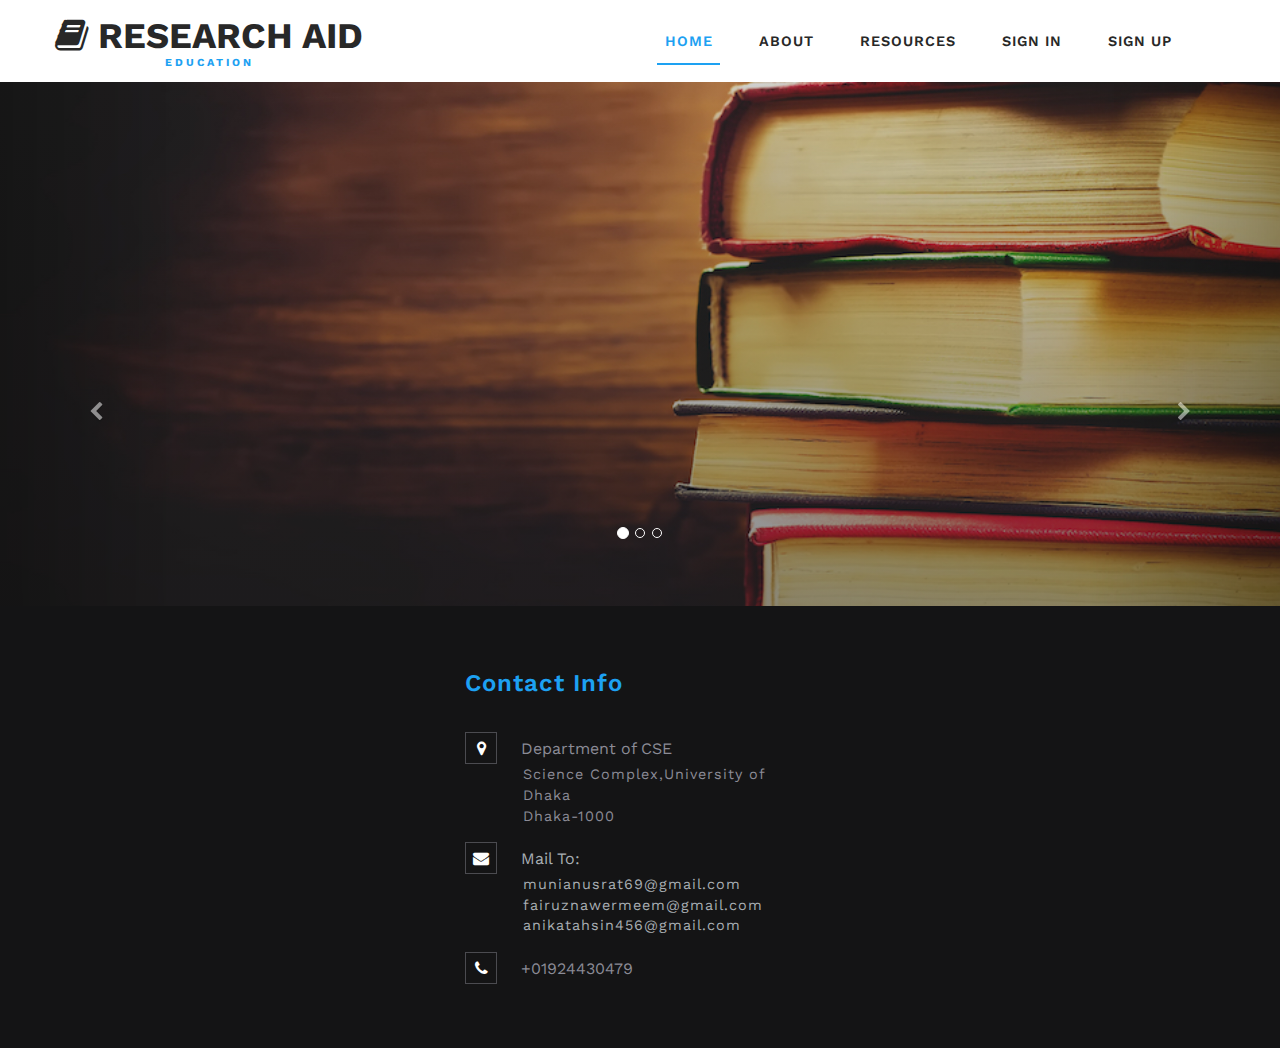
<file: index.html>
<?php 
  session_start(); 

  if (!isset($_SESSION['username'])) {
  	$_SESSION['msg'] = "You must log in first";
  	header('location: authentication/login.php');
  }
  if (isset($_GET['sign_out'])) {
  	session_destroy();
  	unset($_SESSION['username']);
  	header("location: index.html");
  }
  $current_user = $_SESSION['username'];
  $connect = mysqli_connect("localhost", "root", "", "fairuz");  
  $query = "SELECT * FROM profile WHERE username='$current_user'" ;  
  $result = mysqli_query($connect, $query);
  $row = mysqli_fetch_array($result);
      
 ?>


<!DOCTYPE html>
<html>

<head>
	<title>Research Aid</title>
	<!--/tags -->
	<meta name="viewport" content="width=device-width, initial-scale=1">
	<meta http-equiv="Content-Type" content="text/html; charset=utf-8" />
	<meta name="keywords" content="Instruction Responsive web template, Bootstrap Web Templates, Flat Web Templates, Android Compatible web template, 
Smartphone Compatible web template, free webdesigns for Nokia, Samsung, LG, SonyEricsson, Motorola web design" />
	<script type="application/x-javascript">
		addEventListener("load", function () {
			setTimeout(hideURLbar, 0);
		}, false);

		function hideURLbar() {
			window.scrollTo(0, 1);
		}
	</script>
	<!--//tags -->
	<link href="css/bootstrap.css" rel="stylesheet" type="text/css" media="all" />
	<link href="css/style_new.css" rel="stylesheet" type="text/css" media="all" />
	<link rel="stylesheet" href="css/owl.carousel.css" type="text/css" media="all">
	<link rel="stylesheet" href="css/owl.theme.css" type="text/css" media="all">
	<link href="css/font-awesome.css" rel="stylesheet">
	<!-- //for bootstrap working -->
	<link href="//fonts.googleapis.com/css?family=Work+Sans:200,300,400,500,600,700" rel="stylesheet">

		
</head>

<body>
	<!-- header -->
	<div class="header">
		<div class="content white agile-info">
		
			<nav class="navbar navbar-default" role="navigation">
				<div class="container">
					<div class="navbar-header">
						<button type="button" class="navbar-toggle" data-toggle="collapse" data-target="#bs-example-navbar-collapse-1">
					<span class="sr-only">Toggle navigation</span>
					<span class="icon-bar"></span>
					<span class="icon-bar"></span>
					<span class="icon-bar"></span>
				</button>
						<a class="navbar-brand" href="index.html">
							<h1><span class="fa fa-book" aria-hidden="true"></span> Research Aid <label>Education</label></h1>
						</a>
					</div>
					<!--/.navbar-header-->
					<div class="collapse navbar-collapse" id="bs-example-navbar-collapse-1">
						<nav class="link-effect-2" id="link-effect-2">
							<ul class="nav navbar-nav">
								<li class="active"><a href="index.html" class="effect-3">Home</a></li>
								<li><a href="about.html" class="effect-3">About</a></li>
								<li><a href="authentication/login.php" class="effect-3">Resources</a></li>
								<!--<li><a href="gallery.html" class="effect-3">Profile</a></li>-->
								<!--<li class="dropdown">-->
									<!--<a href="#" class="dropdown-toggle effect-3" data-toggle="dropdown">Pages <b class="caret"></b></a>-->
									<!--<ul class="dropdown-menu">-->
										<!--<li><a href="codes.html">Codes</a></li>-->
										<!--<li><a href="icons.html">Icons</a></li>-->
									<!--</ul>-->
								<!--</li>-->
								<li><a href="authentication/login.php" class="effect-3">Sign In</a></li>
								<li><a href="authentication/register.php" class="effect-3">Sign Up</a></li>
							</ul>
						</nav>
					</div>
					<!--/.navbar-collapse-->
					<!--/.navbar-->
				</div>
			</nav>
		</div>
	</div>
	<!-- banner -->
	<div id="myCarousel" class="carousel slide" data-ride="carousel">
		<!-- Indicators -->
		<ol class="carousel-indicators">
			<li data-target="#myCarousel" data-slide-to="0" class="active"></li>
			<li data-target="#myCarousel" data-slide-to="1" class=""></li>
			<li data-target="#myCarousel" data-slide-to="2" class=""></li>
		</ol>
		<div class="carousel-inner" role="listbox">
			<div class="item active">
				<div class="container">
					<div class="carousel-caption">
						<h3> <span> </span></h3>

					</div>
				</div>
			</div>
			<div class="item item2">
				<div class="container">
					<div class="carousel-caption">
						<h3> <span></span></h3>
						<p></p>
						<div class="agileits-button top_ban_agile">
							</div>
					</div>
				</div>
			</div>
			<div class="item item3">
				<div class="container">
					<div class="carousel-caption">
						<div class="agileits-button top_ban_agile">
							</div>
					</div>
				</div>
			</div>
		</div>
		<a class="left carousel-control" href="#myCarousel" role="button" data-slide="prev">
			<span class="fa fa-chevron-left" aria-hidden="true"></span>
			<span class="sr-only">Previous</span>
		</a>
		<a class="right carousel-control" href="#myCarousel" role="button" data-slide="next">
			<span class="fa fa-chevron-right" aria-hidden="true"></span>
			<span class="sr-only">Next</span>
		</a>
		<!-- The Modal -->
	</div>
	<!--//banner -->
		

	<!-- footer -->
	<div class="footer_top_agileits">
	
		<div class="container">
			<div class="col-md-4 footer_grid">
				</div>
			<div class="col-md-4 footer_grid">
				<h3>Contact Info</h3>
				<ul class="address">
					<li><i class="fa fa-map-marker" aria-hidden="true"></i>Department of CSE<span>Science Complex,University of Dhaka</span><span>Dhaka-1000</span></li>
					<li><i class="fa fa-envelope" aria-hidden="true"></i><a href="mailto:info@example.com">Mail To:<span>munianusrat69@gmail.com</span><span>fairuznawermeem@gmail.com</span><span>anikatahsin456@gmail.com</span></a></li>
					<li><i class="fa fa-phone" aria-hidden="true"></i>+01924430479</li>
				</ul>
			</div>
		</div>
	</div>

	
	<!-- //modal -->

	<a href="#home" class="scroll" id="toTop" style="display: block;"> <span id="toTopHover" style="opacity: 1;"> </span></a>
	<!-- js -->
	<script type="text/javascript" src="js/jquery-2.1.4.min.js"></script>

	<script type="text/javascript" src="js/bootstrap.js"></script>
	<!-- stats -->
	<script src="js/jquery.waypoints.min.js"></script>
	<script src="js/jquery.countup.js"></script>
	<script>
		$('.counter').countUp();
	</script>
	<!-- //stats -->
	<!-- owl carousel -->
	<script src="js/owl.carousel.js"></script>
	<script>
		$(document).ready(function () {
			$("#owl-demo").owlCarousel({

				autoPlay: 3000, //Set AutoPlay to 3 seconds
				autoPlay: true,
				items: 3,
				itemsDesktop: [991, 2],
				itemsDesktopSmall: [414, 4]

			});
		}); 
	</script>
	<!-- //owl carousel -->


</body>

</html>
</file>
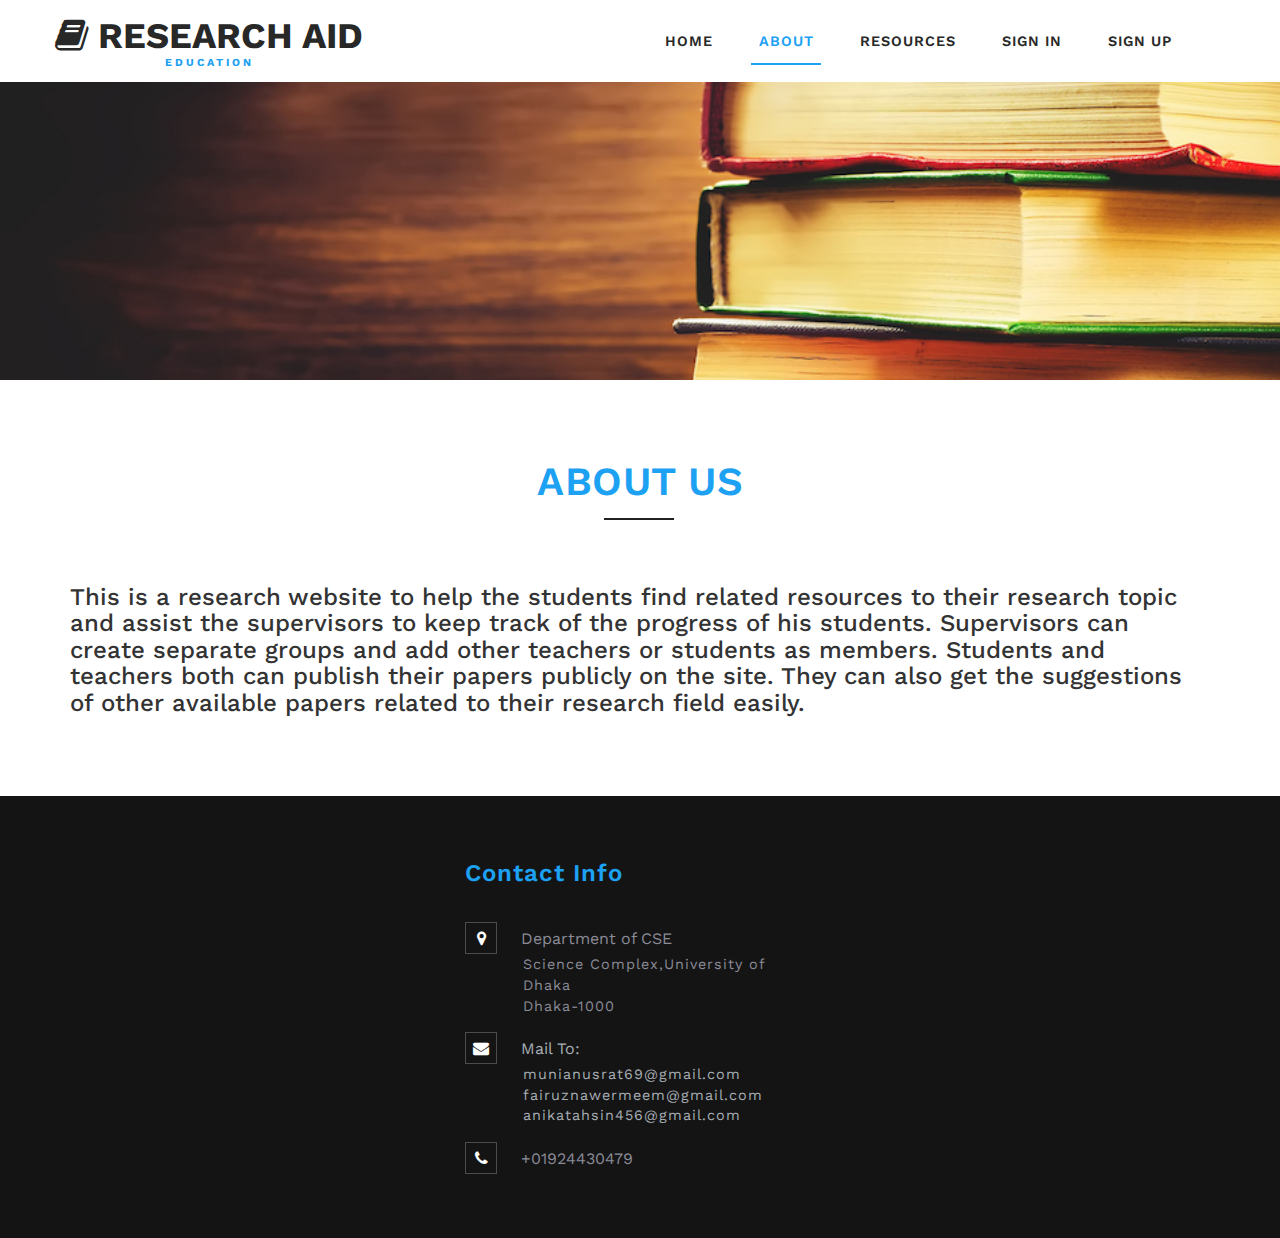
<file: about.html>
<?php 
  session_start(); 

  if (!isset($_SESSION['username'])) {
  	$_SESSION['msg'] = "You must log in first";
  	header('location: authentication/login.php');
  }
  if (isset($_GET['sign_out'])) {
  	session_destroy();
  	unset($_SESSION['username']);
  	header("location: index.html");
  }
  $current_user = $_SESSION['username'];
  $connect = mysqli_connect("localhost", "root", "", "fairuz");  
  $query = "SELECT * FROM profile WHERE username='$current_user'" ;  
  $result = mysqli_query($connect, $query);
  $row = mysqli_fetch_array($result);
      
 ?>



<!DOCTYPE html>
<html>

<head>
	<title>Research Aid</title>
	<!--/tags -->
	<meta name="viewport" content="width=device-width, initial-scale=1">
	<meta http-equiv="Content-Type" content="text/html; charset=utf-8" />
	<meta name="keywords" content="Instruction Responsive web template, Bootstrap Web Templates, Flat Web Templates, Android Compatible web template, 
Smartphone Compatible web template, free webdesigns for Nokia, Samsung, LG, SonyEricsson, Motorola web design" />
	<script type="application/x-javascript">
		addEventListener("load", function () {
			setTimeout(hideURLbar, 0);
		}, false);

		function hideURLbar() {
			window.scrollTo(0, 1);
		}
	</script>
	<!--//tags -->
	<link href="css/bootstrap.css" rel="stylesheet" type="text/css" media="all" />
	<link href="css/style_new.css" rel="stylesheet" type="text/css" media="all" />
	<link href="css/font-awesome.css" rel="stylesheet">
	<!-- //for bootstrap working -->
	<link href="//fonts.googleapis.com/css?family=Work+Sans:200,300,400,500,600,700" rel="stylesheet">
	
		
</head>

<body>
	<!-- header -->
	<div class="header-1">
		<div class="content white agile-info">
			<nav class="navbar navbar-default" role="navigation">
				<div class="container">
					<div class="navbar-header">
						<button type="button" class="navbar-toggle" data-toggle="collapse" data-target="#bs-example-navbar-collapse-1">
					<span class="sr-only">Toggle navigation</span>
					<span class="icon-bar"></span>
					<span class="icon-bar"></span>
					<span class="icon-bar"></span>
				</button>
						<a class="navbar-brand" href="index.html">
							<h1><span class="fa fa-book" aria-hidden="true"></span> Research Aid <label>Education</label></h1>
						</a>
					</div>
					<!--/.navbar-header-->
					<div class="collapse navbar-collapse" id="bs-example-navbar-collapse-1">
						<nav class="link-effect-2" id="link-effect-2">
							<ul class="nav navbar-nav">
								<li><a href="index.html" class="effect-3">Home</a></li>
								<li class="active"><a href="about.html" class="effect-3">About</a></li>
								<li><a href="authentication/login.php" class="effect-3">Resources</a></li>
								<!--<li><a href="gallery.html" class="effect-3">Profile</a></li>-->
								<!--<li class="dropdown">-->
								<!--<a href="#" class="dropdown-toggle effect-3" data-toggle="dropdown">Pages <b class="caret"></b></a>-->
								<!--<ul class="dropdown-menu">-->
								<!--<li><a href="codes.html">Codes</a></li>-->
								<!--<li><a href="icons.html">Icons</a></li>-->
								<!--</ul>-->
								<!--</li>-->
								<li><a href="authentication/login.php" class="effect-3">Sign In</a></li>
								<li><a href="authentication/register.php" class="effect-3">Sign Up</a></li>
							</ul>
						</nav>
					</div>
					<!--/.navbar-collapse-->
					<!--/.navbar-->
				</div>
			</nav>
		</div>
	</div>
	<!-- //header -->
	<!-- about -->
	<div class="welcome">
		<div class="container">
		<h3 class="heading-agileinfo">About Us<span>  </span></h3>
			<div class="w3ls_news_grids"> 
				
				<h3 id="h1.-bootstrap-heading">This is a research website to help the students find related resources to their research topic and assist the supervisors to keep track of the progress of his students. Supervisors can create separate groups and add other teachers or students as members. Students and teachers both can publish their papers publicly on the site. They can also get the suggestions of other available papers related to their research field easily.<a class="anchorjs-link" href="#h1.-bootstrap-heading"><span class="anchorjs-icon"></span></a></h1>
				
				<div class="clearfix"> </div>
			</div>
		</div>
	</div>
<!-- //about -->


<!-- footer -->
	<div class="footer_top_agileits">
	
		<div class="container">
			<div class="col-md-4 footer_grid">
				</div>
			<div class="col-md-4 footer_grid">
				<h3>Contact Info</h3>
				<ul class="address">
					<li><i class="fa fa-map-marker" aria-hidden="true"></i>Department of CSE<span>Science Complex,University of Dhaka</span><span>Dhaka-1000</span></li>
					<li><i class="fa fa-envelope" aria-hidden="true"></i><a href="mailto:info@example.com">Mail To:<span>munianusrat69@gmail.com</span><span>fairuznawermeem@gmail.com</span><span>anikatahsin456@gmail.com</span></a></li>
					<li><i class="fa fa-phone" aria-hidden="true"></i>+01924430479</li>
				</ul>
			</div>
		</div>
	</div>


	<a href="#home" class="scroll" id="toTop" style="display: block;"> <span id="toTopHover" style="opacity: 1;"> </span></a>
	<!-- js -->
	<script type="text/javascript" src="js/jquery-2.1.4.min.js"></script>
	<script type="text/javascript" src="js/bootstrap.js"></script>
	<!-- skills -->
	<script src="js/skill.bars.jquery.js"></script>
	<script>
		$(document).ready(function(){
			
			$('.skillbar').skillBars({
				from: 0,
				speed: 4000, 
				interval: 100,
				decimals: 0,
			});
			
		});
	</script>
<!-- //skills -->


</body>
</html>
</file>
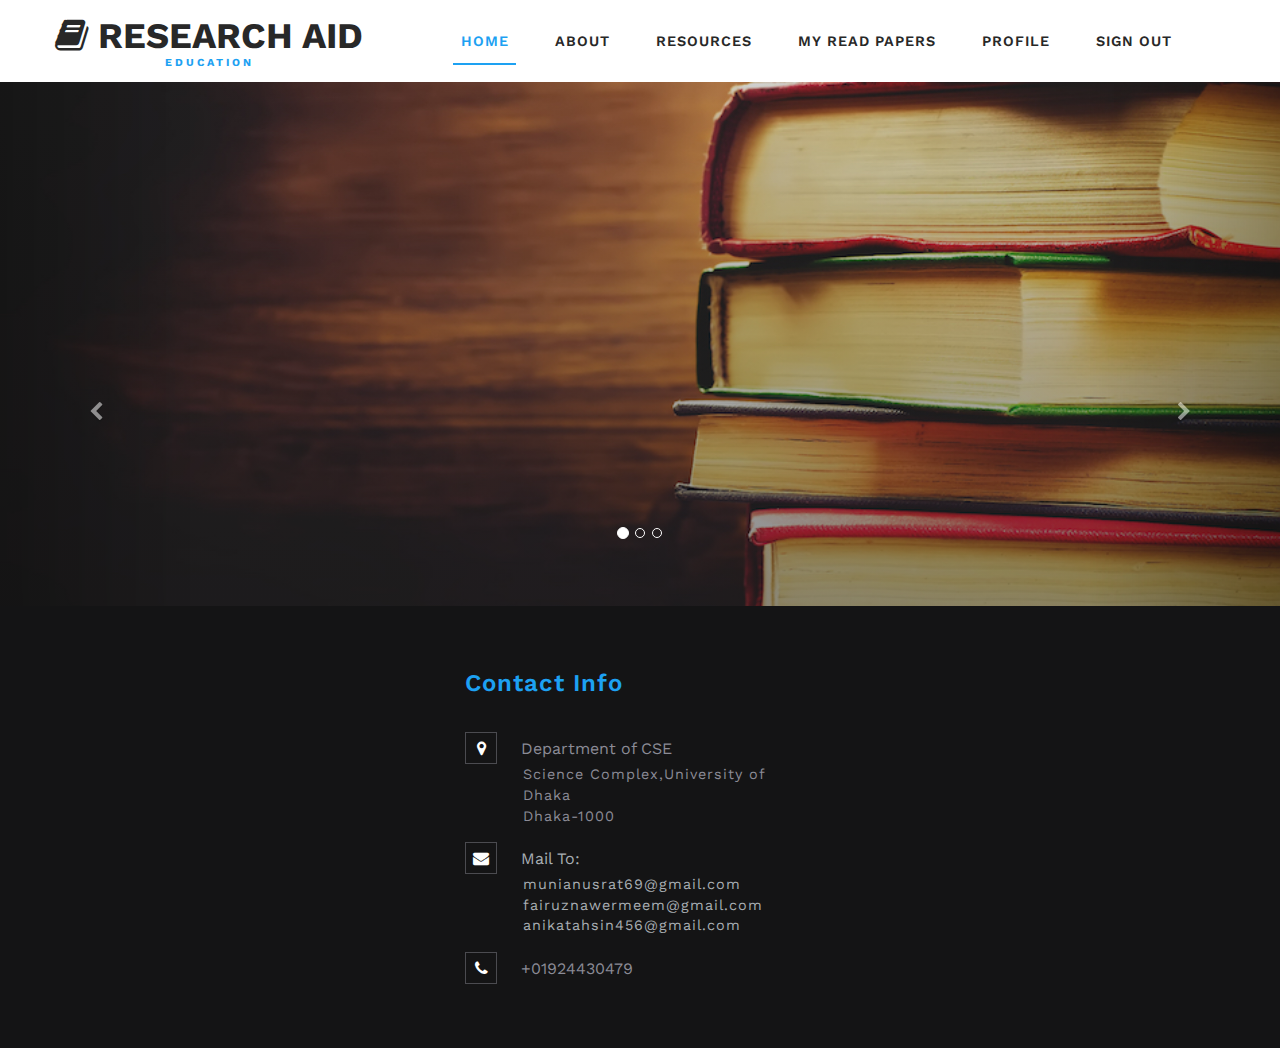
<file: home.html>
<!DOCTYPE html>

<?php 
  session_start(); 

  if (!isset($_SESSION['username'])) {
  	$_SESSION['msg'] = "You must log in first";
  	header('location: authentication/login.php');
  }
  if (isset($_GET['sign_out'])) {
  	session_destroy();
  	unset($_SESSION['username']);
  	header("location: authentication/login.php");
  }
?>



<html>

<head>
    <title>Research Aid</title>
    <!--/tags -->
    <meta name="viewport" content="width=device-width, initial-scale=1">
    <meta http-equiv="Content-Type" content="text/html; charset=utf-8" />
    <meta name="keywords" content="Instruction Responsive web template, Bootstrap Web Templates, Flat Web Templates, Android Compatible web template,
Smartphone Compatible web template, free webdesigns for Nokia, Samsung, LG, SonyEricsson, Motorola web design" />
    <script type="application/x-javascript">
		addEventListener("load", function () {
			setTimeout(hideURLbar, 0);
		}, false);

		function hideURLbar() {
			window.scrollTo(0, 1);
		}
	</script>
    <!--//tags -->
    <link href="css/bootstrap.css" rel="stylesheet" type="text/css" media="all" />
    <link href="css/style_new.css" rel="stylesheet" type="text/css" media="all" />
    <link rel="stylesheet" href="css/owl.carousel.css" type="text/css" media="all">
    <link rel="stylesheet" href="css/owl.theme.css" type="text/css" media="all">
    <link href="css/font-awesome.css" rel="stylesheet">
    <!-- //for bootstrap working -->
    <link href="//fonts.googleapis.com/css?family=Work+Sans:200,300,400,500,600,700" rel="stylesheet">


</head>

<body>
<!-- header -->
<div class="header">
    <div class="content white agile-info">
        <nav class="navbar navbar-default" role="navigation">
            <div class="container">
                <div class="navbar-header">
                    <button type="button" class="navbar-toggle" data-toggle="collapse" data-target="#bs-example-navbar-collapse-1">
                        <span class="sr-only">Toggle navigation</span>
                        <span class="icon-bar"></span>
                        <span class="icon-bar"></span>
                        <span class="icon-bar"></span>
                    </button>
                    <a class="navbar-brand" href="index.html">
                        <h1><span class="fa fa-book" aria-hidden="true"></span> Research Aid <label>Education</label></h1>
                    </a>
                </div>
                <!--/.navbar-header-->
                <div class="collapse navbar-collapse" id="bs-example-navbar-collapse-1">
                    <nav class="link-effect-2" id="link-effect-2">
                        <ul class="nav navbar-nav">
                            <li class="active"><a href="home.html" class="effect-3">Home</a></li>
                            <li><a href="s_about.html" class="effect-3">About</a></li>
                            <li><a href="services.php" class="effect-3">Resources</a></li>
                            <!--<li><a href="gallery.html" class="effect-3">Profile</a></li>-->
                            <!--<li class="dropdown">-->
                            <!--<a href="#" class="dropdown-toggle effect-3" data-toggle="dropdown">Pages <b class="caret"></b></a>-->
                            <!--<ul class="dropdown-menu">-->
                            <!--<li><a href="codes.html">Codes</a></li>-->
                            <!--<li><a href="icons.html">Icons</a></li>-->
                            <!--</ul>-->
                            <!--</li>-->
                            <li><a href="myreadpapers.php" class="effect-3">My Read Papers</a></li>

                            <li><a href="u_profile.php" class="effect-3">Profile</a></li>
                            <li><a href="index.html" class="effect-3">Sign Out</a></li>
                            </ul>
                    </nav>
                </div>
                <!--/.navbar-collapse-->
                <!--/.navbar-->
            </div>
        </nav>
    </div>
</div>
<!-- banner -->
<div id="myCarousel" class="carousel slide" data-ride="carousel">
    <!-- Indicators -->
    <ol class="carousel-indicators">
        <li data-target="#myCarousel" data-slide-to="0" class="active"></li>
        <li data-target="#myCarousel" data-slide-to="1" class=""></li>
        <li data-target="#myCarousel" data-slide-to="2" class=""></li>
    </ol>
    <div class="carousel-inner" role="listbox">
        <div class="item active">
            <div class="container">
                <div class="carousel-caption">
                    <h3> <span> </span></h3>

                </div>
            </div>
        </div>
        <div class="item item2">
            <div class="container">
                <div class="carousel-caption">
                    <h3> <span></span></h3>
                    <p></p>
                    <div class="agileits-button top_ban_agile">
                        </div>
                </div>
            </div>
        </div>
        <div class="item item3">
            <div class="container">
                <div class="carousel-caption">
                    <div class="agileits-button top_ban_agile">
                    </div>
                </div>
            </div>
        </div>
    </div>
    <a class="left carousel-control" href="#myCarousel" role="button" data-slide="prev">
        <span class="fa fa-chevron-left" aria-hidden="true"></span>
        <span class="sr-only">Previous</span>
    </a>
    <a class="right carousel-control" href="#myCarousel" role="button" data-slide="next">
        <span class="fa fa-chevron-right" aria-hidden="true"></span>
        <span class="sr-only">Next</span>
    </a>
    <!-- The Modal -->
</div>

	<!-- footer -->
	<div class="footer_top_agileits">
	
		<div class="container">
			<div class="col-md-4 footer_grid">
				</div>
			<div class="col-md-4 footer_grid">
				<h3>Contact Info</h3>
				<ul class="address">
					<li><i class="fa fa-map-marker" aria-hidden="true"></i>Department of CSE<span>Science Complex,University of Dhaka</span><span>Dhaka-1000</span></li>
					<li><i class="fa fa-envelope" aria-hidden="true"></i><a href="mailto:info@example.com">Mail To:<span>munianusrat69@gmail.com</span><span>fairuznawermeem@gmail.com</span><span>anikatahsin456@gmail.com</span></a></li>
					<li><i class="fa fa-phone" aria-hidden="true"></i>+01924430479</li>
				</ul>
			</div>
		</div>
	</div>

	
	<!-- //modal -->

	<a href="#home" class="scroll" id="toTop" style="display: block;"> <span id="toTopHover" style="opacity: 1;"> </span></a>
	<!-- js -->
	<script type="text/javascript" src="js/jquery-2.1.4.min.js"></script>

	<script type="text/javascript" src="js/bootstrap.js"></script>
	<!-- stats -->
	<script src="js/jquery.waypoints.min.js"></script>
	<script src="js/jquery.countup.js"></script>
	<script>
		$('.counter').countUp();
	</script>
	<!-- //stats -->
	<!-- owl carousel -->
	<script src="js/owl.carousel.js"></script>
	<script>
		$(document).ready(function () {
			$("#owl-demo").owlCarousel({

				autoPlay: 3000, //Set AutoPlay to 3 seconds
				autoPlay: true,
				items: 3,
				itemsDesktop: [991, 2],
				itemsDesktopSmall: [414, 4]

			});
		}); 
	</script>
	<!-- //owl carousel -->


</body>

</html>
</file>
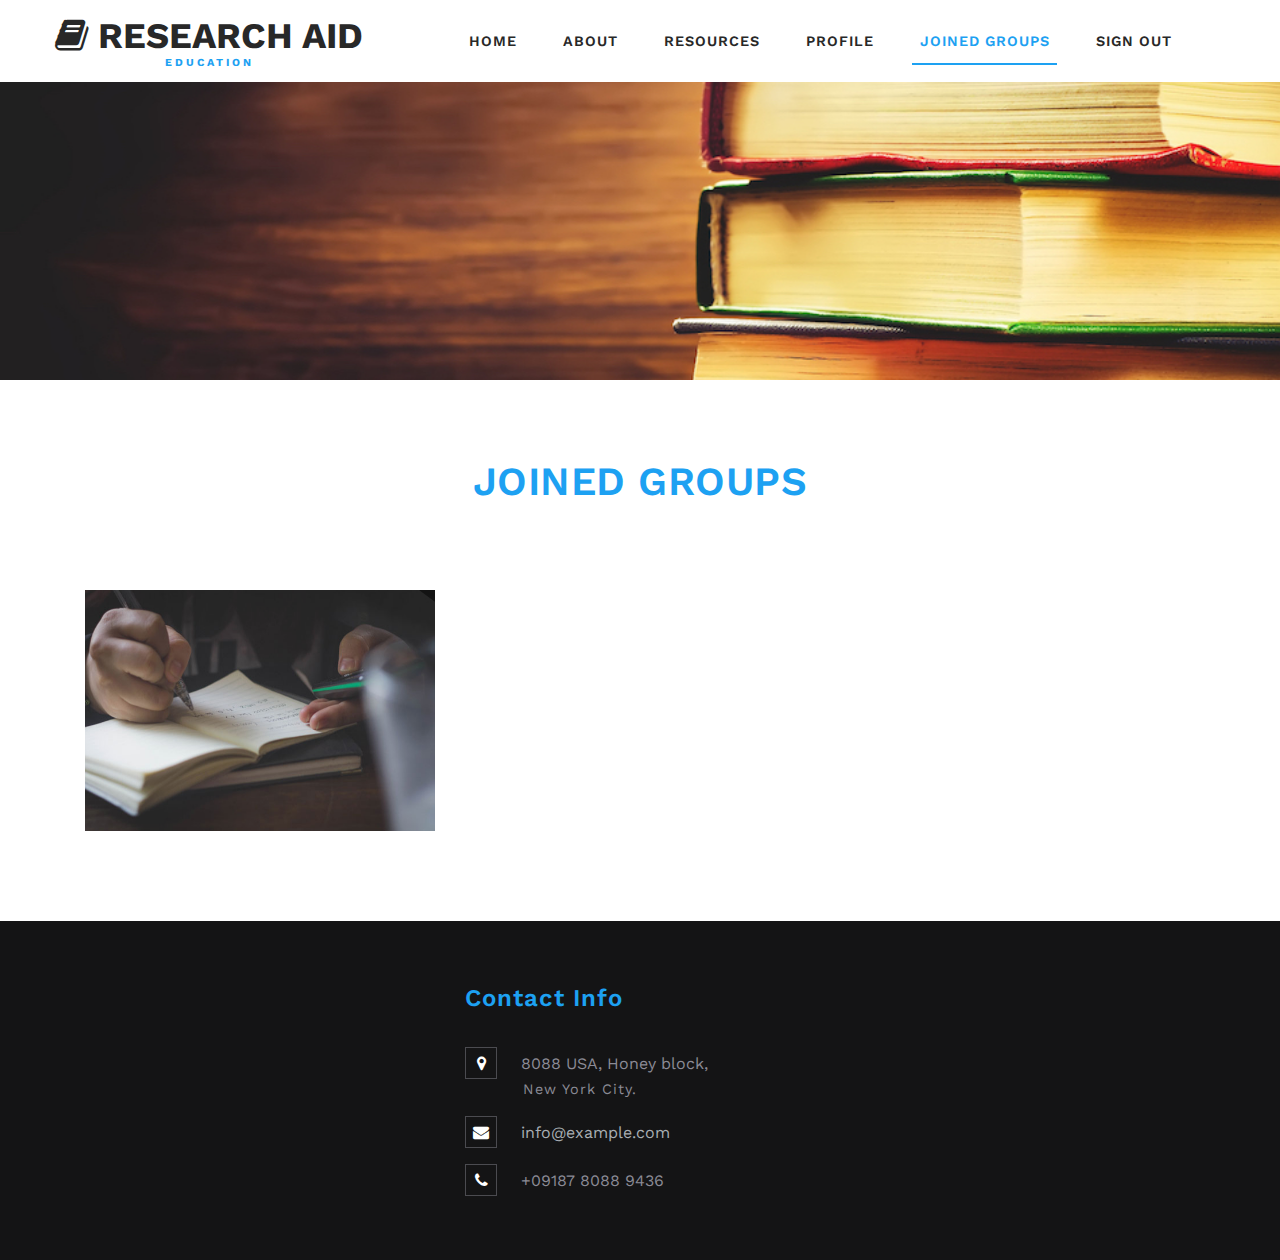
<file: joinedgroups.html>
<!--
Author: W3layouts
Author URL: http://w3layouts.com
License: Creative Commons Attribution 3.0 Unported
License URL: http://creativecommons.org/licenses/by/3.0/
-->
<!DOCTYPE html>
<html>

<head>
	<title>Instruction an Education Category Bootstrap Responsive Web Template | About :: w3layouts</title>
	<!--/tags -->
	<meta name="viewport" content="width=device-width, initial-scale=1">
	<meta http-equiv="Content-Type" content="text/html; charset=utf-8" />
	<meta name="keywords" content="Instruction Responsive web template, Bootstrap Web Templates, Flat Web Templates, Android Compatible web template,
Smartphone Compatible web template, free webdesigns for Nokia, Samsung, LG, SonyEricsson, Motorola web design" />
	<script type="application/x-javascript">
		addEventListener("load", function () {
			setTimeout(hideURLbar, 0);
		}, false);

		function hideURLbar() {
			window.scrollTo(0, 1);
		}
	</script>
	<!--//tags -->
	<link href="css/bootstrap.css" rel="stylesheet" type="text/css" media="all" />
	<link href="css/style.css" rel="stylesheet" type="text/css" media="all" />
	<link href="css/font-awesome.css" rel="stylesheet">
	<!-- //for bootstrap working -->
	<link href="//fonts.googleapis.com/css?family=Work+Sans:200,300,400,500,600,700" rel="stylesheet">


</head>

<body>
	<!-- header -->
	<div class="header-1">
		<div class="content white agile-info">
			<nav class="navbar navbar-default" role="navigation">
				<div class="container">
					<div class="navbar-header">
						<button type="button" class="navbar-toggle" data-toggle="collapse" data-target="#bs-example-navbar-collapse-1">
					<span class="sr-only">Toggle navigation</span>
					<span class="icon-bar"></span>
					<span class="icon-bar"></span>
					<span class="icon-bar"></span>
				</button>
						<a class="navbar-brand" href="index.html">
							<h1><span class="fa fa-book" aria-hidden="true"></span> Research Aid <label>Education</label></h1>
						</a>
					</div>
					<!--/.navbar-header-->
					<div class="collapse navbar-collapse" id="bs-example-navbar-collapse-1">
                    <nav class="link-effect-2" id="link-effect-2">
                        <ul class="nav navbar-nav">
                            <li><a href="index.html" class="effect-3">Home</a></li>
                            <li><a href="about.html" class="effect-3">About</a></li>
                            <li><a href="services.php" class="effect-3">Resources</a></li>
                            <!--<li><a href="gallery.html" class="effect-3">Profile</a></li>-->
                            <!--<li class="dropdown">-->
                            <!--<a href="#" class="dropdown-toggle effect-3" data-toggle="dropdown">Pages <b class="caret"></b></a>-->
                            <!--<ul class="dropdown-menu">-->
                            <!--<li><a href="codes.html">Codes</a></li>-->
                            <!--<li><a href="icons.html">Icons</a></li>-->
                            <!--</ul>-->
                            <!--</li>-->
                            <li><a href="profile.html" class="effect-3">Profile</a></li>
                            <li class="active"><a href="joinedgroups.html" class="effect-3">Joined Groups</a></li>
                            <li><a href="index.html" class="effect-3">Sign Out</a></li>
                            </ul>
                    </nav>
                </div>
					<!--/.navbar-collapse-->
					<!--/.navbar-->
				</div>
			</nav>
		</div>
	</div>
	<!-- //header -->


    <!-- gallery -->
	<div id="lab" class="w3ls-section gallery">
		<div class="container">
			<h3 class="heading-agileinfo">Joined Groups</h3>
			<div class="gallery-grids">
				<div class="col-sm-4 col-xs-6 gallery-grid">
					<div class="grid effect-apollo">
						<a href="group.html"  data-title="Paper title">
							<img src="images/g9.jpg" alt=""/>
							<div class="figcaption">
								<p>Paper title</p>
							</div>
						</a>
					</div>
				</div>

				<div class="clearfix"> </div>
			</div>
			<script src="js/lightbox-plus-jquery.min.js"> </script>
		</div>
	</div>
	<!-- //gallery -->


	<a href="#home" class="scroll" id="toTop" style="display: block;"> <span id="toTopHover" style="opacity: 1;"> </span></a>
	<!-- js -->
	<script type="text/javascript" src="js/jquery-2.1.4.min.js"></script>
	<script type="text/javascript" src="js/bootstrap.js"></script>
	<!-- skills -->
	<script src="js/skill.bars.jquery.js"></script>
	<script>
		$(document).ready(function(){

			$('.skillbar').skillBars({
				from: 0,
				speed: 4000,
				interval: 100,
				decimals: 0,
			});

		});
	</script>
<!-- //skills -->

<div class="footer_top_agileits">
		<div class="container">

			<div class="col-md-4 footer_grid">

			</div>


			<div class="col-md-4 footer_grid">
				<h3>Contact Info</h3>
				<ul class="address">
					<li><i class="fa fa-map-marker" aria-hidden="true"></i>8088 USA, Honey block, <span>New York City.</span></li>
					<li><i class="fa fa-envelope" aria-hidden="true"></i><a href="mailto:info@example.com">info@example.com</a></li>
					<li><i class="fa fa-phone" aria-hidden="true"></i>+09187 8088 9436</li>
				</ul>
			</div>
		</div>
	</div>
	<!-- footer -->

</body>
</html>
</file>
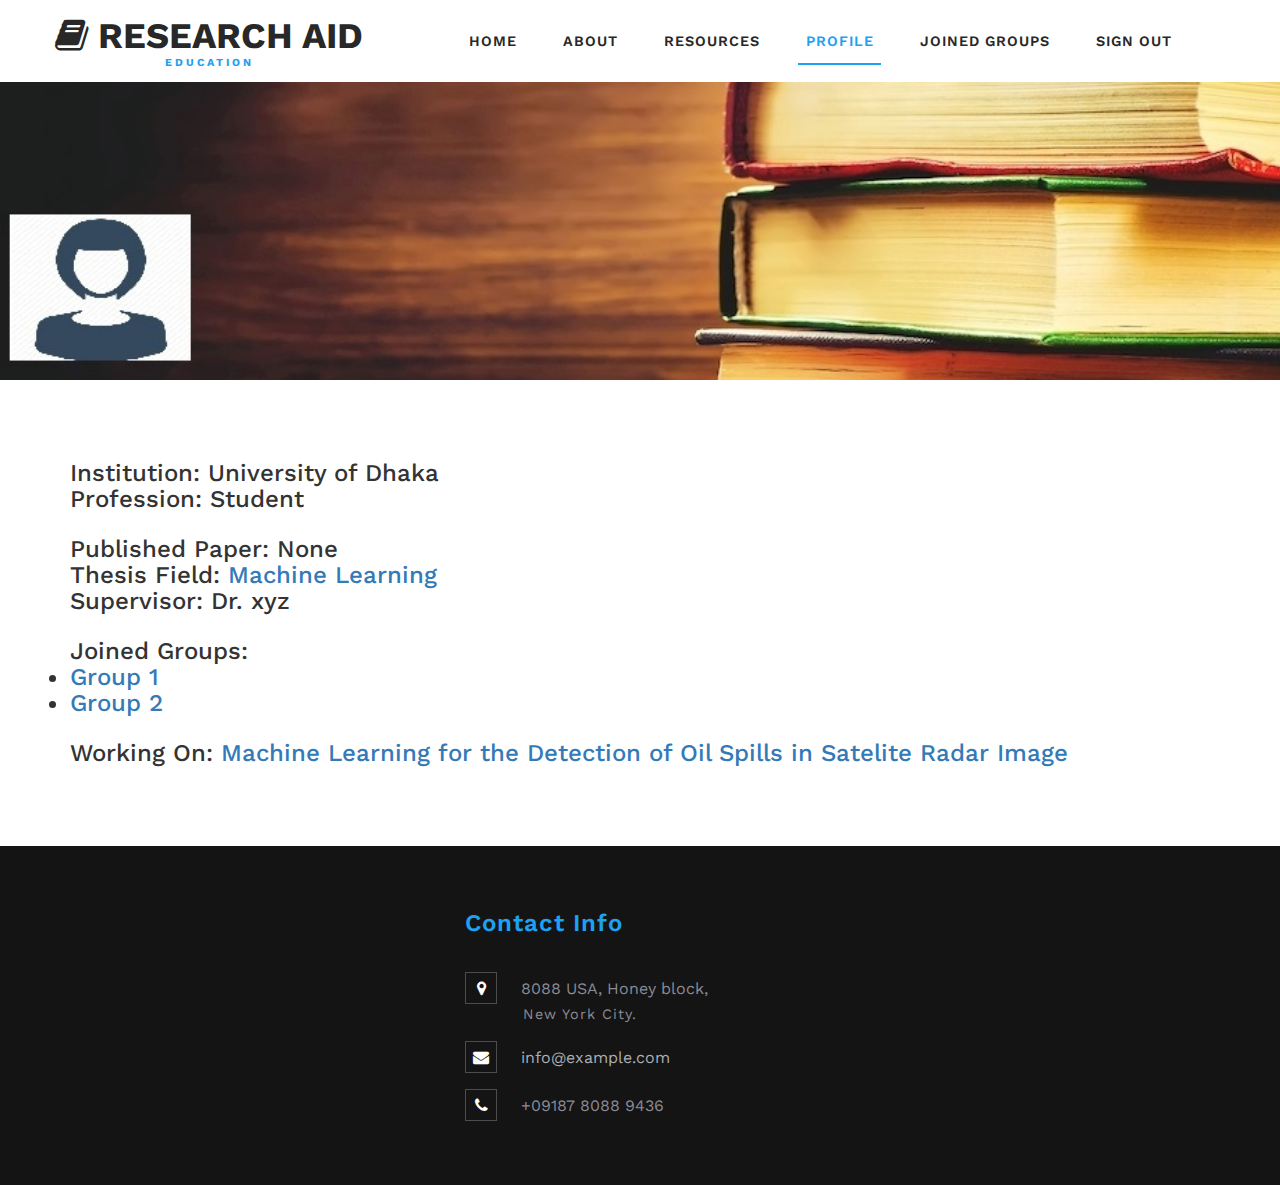
<file: profile.html>
<!--
Author: W3layouts
Author URL: http://w3layouts.com
License: Creative Commons Attribution 3.0 Unported
License URL: http://creativecommons.org/licenses/by/3.0/
-->
<!DOCTYPE html>
<html>

<head>
	<title>Instruction an Education Category Bootstrap Responsive Web Template | About :: w3layouts</title>
	<!--/tags -->
	<meta name="viewport" content="width=device-width, initial-scale=1">
	<meta http-equiv="Content-Type" content="text/html; charset=utf-8" />
	<meta name="keywords" content="Instruction Responsive web template, Bootstrap Web Templates, Flat Web Templates, Android Compatible web template,
Smartphone Compatible web template, free webdesigns for Nokia, Samsung, LG, SonyEricsson, Motorola web design" />
	<script type="application/x-javascript">
		addEventListener("load", function () {
			setTimeout(hideURLbar, 0);
		}, false);

		function hideURLbar() {
			window.scrollTo(0, 1);
		}
	</script>
	<!--//tags -->
	<link href="css/bootstrap.css" rel="stylesheet" type="text/css" media="all" />
	<link href="css/style.css" rel="stylesheet" type="text/css" media="all" />
	<link href="css/font-awesome.css" rel="stylesheet">
	<!-- //for bootstrap working -->
	<link href="//fonts.googleapis.com/css?family=Work+Sans:200,300,400,500,600,700" rel="stylesheet">


</head>

<body>
	<!-- header -->
	<div class="header-17">
		<div class="content white agile-info">
			<nav class="navbar navbar-default" role="navigation">
				<div class="container">
					<div class="navbar-header">
						<button type="button" class="navbar-toggle" data-toggle="collapse" data-target="#bs-example-navbar-collapse-1">
					<span class="sr-only">Toggle navigation</span>
					<span class="icon-bar"></span>
					<span class="icon-bar"></span>
					<span class="icon-bar"></span>
				</button>
						<a class="navbar-brand" href="index.html">
							<h1><span class="fa fa-book" aria-hidden="true"></span> Research Aid <label>Education</label></h1>
						</a>
					</div>
					<!--/.navbar-header-->
					<div class="collapse navbar-collapse" id="bs-example-navbar-collapse-1">
                    <nav class="link-effect-2" id="link-effect-2">
                        <ul class="nav navbar-nav">
                            <li><a href="index.html" class="effect-3">Home</a></li>
                            <li><a href="about.html" class="effect-3">About</a></li>
                            <li><a href="services.php" class="effect-3">Resources</a></li>
                            <!--<li><a href="gallery.html" class="effect-3">Profile</a></li>-->
                            <!--<li class="dropdown">-->
                            <!--<a href="#" class="dropdown-toggle effect-3" data-toggle="dropdown">Pages <b class="caret"></b></a>-->
                            <!--<ul class="dropdown-menu">-->
                            <!--<li><a href="codes.html">Codes</a></li>-->
                            <!--<li><a href="icons.html">Icons</a></li>-->
                            <!--</ul>-->
                            <!--</li>-->
                            <li class="active"><a href="profile.html" class="effect-3">Profile</a></li>
                            <li><a href="joinedgroups.html" class="effect-3">Joined Groups</a></li>
                            <li><a href="index.html" class="effect-3">Sign Out</a></li>
                            </ul>
                    </nav>
                </div>
					<!--/.navbar-collapse-->
					<!--/.navbar-->
				</div>
			</nav>
		</div>
	</div>
	<!-- //header -->


	<!-- about -->
	<div class="welcome">
		<div class="container">

				<h3>Institution: University of Dhaka<a class="anchorjs-link" href="#h1.-bootstrap-heading"><span class="anchorjs-icon"></span></a></h3>
				<h3>Profession: Student<a class="anchorjs-link" href="#h1.-bootstrap-heading"><span class="anchorjs-icon"></span></a></h3>
				<br>
				<h3>Published Paper: None<a class="anchorjs-link" href="#h1.-bootstrap-heading"><span class="anchorjs-icon"></span></a></h3>
            <h3>Thesis Field: <a class="anchorjs-link" href="#"><span class="anchorjs-icon"></span>Machine Learning</a></h3>
				<h3>Supervisor: Dr. xyz<a class="anchorjs-link" href="#h1.-bootstrap-heading"><span class="anchorjs-icon"></span></a></h3>
				<br>
				<h3>Joined Groups:<a class="anchorjs-link" href="#h1.-bootstrap-heading"><span class="anchorjs-icon"></span></a></h3>
            <h3><li><a href="#"> Group 1</a> </li> <li><a href="#"> Group 2</a> </li><a class="anchorjs-link" href="#h1.-bootstrap-heading"><span class="anchorjs-icon"></span></a></h3>
				<br>
				<h3>Working On: <a href="#"> Machine Learning for the Detection of Oil Spills in Satelite Radar Image</a></h3>

				<div class="clearfix"> </div>

		</div>
	</div>
<!-- //about -->



	<a href="#home" class="scroll" id="toTop" style="display: block;"> <span id="toTopHover" style="opacity: 1;"> </span></a>
	<!-- js -->
	<script type="text/javascript" src="js/jquery-2.1.4.min.js"></script>
	<script type="text/javascript" src="js/bootstrap.js"></script>
	<!-- skills -->
	<script src="js/skill.bars.jquery.js"></script>
	<script>
		$(document).ready(function(){

			$('.skillbar').skillBars({
				from: 0,
				speed: 4000,
				interval: 100,
				decimals: 0,
			});

		});
	</script>
<!-- //skills -->

	<!-- footer -->
<div class="footer_top_agileits">
		<div class="container">

			<div class="col-md-4 footer_grid">

			</div>


			<div class="col-md-4 footer_grid">
				<h3>Contact Info</h3>
				<ul class="address">
					<li><i class="fa fa-map-marker" aria-hidden="true"></i>8088 USA, Honey block, <span>New York City.</span></li>
					<li><i class="fa fa-envelope" aria-hidden="true"></i><a href="mailto:info@example.com">info@example.com</a></li>
					<li><i class="fa fa-phone" aria-hidden="true"></i>+09187 8088 9436</li>
				</ul>
			</div>
		</div>
	</div>
	<!-- footer -->

</body>
</html>
</file>
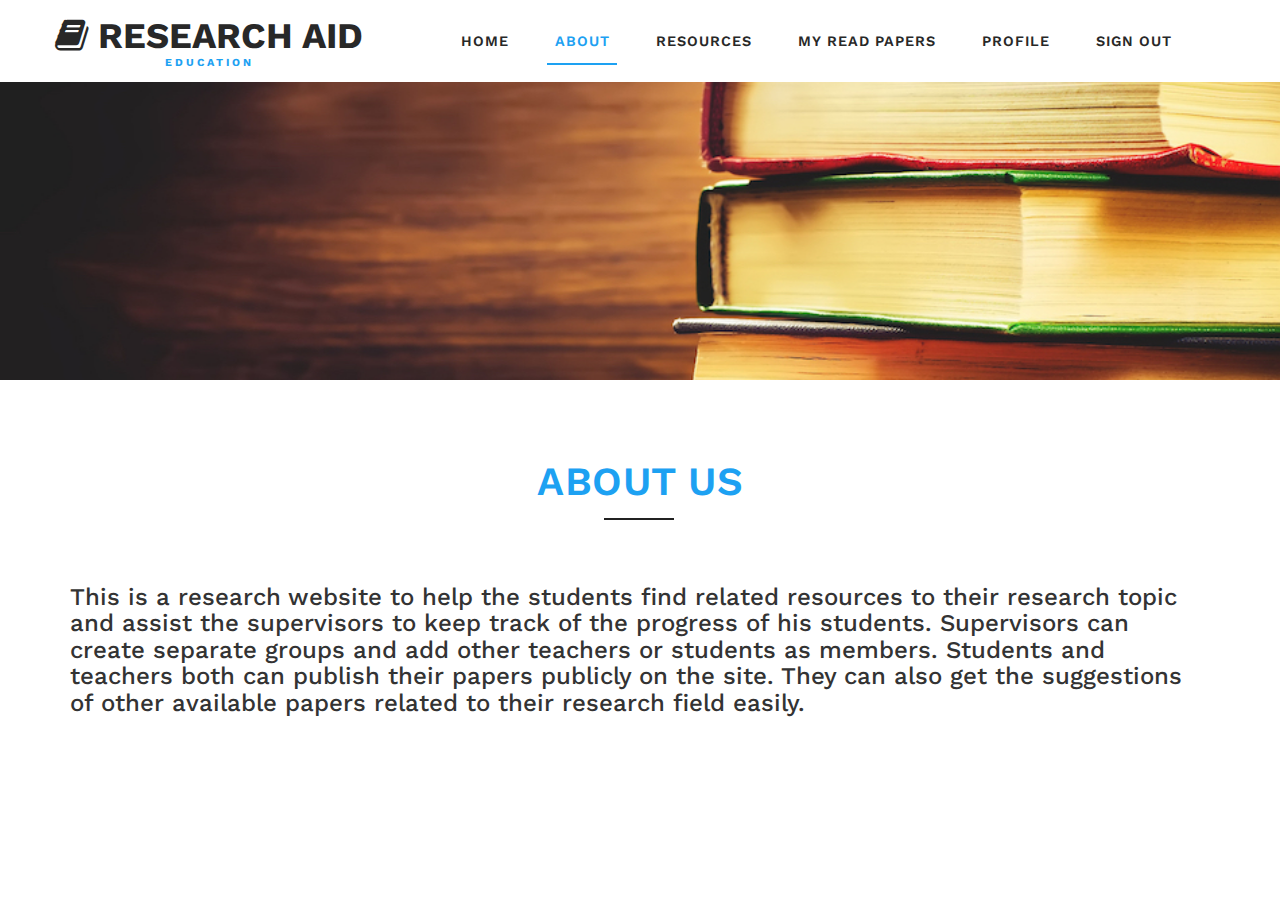
<file: s_about.html>
<?php


session_start(); 

  if (!isset($_SESSION['username'])) {
  	$_SESSION['msg'] = "You must log in first";
  	header('location: authentication/login.php');
  }
  if (isset($_GET['sign_out'])) {
  	session_destroy();
  	unset($_SESSION['username']);
  	header("location: index.html");
  }


?>


<!DOCTYPE html>



<html>

<head>
	<title>Research Aid</title>
	<!--/tags -->
	<meta name="viewport" content="width=device-width, initial-scale=1">
	<meta http-equiv="Content-Type" content="text/html; charset=utf-8" />
	<meta name="keywords" content="Instruction Responsive web template, Bootstrap Web Templates, Flat Web Templates, Android Compatible web template, 
Smartphone Compatible web template, free webdesigns for Nokia, Samsung, LG, SonyEricsson, Motorola web design" />
	<script type="application/x-javascript">
		addEventListener("load", function () {
			setTimeout(hideURLbar, 0);
		}, false);

		function hideURLbar() {
			window.scrollTo(0, 1);
		}
	</script>
	<!--//tags -->
	<link href="css/bootstrap.css" rel="stylesheet" type="text/css" media="all" />
	<link href="css/style_new.css" rel="stylesheet" type="text/css" media="all" />
	<link href="css/font-awesome.css" rel="stylesheet">
	<!-- //for bootstrap working -->
	<link href="//fonts.googleapis.com/css?family=Work+Sans:200,300,400,500,600,700" rel="stylesheet">
	
		
</head>

<body>
	<!-- header -->
	<div class="header-1">
		<div class="content white agile-info">
			<nav class="navbar navbar-default" role="navigation">
				<div class="container">
					<div class="navbar-header">
						<button type="button" class="navbar-toggle" data-toggle="collapse" data-target="#bs-example-navbar-collapse-1">
					<span class="sr-only">Toggle navigation</span>
					<span class="icon-bar"></span>
					<span class="icon-bar"></span>
					<span class="icon-bar"></span>
				</button>
						<a class="navbar-brand" href="index.html">
							<h1><span class="fa fa-book" aria-hidden="true"></span> Research Aid <label>Education</label></h1>
						</a>
					</div>
					<!--/.navbar-header-->
					<div class="collapse navbar-collapse" id="bs-example-navbar-collapse-1">
						<nav class="link-effect-2" id="link-effect-2">
							<ul class="nav navbar-nav">
								<li><a href="home.html" class="effect-3">Home</a></li>
								<li class="active"><a href="s_about.html" class="effect-3">About</a></li>
								<li><a href="services.php" class="effect-3">Resources</a></li>
								<!--<li><a href="gallery.html" class="effect-3">Profile</a></li>-->
								<!--<li class="dropdown">-->
								<!--<a href="#" class="dropdown-toggle effect-3" data-toggle="dropdown">Pages <b class="caret"></b></a>-->
								<!--<ul class="dropdown-menu">-->
								<!--<li><a href="codes.html">Codes</a></li>-->
								<!--<li><a href="icons.html">Icons</a></li>-->
								<!--</ul>-->
								<!--</li>-->
								<li><a href="myreadpapers.php" class="effect-3">My Read Papers</a></li>

								<li><a href="u_profile.php" class="effect-3">Profile</a></li>
								
								<li><a href="index.html" class="effect-3">Sign Out</a></li>

							</ul>
						</nav>
					</div>
					<!--/.navbar-collapse-->
					<!--/.navbar-->
				</div>
			</nav>
		</div>
	</div>
	<!-- //header -->
	<!-- about -->
	<div class="welcome">
		<div class="container">
		<h3 class="heading-agileinfo">About Us<span>  </span></h3>
			<div class="w3ls_news_grids"> 
					<h3 id="h1.-bootstrap-heading">This is a research website to help the students find related resources to their research topic and assist the supervisors to keep track of the progress of his students. Supervisors can create separate groups and add other teachers or students as members. Students and teachers both can publish their papers publicly on the site. They can also get the suggestions of other available papers related to their research field easily.<a class="anchorjs-link" href="#h1.-bootstrap-heading"><span class="anchorjs-icon"></span></a></h1>
				<div class="clearfix"> </div>
			</div>
		</div>
	</div>
<!-- //about -->


<!-- footer -->
	


	<a href="#home" class="scroll" id="toTop" style="display: block;"> <span id="toTopHover" style="opacity: 1;"> </span></a>
	<!-- js -->
	<script type="text/javascript" src="js/jquery-2.1.4.min.js"></script>
	<script type="text/javascript" src="js/bootstrap.js"></script>
	<!-- skills -->
	<script src="js/skill.bars.jquery.js"></script>
	<script>
		$(document).ready(function(){
			
			$('.skillbar').skillBars({
				from: 0,
				speed: 4000, 
				interval: 100,
				decimals: 0,
			});
			
		});
	</script>
<!-- //skills -->
</body>
</html>
</file>
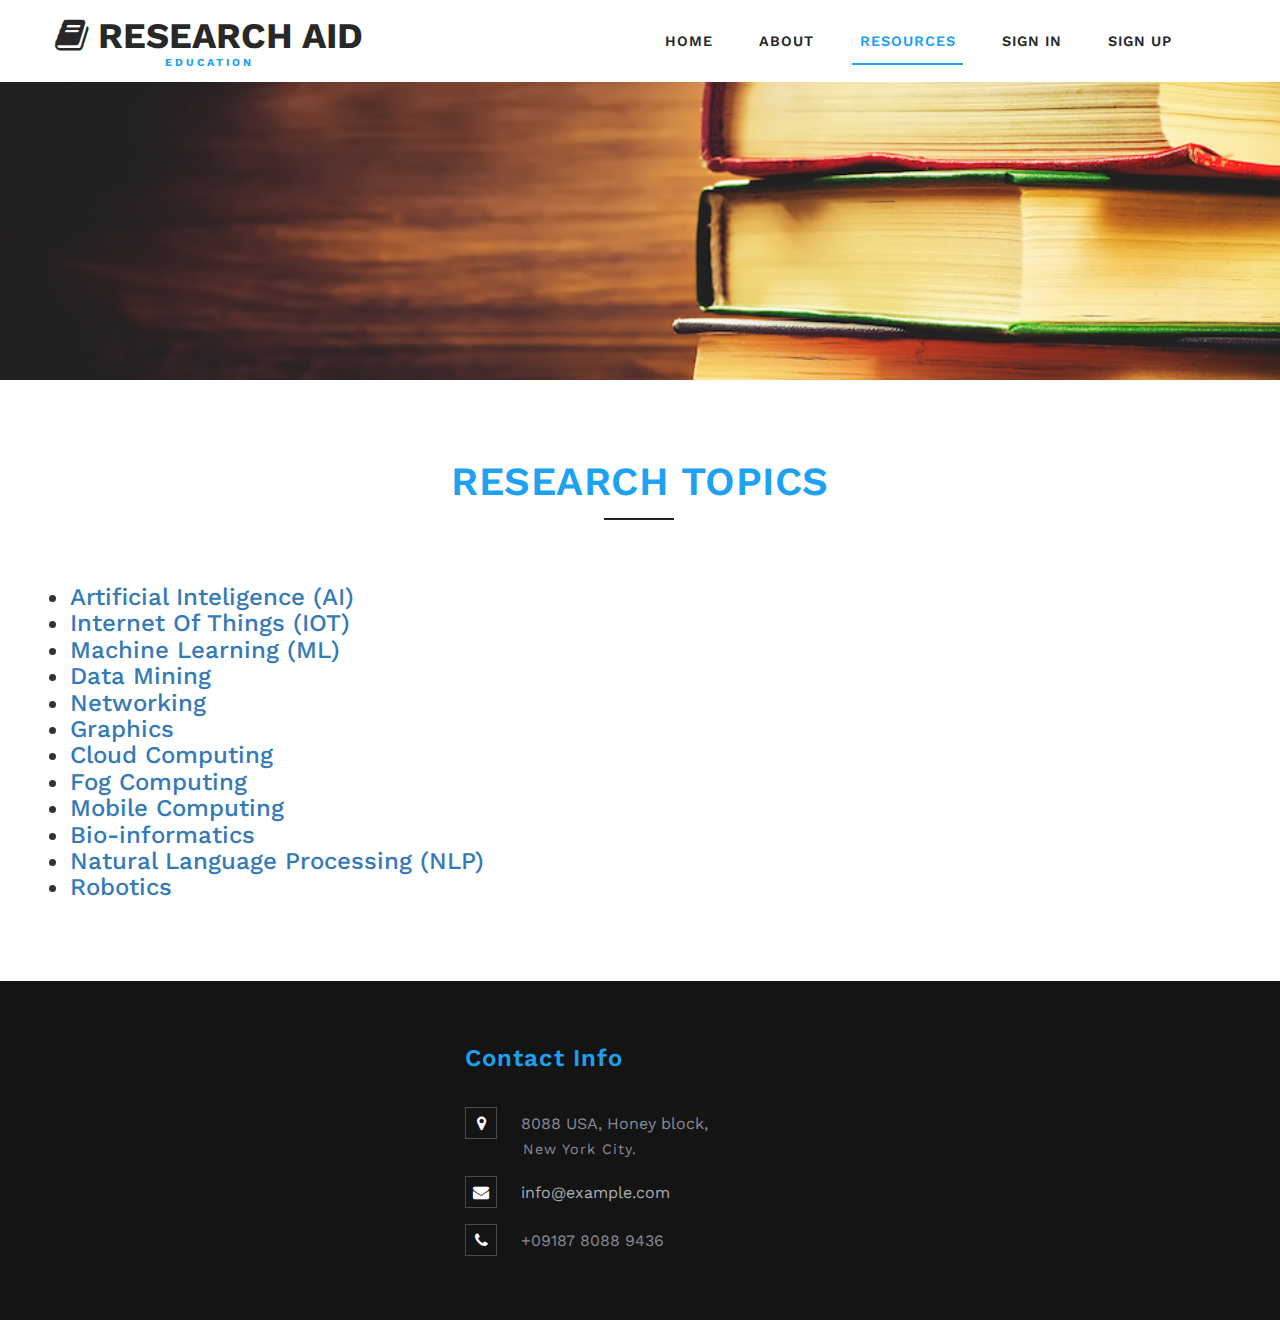
<file: services.html>
<!--
Author: W3layouts
Author URL: http://w3layouts.com
License: Creative Commons Attribution 3.0 Unported
License URL: http://creativecommons.org/licenses/by/3.0/
-->
<!DOCTYPE html>
<html>

<head>
	<title>Instruction an Education Category Bootstrap Responsive Web Template | About :: w3layouts</title>
	<!--/tags -->
	<meta name="viewport" content="width=device-width, initial-scale=1">
	<meta http-equiv="Content-Type" content="text/html; charset=utf-8" />
	<meta name="keywords" content="Instruction Responsive web template, Bootstrap Web Templates, Flat Web Templates, Android Compatible web template,
Smartphone Compatible web template, free webdesigns for Nokia, Samsung, LG, SonyEricsson, Motorola web design" />
	<script type="application/x-javascript">
		addEventListener("load", function () {
			setTimeout(hideURLbar, 0);
		}, false);

		function hideURLbar() {
			window.scrollTo(0, 1);
		}
	</script>
	<!--//tags -->
	<link href="css/bootstrap.css" rel="stylesheet" type="text/css" media="all" />
	<link href="css/style.css" rel="stylesheet" type="text/css" media="all" />
	<link href="css/font-awesome.css" rel="stylesheet">
	<!-- //for bootstrap working -->
	<link href="//fonts.googleapis.com/css?family=Work+Sans:200,300,400,500,600,700" rel="stylesheet">


</head>

<body>
<!-- header -->
<div class="header-1">
	<div class="content white agile-info">
		<nav class="navbar navbar-default" role="navigation">
			<div class="container">
				<div class="navbar-header">
					<button type="button" class="navbar-toggle" data-toggle="collapse" data-target="#bs-example-navbar-collapse-1">
						<span class="sr-only">Toggle navigation</span>
						<span class="icon-bar"></span>
						<span class="icon-bar"></span>
						<span class="icon-bar"></span>
					</button>
					<a class="navbar-brand" href="index.html">
						<h1><span class="fa fa-book" aria-hidden="true"></span> Research Aid <label>Education</label></h1>
					</a>
				</div>
				<!--/.navbar-header-->
				<div class="collapse navbar-collapse" id="bs-example-navbar-collapse-1">
					<nav class="link-effect-2" id="link-effect-2">
						<ul class="nav navbar-nav">
							<li><a href="index.html" class="effect-3">Home</a></li>
							<li><a href="about.html" class="effect-3">About</a></li>
							<li class="active"><a href="services.html" class="effect-3">Resources</a></li>
							<!--<li><a href="gallery.html" class="effect-3">Profile</a></li>-->
							<!--<li class="dropdown">-->
							<!--<a href="#" class="dropdown-toggle effect-3" data-toggle="dropdown">Pages <b class="caret"></b></a>-->
							<!--<ul class="dropdown-menu">-->
							<!--<li><a href="codes.html">Codes</a></li>-->
							<!--<li><a href="icons.html">Icons</a></li>-->
							<!--</ul>-->
							<!--</li>-->
							<li><a href="home.html" class="effect-3">Sign In</a></li>
							<li><a href="#" data-toggle="modal" data-target="#SignupModal" class="effect-3">Sign Up</a></li>
						</ul>
					</nav>
				</div>
				<!--/.navbar-collapse-->
				<!--/.navbar-->
			</div>
		</nav>
	</div>
</div>
<!-- //header -->
<!-- about -->
<div class="welcome">
	<div class="container">
		<h3 class="heading-agileinfo">Research Topics<span>  </span></h3>
		<div class="w3ls_news_grids">
		<!--<ul class="footer_grid_list"> -->
			<h3><li><a href="#" >Artificial Inteligence (AI)</a></li>
				<li><a href="#" >Internet Of Things (IOT)</a></li>
				<li><a href="#" >Machine Learning (ML)</a></li>
				<li><a href="#" >Data Mining</a></li>
				<li><a href="#" >Networking</a></li>
				<li><a href="#" >Graphics</a></li>
				<li><a href="#" >Cloud Computing</a></li>
				<li><a href="#" >Fog Computing</a></li>
				<li><a href="#" >Mobile Computing</a></li>
				<li><a href="#" >Bio-informatics</a></li>
				<li><a href="#" >Natural Language Processing (NLP)</a></li>
				<li><a href="#" >Robotics</a></li>
				<!--<li>Artificial Inteligence (AI)</li>
				<li>Internet Of Things (IOT)</li>
				<li>Machine Learning (ML)</li>
				<li>Data Mining</li>
				<li>Networking</li>
				<li>Graphics</li>
				<li>Cloud Computing</li>
				<li>Fog Computing</li>
				<li>Mobile Computing</li>
				<li>Bio-informatics</li>
				<li>Natural Language Processing (NLP)</li>
				<li>Robotics</li>
				-->
				<a class="anchorjs-link" href="#h1.-bootstrap-heading"><span class="anchorjs-icon"></span></a>
			<div class="clearfix"> </div>
			</h3>

		</div>

	</div>
</div>
<!-- //about -->

<a href="#home" class="scroll" id="toTop" style="display: block;"> <span id="toTopHover" style="opacity: 1;"> </span></a>
<!-- js -->
<script type="text/javascript" src="js/jquery-2.1.4.min.js"></script>
<script type="text/javascript" src="js/bootstrap.js"></script>
<!-- skills -->
<script src="js/skill.bars.jquery.js"></script>
<script>
		$(document).ready(function(){

			$('.skillbar').skillBars({
				from: 0,
				speed: 4000,
				interval: 100,
				decimals: 0,
			});

		});
	</script>
<!-- //skills -->
<!-- footer -->
<div class="footer_top_agileits">
		<div class="container">

			<div class="col-md-4 footer_grid">

			</div>


			<div class="col-md-4 footer_grid">
				<h3>Contact Info</h3>
				<ul class="address">
					<li><i class="fa fa-map-marker" aria-hidden="true"></i>8088 USA, Honey block, <span>New York City.</span></li>
					<li><i class="fa fa-envelope" aria-hidden="true"></i><a href="mailto:info@example.com">info@example.com</a></li>
					<li><i class="fa fa-phone" aria-hidden="true"></i>+09187 8088 9436</li>
				</ul>
			</div>
		</div>
	</div>
	<!-- footer -->


	<!-- //sign up modal    //blue: 1da1f2  //pink: ff4f81-->

	<div class="modal about-modal fade" id="SignupModal" tabindex="-1" role="dialog">
		<div class="modal-dialog" role="document">
			<div class="modal-content">
				<div class="modal-body">

						<h2>Signup </h2>
						<form>
							<div class="lable">
								<div class="col_1_of_2 span_1_of_2">	<input type="text" class="text" value="First Name" onfocus="this.value = '';" onblur="if (this.value == '') {this.value = 'First Name';}" id="active"></div>
								<div class="col_1_of_2 span_1_of_2"><input type="text" class="text" value="Last Name" onfocus="this.value = '';" onblur="if (this.value == '') {this.value = 'Last Name';}"></div>
								<div class="clear"> </div>
							</div>
							<div class="lable-2">
								<input type="text" class="text" value="your@email.com " onfocus="this.value = '';" onblur="if (this.value == '') {this.value = 'your@email.com ';}">
								<input type="password" class="text" value="Password " onfocus="this.value = '';" onblur="if (this.value == '') {this.value = 'Password ';}">
							</div>

							<div class="submit">
								<input type="submit" onclick="myFunction()" value="Create account" >
							</div>
							<div class="clear"> </div>
						</form>
						<!-----//end-main---->




				</div>
			</div>
		</div>
	</div>

	<!-- sign up modal -->
</body>
</html>
</file>
<file: css/style_new.css>
html,
body {
	margin: 0;
	font-size: 100%;
	background: #fff;
	font-family: 'Work Sans', sans-serif;
}

body a {
	text-decoration: none;
	transition: 0.5s all;
	-webkit-transition: 0.5s all;
	-moz-transition: 0.5s all;
	-o-transition: 0.5s all;
	-ms-transition: 0.5s all;
}

a:hover {
	text-decoration: none;
}

input[type="button"],
input[type="submit"] {
	transition: 0.5s all;
	-webkit-transition: 0.5s all;
	-moz-transition: 0.5s all;
	-o-transition: 0.5s all;
	-ms-transition: 0.5s all;
}

h1,
h2,
h3,
h4,
h5,
h6 {
	margin: 0;
	font-family: 'Work Sans', sans-serif;
}

p {
	margin: 0;
	letter-spacing: 1px;
	font-size: 0.9em;
}

ul {
	margin: 0;
	padding: 0;
}

label {
	margin: 0;
}


#fiximg {
	bottom: 10px;
	right: 30px;
	position: fixed;

}

#addbtn {

	background-color: #4f8def;
	border: none;
	color: white;

	padding: 8px 16px;
	text-align: center;
	text-decoration: none;
	display: inline-block;
	font-size: 17px;
	margin: 4px 2px;
	cursor: pointer;

}

/*-- header --*/

.w3l_header_left{
	float:left;
	margin: .3em 0 0;
}
.w3l_header_left ul li{
	display:inline-block;
	margin-right:2em;
	font-size:14px;
	color: #FFF;
}
.w3l_header_left ul li i {
	padding-right:0.2em;
	color: #FFF;
}
.w3l_header_left ul li a{
	color:#FFF;
	text-decoration:none;
}
.w3l_header_left ul li a:hover{
	color:#00a98f;
}
.w3l_header_right{
	float: right;
}
/*-- social-icons --*/
/*--top header start here--*/
.w3ls-social-icons.text-left a {
	display: inline-block;
}
.w3ls-social-icons i {
	font-size: 15px;
	background: #333;
	padding: 8px 10px;
	color: #fff;
	border: 1px solid #333;
	transition: 0.5s all;
	-webkit-transition: 0.5s all;
	-o-transition: 0.5s all;
	-ms-transition: 0.5s all;
	-moz-transition: 0.5s all;
}
.w3ls-social-icons i:hover {
	background: transparent;
	color: #fff;
	border: 1px solid #fff;
	transition: 0.5s all;
	-webkit-transition: 0.5s all;
	-o-transition: 0.5s all;
	-ms-transition: 0.5s all;
	-moz-transition: 0.5s all;
}
.top-header-main {
	padding: 1em 0em;
}
.header-address h6 {
	font-size:0.9em;
	color: #fff;
	display: inline-block;
}
.logo h1 {
	font-size:2.5em;
}
.agileits_w3layouts_banner_nav {
	margin: 0 auto;
	width: 100%;
	background: #333;
	padding: 0 2em;
}
.agileits_top_menu {
	background: #1da1f2;
	padding: 0.5em 1em;
}
/*-- //social-icons --*/
.header-1 {
	background: url(../images/b1.jpg) 0px 0px no-repeat;
	background-size: cover;
	min-height: 380px;
}
.header-17 {
	background: url(../images/banner17.jpg) 0px 0px no-repeat;
	background-size: cover;
	min-height: 380px;
}
/*--header--*/

.content {
	margin: 0;
	padding: 0px;
}

.content p:last-child {
	margin: 0;
}

.content a.button {
	display: inline-block;
	padding: 10px 20px;
	background: #ff0;
	color: #000;
	text-decoration: none;
}

.content a.button:hover {
	background: #000;
	color: #ff0;
}

.content.title {
	position: relative;
	background: #333;
}

.navbar-nav {
	float: right;
	margin: 0;
}

.content.title h1 span.demo {
	display: inline-block;
	font-size: .5em;
	padding: 10px;
	background: #fff;
	color: #333;
	vertical-align: top;
}

.content.title .back-to-article {
	position: absolute;
	bottom: -20px;
	left: 20px;
}

.content.title .back-to-article a {
	padding: 10px 20px;
	background: #23B684;
	color: #fff;
	text-decoration: none;
}

.content.title .back-to-article a:hover {
	background: #23B684;
}

.content.title .back-to-article a i {
	margin-left: 5px;
}

.content.white {
	background: #fff;
	padding: 1em 0;
}

.content.black {
	background: #000;
}

.content.black p {
	color: #999;
}

.content.black p a {
	color: #08c;
}

.navbar {
	position: relative;
	min-height: 50px;
	margin-bottom: 0!important;
	border: 1px solid transparent;
}

.navbar-default {
	background-color: #fff;
	border-color: #fff;
}

.navbar-brand {
	float: left;
	padding: 0!important;
	font-size: 18px;
	line-height: 0px!important;
	height: 0px!important;
	text-transform: uppercase;
}

.navbar-default a.navbar-brand h1 {
	color: #282828;
	font-weight: bold;
}

.navbar-default .navbar-nav>li>a {
	color: #282828;
	font-size: 0.9em;
	letter-spacing: 1px;
	font-weight: 600;
	text-transform: uppercase;
	padding: 14px 8px;
}

.navbar-nav>li>a {
	padding-top: 18px;
	padding-bottom: 15px;
}

.navbar-default .navbar-nav>li>a:hover,
.navbar-default .navbar-nav>li>a.active {
	color: #1da1f2;
}
.navbar-default .navbar-nav>.open>a, .navbar-default .navbar-nav>.open>a:hover, .navbar-default .navbar-nav>.open>a:focus {
	background-color: rgba(35, 182, 132, 0);
	color: #1da1f2;
}
.navbar-default .navbar-brand label {
	color: #1da1f2;
	display: block;
	font-size: 0.3em;
	text-align: center;
	letter-spacing: 3px;
}

.navbar-default .navbar-toggle:hover,
.navbar-default .navbar-toggle:focus {
	background-color: #202020;
}

.navbar-default .navbar-toggle .icon-bar {
	background-color: #1da1f2;
}

.navbar-default .navbar-nav>.active>a:before {
	background: #1da1f2;
	transform: translateX(0);
	-webkit-transform: translateX(0);
	-moz-transform: translateX(0);
	-o-transform: translateX(0);
	-ms-transform: translateX(0);
}

.navbar-toggle {
	position: relative;
	float: right;
	margin-right: 0;
	padding: 9px 10px;
	margin-top: 8px;
	margin-bottom: 8px;
	background-color: #282828;
	background-image: none;
	border: 1px solid transparent;
	border-radius: 0;
}

.effect-3 {
	overflow: hidden;
}

.effect-3:before {
	left: -1px;
	bottom: 0;
	width: 100%;
	height: 2px;
	background:#1da1f2;
	content: '';
	position: absolute;
	transition: transform .5s ease;
	transform: translateX(-100%);
	-webkit-transform: translateX(-100%);
	-moz-transform: translateX(-100%);
	-o-transform: translateX(-100%);
	-ms-transform: translateX(-100%);
}

.effect-3:hover:before {
	transform: translateX(0);
	-webkit-transform: translateX(0);
	-moz-transform: translateX(0);
	-o-transform: translateX(0);
	-ms-transform: translateX(0);
}

.navbar-default .navbar-nav>.active>a,
.navbar-default .navbar-nav>.active>a:hover,
.navbar-default .navbar-nav>.active>a:focus {
	color: #1da1f2;
	background: none;
}

.navbar-nav>li {
	float: left;
	margin: 0 15px;
}

.navbar-default .navbar-toggle {
	border-color: #202020;
}

.dropdown-menu .divider {
	height: 0;
	margin: 0;
	overflow: none;
	background: none;
}

.dropdown-menu .divider {
	border-bottom: 1px solid #E8E7EC;
	padding: 3px 0;
}

.main-content {
	padding: 3em 0;
}
.dropdown-menu {
	min-width: 124px;
	text-align: center;
	background: rgba(0, 0, 0, 0.65);
}
.dropdown-menu.columns-2 {
	min-width: 400px;
}

.dropdown-menu.columns-3 {
	min-width: 600px;
}

.dropdown-menu li a {
	padding: 5px 15px;
	font-weight: 300;
	color:#fff
}
.dropdown-menu > li > a:hover, .dropdown-menu > li > a:focus {
	color: #1da1f2;
	text-decoration: none;
	background-color: rgba(245, 245, 245, 0);
}
.multi-column-dropdown {
	list-style: none;
}

.multi-column-dropdown li a {
	display: block;
	clear: both;
	line-height: 1.428571429;
	color: #333;
	white-space: normal;
}

.multi-column-dropdown li a:hover {
	text-decoration: none;
	color: #23B684;
	background: none;
}

@media (max-width:767px) {
	.dropdown-menu.multi-column {
		min-width: 240px !important;
		overflow-x: hidden;
	}
	.navbar-nav {
		float: left;
		margin: 0;
		margin-left: 0em;
		width: 100%;
		background: #eee;
		margin-top: 1em;
	}
}


/*-- banner --*/

.carousel .item {
	background: -webkit-linear-gradient(rgba(23, 22, 23, 0.2), rgba(23, 22, 23, 0.5)), url(../images/b1.jpg) no-repeat;
	background: -moz-linear-gradient(rgba(23, 22, 23, 0.2), rgba(23, 22, 23, 0.5)), url(../images/b1.jpg) no-repeat;
	background: -ms-linear-gradient(rgba(23, 22, 23, 0.2), rgba(23, 22, 23, 0.5)), url(../images/b1.jpg) no-repeat;
	background: linear-gradient(rgba(23, 22, 23, 0.2), rgba(23, 22, 23, 0.5)), url(../images/b1.jpg) no-repeat;
	background-size: cover;
}

.carousel .item.item2 {
	background: -webkit-linear-gradient(rgba(23, 22, 23, 0.2), rgba(23, 22, 23, 0.5)), url(../images/b2.jpg) no-repeat;
	background: -moz-linear-gradient(rgba(23, 22, 23, 0.2), rgba(23, 22, 23, 0.5)), url(../images/b2.jpg) no-repeat;
	background: -ms-linear-gradient(rgba(23, 22, 23, 0.2), rgba(23, 22, 23, 0.5)), url(../images/b2.jpg) no-repeat;
	background: linear-gradient(rgba(23, 22, 23, 0.2), rgba(23, 22, 23, 0.5)), url(../images/b2.jpg) no-repeat;
	background-size: cover;
}

.carousel .item.item3 {
	background: -webkit-linear-gradient(rgba(23, 22, 23, 0.2), rgba(23, 22, 23, 0.5)), url(../images/ba3.jpg) no-repeat;
	background: -moz-linear-gradient(rgba(23, 22, 23, 0.2), rgba(23, 22, 23, 0.5)), url(../images/b3.jpg) no-repeat;
	background: -ms-linear-gradient(rgba(23, 22, 23, 0.2), rgba(23, 22, 23, 0.5)), url(../images/b3.jpg) no-repeat;
	background: linear-gradient(rgba(23, 22, 23, 0.2), rgba(23, 22, 23, 0.5)), url(../images/b3.jpg) no-repeat;
	background-size: cover;
}

.carousel .item.item4 {
	background: -webkit-linear-gradient(rgba(23, 22, 23, 0.2), rgba(23, 22, 23, 0.5)), url(../images/banner4.jpg) no-repeat;
	background: -moz-linear-gradient(rgba(23, 22, 23, 0.2), rgba(23, 22, 23, 0.5)), url(../images/banner4.jpg) no-repeat;
	background: -ms-linear-gradient(rgba(23, 22, 23, 0.2), rgba(23, 22, 23, 0.5)), url(../images/banner4.jpg) no-repeat;
	background: linear-gradient(rgba(23, 22, 23, 0.2), rgba(23, 22, 23, 0.5)), url(../images/banner4.jpg) no-repeat;
	background-size: cover;
}

.carousel .item.item5 {
	background: -webkit-linear-gradient(rgba(23, 22, 23, 0.2), rgba(23, 22, 23, 0.5)), url(../images/banner5.jpg) no-repeat;
	background: -moz-linear-gradient(rgba(23, 22, 23, 0.2), rgba(23, 22, 23, 0.5)), url(../images/banner5.jpg) no-repeat;
	background: -ms-linear-gradient(rgba(23, 22, 23, 0.2), rgba(23, 22, 23, 0.5)), url(../images/banner5.jpg) no-repeat;
	background: linear-gradient(rgba(23, 22, 23, 0.2), rgba(23, 22, 23, 0.5)), url(../images/banner5.jpg) no-repeat;
	background-size: cover;
}

.carousel-caption h2,
.carousel-caption h3 {
	font-size: 3.3em;
	font-weight: 300;
	letter-spacing: 1px;
}

.carousel-caption h2 span,
.carousel-caption h3 span {
	font-weight: 600;
}

.carousel-caption p {
	letter-spacing: 4px;
	font-size: 1em;
	line-height: 1.8em;
	font-weight: 300;
	color: #fff;
	margin: 1em auto 2em;
	width: 70%;
}
.carousel-caption a {
	color: #fff;
	letter-spacing: 1px;
	padding: 11px 20px;
	background: none;
	font-size: 0.9em;
	border-radius: 0;
	border: 1px solid #fff;
}

.carousel-caption a:hover {
	background: #1da1f2;
	border: 1px solid #1da1f2;
}

.codes {
	padding: 5em 0;
	background: #fff;
}

.codes.agileitsbg2 {
	background: #E74C3C;
	background-image: -webkit-linear-gradient(#ff9d2f, #ff6126);
	background-image: -moz-linear-gradient(#ff9d2f, #ff6126);
	background-image: -ms-linear-gradient(#ff9d2f, #ff6126);
	background-image: linear-gradient(#ff9d2f, #ff6126);
	padding-bottom: 10em;
}

.codes.agileitsbg3 {
	background: #3498DB;
	padding-bottom: 10em;
}

.codes.agileitsbg4 {
	background: #2ECC71;
	padding-bottom: 10em;
}

.carousel.slide.grid_3.grid_4 {
	border-top: 10px solid #3ACFD5;
	border-bottom: 10px solid #3a4ed5;
	-webkit-box-sizing: border-box;
	-moz-box-sizing: border-box;
	box-sizing: border-box;
	background-position: 0 0, 100% 0;
	background-repeat: no-repeat;
	-webkit-background-size: 10px 100%;
	-moz-background-size: 10px 100%;
	background-size: 10px 100%;
	background-image: url([data-uri]Ã¢â‚¬Â¦0iMSIgaGVpZ2h0PSIxIiBmaWxsPSJ1cmwoI2xlc3NoYXQtZ2VuZXJhdGVkKSIgLz48L3N2Zz4=), url([data-uri]Ã¢â‚¬Â¦0iMSIgaGVpZ2h0PSIxIiBmaWxsPSJ1cmwoI2xlc3NoYXQtZ2VuZXJhdGVkKSIgLz48L3N2Zz4=);
	background-image: -webkit-linear-gradient(top, #3acfd5 0%, #3a4ed5 100%), -webkit-linear-gradient(top, #3acfd5 0%, #3a4ed5 100%);
	background-image: -moz-linear-gradient(top, #3acfd5 0%, #3a4ed5 100%), -moz-linear-gradient(top, #3acfd5 0%, #3a4ed5 100%);
	background-image: -o-linear-gradient(top, #3acfd5 0%, #3a4ed5 100%), -o-linear-gradient(top, #3acfd5 0%, #3a4ed5 100%);
	background-image: linear-gradient(to bottom, #3acfd5 0%, #3a4ed5 100%), linear-gradient(to bottom, #3acfd5 0%, #3a4ed5 100%);
}
.carousel-indicators {
	bottom: 20%;
	left: 50%;
}

.carousel-caption {
	position: inherit;
	min-height: 700px!important;
	padding-top: 15em;
	text-align: center;
}
.carousel-control {
	line-height: 33em;
}
/*-- //banner --*/
/*-- /testimonials_section--*/
.testimonials_section {
	padding: 6em 0 8em 0;
}
.carousel.slide.two .item {
	background: none!important;
}
.testimonials_grid_wthree h4 {
	font-size: 1.1em;
	color: #6b6a6a;
	line-height: 2.2em;
	margin: 1em auto;
	padding-left: 2.5em;
	position: relative;
	width: 73%;
	text-shadow: 0 1px 2px rgba(0, 0, 0, 0.08);
}
.testimonials_grid_wthree h5 {
	font-weight: 600;
	color: #141415;
	font-size: 1.4em;
}
.testimonials_grid_wthree i.fa.fa-quote-left {
	color: #fcb314;
	font-size: 2em;
}
.testimonials_grid_wthree {
	text-align: center;
}
.carousel-indicators.second {
	bottom: -27%;
	left: 50%;
}
.carousel-indicators.second .active {
	width: 12px;
	height: 12px;
	margin: 0;
	background-color: #0f0f10;
}
.carousel-indicators.second li {
	display: inline-block;
	width: 10px;
	height: 10px;
	margin: 1px;
	text-indent: -999px;
	cursor: pointer;
	background-color: rgba(0, 0, 0, 0);
	border: 1px solid #777;
	border-radius: 10px;
}
.testimonials_grid_wthree img {
	margin: 0 auto;
	text-align: center;
	border-radius: 50%;
	-webkit-border-radius: 50%;
	-moz-border-radius: 50%;
	-o-border-radius: 50%;
}
/*-- //testimonials_section--*/
/*-- /inner_page --*/
.inner_page_agile {
	text-align: center;
	background: url(../images/candidate.jpg) no-repeat 0px 0px;
	background-size: cover;
	-webkit-background-size: cover;
	-moz-background-size: cover;
	-o-background-size: cover;
	-ms-background-size: cover;
	min-height: 255px;
	padding-top: 6em;
}
.inner_page_agile h3 {
	color: #fff;
	text-transform: uppercase;
	font-weight: 700;
	font-size: 2.5em;
	text-shadow: 0 1px 2px rgba(0, 0, 0, 0.29);
	letter-spacing: 1px;
}

.inner_page_agile p {
	color: #f1f1f1;
	letter-spacing: 6px;
	font-size: 0.9em;
	margin-top: 10px;
}

.services-breadcrumb_w3layouts {
	width: 100%;
	border: none;
	padding: 1em 0;
	background: #eee;
}

.services-breadcrumb_w3layouts ul li span {
	padding: 0 1.5em;
}

ul.short_w3ls {
	text-align: left;
}

ul.short_w3ls li {
	list-style: none;
	display: inline-block;
}

.inner_breadcrumb {
	width: 80%;
	margin: 0 auto;
}

ul.short_w3ls li a {
	color: #1da1f2;
	text-decoration: none;
}
/* about */
.heading-agileinfo {
	font-weight: 600;
	letter-spacing: .5px;
	font-size: 40px;
	margin-bottom: 1.9em;
	text-align: center;
	color: #1da1f2;
	text-transform: uppercase;
	position: relative;
	margin-top: 0;
}
.heading-agileinfo span {
	display: block;
	font-size: 17px!important;
	margin-top: 1em;
	letter-spacing: 4px;
	text-transform: capitalize;
	color: #000000;
	font-weight: 500;
}
.heading-agileinfo span:after {
	content: '';
	background: #212121;
	height: 2px;
	width: 70px;
	position: absolute;
	top: 132%;
	right: 47%;
}
a.wthree-.about-link {
	color: #fff;
	border: 1px solid #03afdd;
	background: #03afdd;
	border-radius: 0;
	padding: 0.5em 2.5em;
	outline: none;
	font-size: 1em;
	margin: 4% auto 0;
	font-weight: 600;
	letter-spacing: 4px;
	display: inline-block;
	text-transform: uppercase;
}

.agileits-about-grid p {
	width: 80%;
	margin: 0 auto;
	font-size: 15px;
	line-height: 1.8em;
	color: #999;
}
.agileits-about-grid1 {
	border: 1px solid #000;
}

.agileits-about-grid2 {
	border: 1px solid #000;
	border-left:none;
	border-right:none;
}

.agileits-about-grid3 {
	border: 1px solid #000;
}
.agile-about{
	padding:5em 0 0;
}

/* //about */


/* about-bottom */
.agileits-about-btm {
	padding: 5em 0;
}

.ab1 {
	padding: 2em;
}
.ab1 span {
	color: #000;
	font-size: 2em;
}


h4.agileinfo-head {
	color: #1da1f2;
	text-transform: capitalize;
	font-weight: 600;
	margin: 0.7em 0;
	font-size: 1.8em;
}

.ab1 h5 {
	color: #000;
	font-size: 1em;
	text-transform: uppercase;
	font-weight: 600;
	margin: 1em 0 0.2em;
}
.ab1 p {
	color: #999;
	font-size: 15px;
	line-height: 1.8em;
	margin: 10px 0 0;
}


/* //about-bottom */

/*-- stats --*/

.w3layouts_stats_left {
	text-align: center;
}

.w3layouts_stats_left p {
	font-size: 3em;
	font-weight: 100;
	letter-spacing: 2px;
	color: #ffffff;
	margin: 0.1em 0 0.1em 0;
}
.w3layouts_stats_left h3 {
	font-size: 1.3em;
	color: #1da1f2;
	letter-spacing: 3px;
	margin: 30px 0 20px;
	font-weight: 600;
}

.w3layouts_stats_left span {
	font-size: 2.5em;
	color: #fff;
}

.w3l_stats_bottom_grid_left img {
	margin: 0 auto;
}

.stats {
	text-align: center;
	background: url(../images/b2.jpg) no-repeat 0px 0px;
	background-size: cover;
	-webkit-background-size: cover;
	-moz-background-size: cover;
	-o-background-size: cover;
	-ms-background-size: cover;
	background-attachment: fixed;
	padding: 5em 0;
}

.agile_inner_info_stats {
	margin-top: 2em;
}

span.ttt {
	color: #fff;
}
/*-- //stats --*/
/*-- feedback --*/
.feedback {
	background: url(../images/b3.jpg) no-repeat center fixed;
	background-size: cover;
	padding:5em 0;
}
.agileits-feedback-grids {
	background: rgba(0, 0, 0, 0.47);
	padding: 1em;
	-webkit-box-shadow: 0px 1px 7px #8e8e8e;
	-moz-box-shadow: 0px 1px 7px #8e8e8e;
	box-shadow: 0px 1px 7px #8e8e8e;
}
.feedback-top {
	padding: 1em 1.5em;
	background: rgba(0, 0, 0, 0.47);
	position: relative;
	border-radius: 5px;
}
.feedback-top p{
	color:#fff;
}
.feedback-top:after {
	content: '';
	position: absolute;
	top: 100%;
	left: 27%;
	width: 0;
	height: 0;
	border-top: 9px solid rgba(0, 0, 0, 0.47);
	border-right: 9px solid transparent;
	border-left: 9px solid transparent;
}
.feedback-img{
	float: left;
	width: 28%;
}
.feedback-grids {
	margin: 2em auto 0;
	width: 55%;
}
.feedback-img img{
	width:100%;
}
.feedback-info {
	margin: 1em !important;
}
.feedback-img-info{
	float: left;
	width: 65%;
	margin-left: .5em;
}
.feedback-img-info h5 {
	color: #fff;
	font-size: 1.1em;
	margin: 0;
	font-weight: 600;
}
.feedback-img-info p {
	color: #1da1f2;
	font-size: .9em;
	margin: 0.5em 0 0;
}
/*-- //feedback --*/
/* services */
.heading h3 {
	font-size: 45px;
	text-align:center;
	text-transform: uppercase;
	color: #000;
}
.heading p {
	text-align: center;
	color: #000;
	line-height: 26px;
	width: 60%;
	margin: 0 auto;
	margin-bottom: 50px;
}
.grid1 {
	text-align: center;
	background: #e0e0e0;
	background: #ffc107;
	background:#fff;
	padding: 25px 40px;
	-webkit-box-shadow: 0 0 40px #aaa;
	-moz-box-shadow: 0 0 40px #aaa;
	box-shadow: 0 0 40px #aaa;
	-webkit-transition: all 0.5s;
	-moz-transition: all 0.5s;
	transition: all 0.5s;
	-o-transition: all 0.5s;
	-ms-transition: all 0.5s;
	-webkit-box-shadow:0px 1px 8px 0px rgba(158, 158, 158, 0.75);
	-moz-box-shadow:0px 1px 8px 0px rgba(158, 158, 158, 0.75);
	box-shadow:0px 1px 8px 0px rgba(158, 158, 158, 0.75);
}
.grid1:hover {
	background: #12ccc3;
}
.grid1 h4 {
	font-size: 20px;
	text-transform: uppercase;
	margin: 25px 0 20px;
	color: #212121;
}
.grid1 p {
	font-size: 14px;
	letter-spacing: .5px;
	color: #6b6b6b;
}
.services {
	padding: 5em 0;
}
.services .heading h3 ,.services .heading p{
	color: #fff;
}
.services-top-grids {
	margin-bottom: 30px;
}
.grid1 i.fa {
	font-size: 40px;
	color: #1da1f2;
}
/* //services */
/*-- news --*/
.news {
	padding: 5em 0;
}
.news-agileinfo {
	margin-top: 5em;
}
.wthree-news-grids {
	margin-top: 5em;
}
.datew3-agileits-info {
	padding-left: 2em;
}
.datew3-agileits img.img-responsive {
	-webkit-transition: .5s all;
	-moz-transition: .5s all;
	transition: .5s all;
	overflow: hidden;
	border: solid #dedede;
}
.datew3-agileits-info h5 {
	margin: 0;
}
.datew3-agileits-info h5 a {
	color: #000;
	text-decoration: none;
	font-size: 1.4em;
	text-transform: uppercase;
	font-weight: 600;
	letter-spacing: 1px;
}
.datew3-agileits-info h5 a:hover {
	color:#1da1f2 ;
}
.datew3-agileits-info h6 {
	font-size: 1em;
	color: #1da1f2;
	font-weight: 600;
	margin: 1em 0;
	letter-spacing: 1px;
}
.datew3-agileits-info p {
	margin: 1em 0 0;
	color: #999999;
	font-size: .9em;
	line-height: 1.8em;
}
.datew3-agileits.datew3-agileits-fltrt {
	float: right;
}
.news-right h4 {
	color: #000;
	font-size: 2em;
	margin: 0;
}
.news-right {
	padding-left: 4em;
}
.achievesw3-agile {
	background:#97f302;
	padding: 1em;
	display: inline-block;
	margin: 2em 0 0 0;
}
.achievesw3-agile ul{
	padding:0;
	margin:0;
}
.achievesw3-agile ul li {
	display: block;
	margin: 1.3em 1em;
}
.achievesw3-agile ul li a{
	font-size: 1em;
	color: #fff;
	transition: .5s all;
	-webkit-transition: .5s all;
	-moz-transition: .5s all;
	-ms-transition: .5s all;
	-o-transition: .5s all;
	text-decoration: none;
}
.achievesw3-agile ul li a:hover{
	color:#000;
}
.achievesw3-agile ul li a i.fa {
	margin-right: 0.8em;
}
/*-- //news --*/
/*-- icons --*/
.grid_3.grid_4.w3_agileits_icons_page {
	margin: 0;
}
ul.bs-glyphicons-list li:hover {
	background: #000;
	transition: 0.5s all;
	-webkit-transition: 0.5s all;
	-o-transition: 0.5s all;
	-ms-transition: 0.5s all;
	-moz-transition: 0.5s all;
}

ul.bs-glyphicons-list li:hover span {
	color: #fff;
}

.codes a {
	color: #555;
}

.row.fontawesome-icon-list {
	margin: 0;
}

.icon-box {
	padding: 8px 15px;
	background: rgba(149, 149, 149, 0.18);
	margin: 1em 0 1em 0;
	border: 5px solid #ffffff;
	text-align: left;
	-moz-box-sizing: border-box;
	-webkit-box-sizing: border-box;
	box-sizing: border-box;
	font-size: 13px;
	transition: 0.5s all;
	-webkit-transition: 0.5s all;
	-o-transition: 0.5s all;
	-ms-transition: 0.5s all;
	-moz-transition: 0.5s all;
	cursor: pointer;
}

.icon-box:hover {
	background: #000;
	transition: 0.5s all;
	-webkit-transition: 0.5s all;
	-o-transition: 0.5s all;
	-ms-transition: 0.5s all;
	-moz-transition: 0.5s all;
}

.icon-box:hover i.fa {
	color: #fff !important;
}

.icon-box:hover a.agile-icon {
	color: #fff !important;
}

.codes .bs-glyphicons li {
	float: left;
	width: 12.5%;
	height: 115px;
	padding: 10px;
	line-height: 1.4;
	text-align: center;
	font-size: 12px;
	list-style-type: none;
}

.codes .bs-glyphicons .glyphicon {
	margin-top: 5px;
	margin-bottom: 10px;
	font-size: 24px;
}

.codes .glyphicon {
	position: relative;
	top: 1px;
	display: inline-block;
	font-family: 'Glyphicons Halflings';
	font-style: normal;
	font-weight: 400;
	line-height: 1;
	-webkit-font-smoothing: antialiased;
	-moz-osx-font-smoothing: grayscale;
	color: #777;
}

.codes .bs-glyphicons .glyphicon-class {
	display: block;
	text-align: center;
	word-wrap: break-word;
}

h3.icon-subheading {
	font-size: 25px;
	color: #1da1f2;
	margin: 30px 0 15px;
	font-weight: 600;
}

h3.agileits-icons-title {
	text-align: center;
	font-size: 35px;
	color: #000;
	font-weight: 300;
}

.icons a {
	color: #555;
}

.icon-box i {
	margin-right: 10px !important;
	font-size: 20px !important;
	color: #282a2b !important;
}

.bs-glyphicons li {
	float: left;
	width: 18%;
	height: 115px;
	padding: 10px;
	line-height: 1.4;
	text-align: center;
	font-size: 12px;
	list-style-type: none;
	background: rgba(149, 149, 149, 0.18);
	margin: 1%;
	cursor: pointer;
}

.bs-glyphicons .glyphicon {
	margin-top: 5px;
	margin-bottom: 10px;
	font-size: 24px;
	color: #282a2b;
}

.glyphicon {
	position: relative;
	top: 1px;
	display: inline-block;
	font-family: 'Glyphicons Halflings';
	font-style: normal;
	font-weight: 400;
	line-height: 1;
	-webkit-font-smoothing: antialiased;
	-moz-osx-font-smoothing: grayscale;
	color: #777;
}

.bs-glyphicons .glyphicon-class {
	display: block;
	text-align: center;
	word-wrap: break-word;
}

@media (max-width:1080px) {
	.icon-box {
		width: 33.33%;
	}
}

@media (max-width:991px) {
	h3.agileits-icons-title {
		font-size: 28px;
	}
	h3.icon-subheading {
		font-size: 22px;
	}
	.icon-box {
		width: 50%;
	}
}

@media (max-width:768px) {
	h3.agileits-icons-title {
		font-size: 28px;
	}
	h3.icon-subheading {
		font-size: 25px;
	}
	.row {
		margin-right: 0;
		margin-left: 0;
	}
	.icon-box {
		margin: 0;
	}
}

@media (max-width: 640px) {
	.icon-box {
		float: left;
		width: 50%;
	}
	h3.icon-subheading {
		font-size: 22px;
	}
	.grid_3.grid_4.w3_agileits_icons_page {
		margin-top: 0;
	}
}

@media (max-width: 480px) {
	.bs-glyphicons li {
		width: 31%;
	}
	h3.agileits-icons-title {
		font-size: 25px;
	}
	h3.icon-subheading {
		font-size: 19px;
	}
}

@media (max-width: 414px) {
	h3.agileits-icons-title {
		font-size: 23px;
	}
	h3.icon-subheading {
		font-size: 18px;
	}
	.bs-glyphicons li {
		width: 31.33%;
	}
}

@media (max-width: 384px) {
	.icon-box {
		float: none;
		width: 100%;
	}
}

@media (max-width: 375px) {
	.w3_agileits_icons_page {
		margin: 0 !important;
	}
}
/*-- //icons --*/
/*--Typography--*/
.well {
	font-weight: 300;
	font-size: 14px;
}

.list-group-item {
	font-weight: 300;
	font-size: 14px;
}

li.list-group-item1 {
	font-size: 14px;
	font-weight: 300;
}

.typo p {
	margin: 0;
	font-size: 14px;
	font-weight: 300;
}

.show-grid [class^=col-] {
	background: #fff;
	text-align: center;
	margin-bottom: 10px;
	line-height: 2em;
	border: 10px solid #f0f0f0;
}

.show-grid [class*="col-"]:hover {
	background: #e0e0e0;
}

.grid_3 {
	margin-bottom: 2em;
}

.xs h3,
h3.m_1 {
	color: #000;
	font-size: 1.7em;
	font-weight: 300;
	margin-bottom: 1em;
}

.grid_3 p {
	color: #555;
	font-size: 0.85em;
	margin-bottom: 1em;
	font-weight: 300;
}

.grid_4 {
	background: none;
	margin-top: 50px;
}

.label {
	font-weight: 300 !important;
	border-radius: 4px;
}

.grid_5 {
	background: none;
	padding: 2em 0;
}

.grid_5 h3,
.grid_5 h2,
.grid_5 h1,
.grid_5 h4,
.grid_5 h5,
h3.hdg,
h3.bars {
	margin-bottom: 1em;
	color: #1da1f2;
	font-weight: 600;
}

.table>thead>tr>th,
.table>tbody>tr>th,
.table>tfoot>tr>th,
.table>thead>tr>td,
.table>tbody>tr>td,
.table>tfoot>tr>td {
	padding: 8px;
	line-height: 1.42857143;
	vertical-align: top;
	border-top: 1px solid rgba(241, 234, 239, 0.5);
}

.tab-content>.active {
	display: block;
	visibility: visible;
}

.pagination>.active>a,
.pagination>.active>span,
.pagination>.active>a:hover,
.pagination>.active>span:hover,
.pagination>.active>a:focus,
.pagination>.active>span:focus {
	z-index: 0;
}

.badge-primary {
	background-color: #03a9f4;
}

.badge-success {
	background-color: #8bc34a;
}

.badge-warning {
	background-color: #ffc107;
}

.badge-danger {
	background-color: #e51c23;
}

.grid_3 p {
	line-height: 2em;
	color: #888;
	font-size: 0.9em;
	margin-bottom: 1em;
	font-weight: 300;
}

.bs-docs-example {
	margin: 1em 0;
}

section#tables p {
	margin-top: 1em;
}

.tab-content>.active {
	display: block;
	visibility: visible;
}

.label {
	font-weight: 300 !important;
}

.label {
	padding: 4px 6px;
	border: none;
	text-shadow: none;
}

.alert {
	font-size: 0.85em;
}

h1.t-button,
h2.t-button,
h3.t-button,
h4.t-button,
h5.t-button {
	line-height: 2em;
	margin-top: 0.5em;
	margin-bottom: 0.5em;
}

li.list-group-item1 {
	line-height: 2.5em;
}

.input-group {
	margin-bottom: 20px;
}

.in-gp-tl {
	padding: 0;
}

.in-gp-tb {
	padding-right: 0;
}

.list-group {
	margin-bottom: 48px;
}

ol {
	margin-bottom: 44px;
}

h2.typoh2 {
	margin: 0 0 10px;
}

@media (max-width:800px) {
	.grid_3.grid_5.w3ls,
	.grid_3.grid_5.w3l,
	.grid_3.grid_5.agileits,
	.grid_3.grid_5.agileinfo,
	.grid_3.grid_5.wthree {
		margin: 0;
	}
}

@media (max-width:768px) {
	.grid_5 {
		padding: 0 0 1em;
	}
	.grid_3 {
		margin-bottom: 0em;
	}
	.grid_3.grid_5.w3l {
		margin-top: 1.5em;
	}
}

@media (max-width:640px) {
	h1,
	.h1,
	h2,
	.h2,
	h3,
	.h3 {
		margin-top: 0px;
		margin-bottom: 0px;
	}
	.grid_5 h3,
	.grid_5 h2,
	.grid_5 h1,
	.grid_5 h4,
	.grid_5 h5,
	h3.hdg,
	h3.bars {
		margin-bottom: .5em;
	}
	ol.breadcrumb li,
	.grid_3 p,
	ul.list-group li,
	li.list-group-item1 {
		font-size: 14px;
	}
	.breadcrumb {
		margin-bottom: 25px;
	}
	.well {
		font-size: 14px;
		margin-bottom: 10px;
	}
	h2.typoh2 {
		font-size: 1.5em;
	}
	.label {
		font-size: 60%;
	}
	.in-gp-tl {
		padding: 0 1em;
	}
	.in-gp-tb {
		padding-right: 1em;
	}
	.list-group {
		margin-bottom: 20px;
	}
}

@media (max-width:480px) {
	.grid_5 h3,
	.grid_5 h2,
	.grid_5 h1,
	.grid_5 h4,
	.grid_5 h5,
	h3.hdg,
	h3.bars {
		font-size: 1.2em;
	}
	.table h1 {
		font-size: 26px;
	}
	.table h2 {
		font-size: 23px;
	}
	.table h3 {
		font-size: 20px;
	}
	.label {
		font-size: 53%;
	}
	.alert,
	p {
		font-size: 14px;
	}
	.pagination {
		margin: 20px 0 0px;
	}
	.grid_3.grid_4.w3layouts {
		margin-top: 0;
	}
}

@media (max-width: 320px) {
	.grid_4 {
		margin-top: 18px;
	}
	h3.title {
		font-size: 1.6em;
	}
	.alert,
	p,
	ol.breadcrumb li,
	.grid_3 p,
	.well,
	ul.list-group li,
	li.list-group-item1,
	a.list-group-item {
		font-size: 13px;
	}
	.alert {
		padding: 10px;
		margin-bottom: 10px;
	}
	ul.pagination li a {
		font-size: 14px;
		padding: 5px 11px;
	}
	.list-group {
		margin-bottom: 10px;
	}
	.well {
		padding: 10px;
	}
	.nav>li>a {
		font-size: 14px;
	}
	table.table.table-striped,
	.table-bordered,
	.bs-docs-example {
		display: none;
	}
}
/*-- //typography --*/
/*-- gallery --*/
.gallery {
	padding: 5em 0;
}
.grid {
	position: relative;
	clear: both;
	margin: 0 auto;
	max-width: 1000px;
	list-style: none;
	text-align: center;
	background: rgba(0, 0, 0, 0.86);
}
/* Common style */
.grid {
	position: relative;
	overflow: hidden;
	margin: 10px 0;
	height: auto;
	text-align: center;
	cursor: pointer;
}
.grid img {
	position: relative;
	display: block;
	width: 100%;
	opacity: 0.8;
}

.grid .figcaption {
	padding: 2em;
	color:rgba(0, 0, 0, 0.5);
	text-transform: capitalize;
	font-size: 1.25em;
	-webkit-backface-visibility: hidden;
	backface-visibility: hidden;
}
.grid .figcaption,
.grid .figcaption > a {
	position: absolute;
	top: 0;
	left: 0;
	width: 100%;
	height: 100%;
}

/* Anchor will cover the whole item by default */
/* For some effects it will show as a button */
.grid  .figcaption > a {
	z-index: 1000;
	text-indent: 200%;
	white-space: nowrap;
	font-size: 0;
	opacity: 0;
}
.grid p {
	letter-spacing: 1px;
	font-size: 68.5%;
}
/*-----------------*/
/***** Apollo *****/
/*-----------------*/
.effect-apollo img {
	opacity: 0.95;
	-webkit-transition: opacity 0.35s, -webkit-transform 0.35s;
	transition: opacity 0.35s, transform 0.35s;
	-webkit-transform: scale3d(1.05,1.05,1);
	-moz-transform: scale3d(1.05,1.05,1);
	-o-transform: scale3d(1.05,1.05,1);
	-ms-transform: scale3d(1.05,1.05,1);
	transform: scale3d(1.05,1.05,1);
}
.effect-apollo .figcaption::before {
	position: absolute;
	top: 0;
	left: 0;
	width: 100%;
	height: 100%;
	background:rgba(0, 0, 0, 0.5);
	content: '';
	-webkit-transition: -webkit-transform 0.6s;
	transition: transform 0.6s;
	-webkit-transform: scale3d(1.9,1.4,1) rotate3d(0,0,1,45deg) translate3d(0,-100%,0);
	transform: scale3d(1.9,1.4,1) rotate3d(0,0,1,45deg) translate3d(0,-100%,0);
}
.effect-apollo p {
	position: absolute;
	right: 0;
	bottom: 0;
	color: #fff;
	margin: 3em;
	padding: 0 1em;
	border-right: 4px solid #fff;
	text-align: right;
	opacity: 0;
	-webkit-transition: opacity 0.35s;
	transition: opacity 0.35s;
}
.effect-apollo:hover img {
	-webkit-transform: scale3d(1,1,1);
	-moz-transform: scale3d(1,1,1);
	-o-transform: scale3d(1,1,1);
	-ms-transform: scale3d(1,1,1);
	transform: scale3d(1,1,1);
	opacity: 0.4;
}
.effect-apollo:hover .figcaption::before {
	-webkit-transform: scale3d(1.9,1.4,1) rotate3d(0,0,1,45deg) translate3d(0,100%,0);
	transform: scale3d(1.9,1.4,1) rotate3d(0,0,1,45deg) translate3d(0,100%,0);
}
.effect-apollo:hover p {
	opacity: 1;
	-webkit-transition-delay: 0.1s;
	transition-delay: 0.1s;
}
/*-- //gallery --*/
/*-- contact --*/
.w3layouts_mail_grid input[type="text"],
.w3layouts_mail_grid input[type="email"],
.w3layouts_mail_grid textarea {
	outline: none;
	padding: 14px;
	font-size: 14px;
	color: #212121;
	background: #f5f5f5;
	width: 100%;
	border: 1px solid #e4e2e2;
	margin-bottom: 1em;
	letter-spacing: 2px;
}

.w3layouts_mail_grid textarea {
	min-height: 170px;
	width: 100% !important;
}

.w3layouts_mail_grid input[type="submit"],
.w3layouts_mail_grid input[type="reset"] {
	outline: none;
	padding: 15px 0;
	font-size: 16px;
	color: #fff;
	font-weight: 600;
	background: #ec1955;
	width: 100%;
	border: none;
	text-transform: uppercase;
	letter-spacing: 2px;
}

.w3layouts_mail_grid input[type="submit"]:hover,
.w3layouts_mail_grid input[type="reset"]:hover {
	background: #1da1f2;
	color: #fff;
}

.agile_map iframe {
	width: 100%;
	min-height: 400px;
	border: none;
}

.contact-grid-agile-w3 i {
	color: #fff;
	font-size: 33px;
}

.contact-grid-agile-w3 {
	background: #171616;
	text-align: center;
	width: 32%;
	padding: 2em 1em;
}

.contact-grid-agile-w3:nth-child(2) {
	margin: 0 1%;
}

.contact-grid-agile-w3 h4 {
	color: #2fdab8;
	font-size: 1.3em;
	margin: 20px 0;
	letter-spacing: 1px;
	font-weight: 700;
	text-transform: uppercase;
}

.contact-grid-agile-w3 p {
	color: #fff;
	font-size: 14px;
	line-height: 2em;
}

.contact-grid-agile-w3 p a {
	color: #fff;
	text-decoration: none;
}

.contact-grid-agile-w3 p span {
	display: block;
}

.mail-agileits-w3layouts i {
	color: #fff;
	font-size: 18px;
	float: left;
	width: 50px;
	height: 50px;
	border: 2px solid #ddd;
	text-align: center;
	line-height: 49px;
}

.mail-agileits-w3layouts {
	margin-top: 2em;
}

.agileits_w3layouts_nav_right.contact {
	float: left;
	margin-top: 1.7em;
}

.contact-right a:hover {
	color: #2fdab8;
}

.contact-right span,
.contact-right a {
	font-size: 15px;
	text-decoration: none;
	color: #555;
	outline: none;
}

.contact-right {
	padding-left: 1em;
	float: left;
	width: 65%;
}

.contact-form input[type="text"],
.contact-form input[type="email"],
.contact-form textarea {
	font-size: 15px;
	letter-spacing: 1px;
	color: #fff;
	padding: 0.5em 1em;
	border: 0;
	width: 100%;
	border-bottom: 1px solid #dcdcdc;
	background: none;
	-webkit-appearance: none;
	outline: none;
	border-radius: 00px 30px 30px 0px;
	-webkit-border-radius: 00px 30px 30px 0px;
	-moz-border-radius: 00px 30px 30px 0px;
	-moz-border-radius: 00px 30px 30px 0px;
	-ms-border-radius: 00px 30px 30px 0px;
}

.contact-form input[type="submit"] {
	border: none;
	padding: 0.8em 2.5em;
	font-size: 15px;
	outline: none;
	text-transform: uppercase;
	font-weight: 700;
	letter-spacing: 1px;
	background: #2fdab8;
	color: #fff;
	border-radius: 00px 30px 30px 0px;
	-webkit-border-radius: 00px 30px 30px 0px;
	-moz-border-radius: 00px 30px 30px 0px;
	-moz-border-radius: 00px 30px 30px 0px;
	-ms-border-radius: 00px 30px 30px 0px;
}

.contact-right p {
	font-weight: 600;
	color: #1da1f2;
	font-size: 0.9em;
	letter-spacing: 1px;
}

.contact-right span {
	color: #cecaca;
	font-size: 0.9em;
	line-height: 1.8em;
	letter-spacing: 1px;
}

.address-grid h4,
h4.white-w3ls {
	font-weight: 600;
	font-size: 1.2em;
	color: #fff;
	letter-spacing: 1px;
}

h4.white-w3ls {
	color: #fff;
	margin-bottom: 1em;
}

.agile_info_mail_img_info {
	background: #0e0e0e;
	padding: 2em 2em;
}

.agile_info_mail_img {
	background: url(../images/g11.jpg) no-repeat 0px 0px;
	background-size: cover;
	-webkit-background-size: cover;
	-moz-background-size: cover;
	-o-background-size: cover;
	-moz-background-size: cover;
	min-height: 411px;
	margin-left: 1%;
	width: 65%;
}

.w3layouts_mail_grid {
	margin: 3em 0 0 0;
}

.wthree_contact_left_grid {
	padding-left: 0;
}

.map iframe {
	width: 100%;
	min-height: 400px;
	border: none;
	padding: 2em;
	background: #f5f5f5;
}
/*-- //contact --*/
.inner_content_info_agileits {
	padding: 5em 0;
}
/*-- services --*/
.agileits_services_grid h3 {
	font-size: 1.3em;
	font-weight: 600;
	color:#1da1f2;
	text-transform: capitalize;
	letter-spacing: 2px;
}
.agileits_services_grid p{
	color:#999;
	line-height:2em;
	margin:1em 0 2em;
}
.w3layouts_more{
	margin:2em 0 0;
	text-align:center;
}
.w3layouts_more a{
	display:block;
	font-size:1em;
	color:#1da1f2;
	text-transform:uppercase;
	padding:10px 0;
	border:2px solid #1da1f2;
	font-weight:600;
	letter-spacing:2px;
	text-decoration:none;
}
.w3layouts_more a i{
	padding-left:1em;
	color:#1da1f2;
}
.w3layouts_more a:hover{
	background:#1da1f2;
	border:2px solid #1da1f2;
	color:#fff;
}
.w3layouts_more a:hover i{
	padding-left:1.5em;
	color:#212121;
}
.w3_agile_services_grid1{
	overflow:hidden;
	position: relative;
}
.w3_agile_services_grid1 img {
	-webkit-transition: all 0.25s ease-in-out;
	-moz-transition: all 0.25s ease-in-out;
	-o-transition: all 0.25s ease-in-out;
	-ms-transition: all 0.25s ease-in-out;
	transition: all 0.25s ease-in-out;
	z-index:4;
}
.agileits_services_grid:hover img {
	opacity: 1;
	transform: scale(1.15,1.15);
	-webkit-transform: scale(1.15,1.15);
	-moz-transform: scale(1.15,1.15);
	-ms-transform: scale(1.15,1.15);
	-o-transform: scale(1.15,1.15);
}
.w3_agile_services_grid1 .w3_blur {
	background-color: rgba(0, 0, 0, 0.45);
	height: 100%;
	width: 100%;
	z-index: 5;
	position: absolute;
	opacity: 0;
	top: 0;
}
.agileits_services_grid:hover .w3_blur{
	opacity: 1;
}
/*-- //services --*/
.w3ls_banner_bottom_grids {
	margin-top: 4em;
}
/*-- offer --*/
.agileits_heading_section h3 {
	color: #fff;
}
.offer {
	background: url(../images/b2.jpg) no-repeat 0px 0px;
	background-size: cover;
	-webkit-background-size: cover;
	-moz-background-size: cover;
	-o-background-size: cover;
	-ms-background-size: cover;
	background-attachment: fixed;
	padding: 5em 0;
}
.wthree_head1{
	color:#fff;
}
.agileinfo_para1{
	color:#1da1f2;
}
.agile_offer_grid_pos{
	position:absolute;
	top:0%;
	left:5%;
}
.agile_offer_grid_pos p{
	font-size: 7em;
	color: rgba(255, 255, 255, 0.31);
	font-weight: bold;
}
.agile_offer_grid h4{
	font-size: 1.5em;
	color: #1da1f2;
	font-weight:600;
	text-transform: capitalize;
}
.agile_offer_grid p.w3_agileits_service_para{
	margin:2em 0 0;
	color:#fff;
	line-height:2em;
}
.agileits_w3layouts_offer_grid{
	position:relative;
}
/*-- //offer --*/
/*-- offer-bottom --*/
.w3l_services_footer_top_right_main:nth-child(2) {
	margin: 3em 0;
}
.w3l_services_footer_top_left img {
	margin: 0 auto;
}
.w3l_services_footer_top_right_main_l{
	float:left;
}
.w3l_services_footer_top_right_main_l h3{
	font-size: 1.2em;
	color: #1da1f2;
	padding-right: 2em;
	border-right: 1px solid #212121;
	margin: 1.8em 0 0;
	font-weight: 600;
}
.w3l_services_footer_top_right_main_l1{
	float:left;
	margin:0 3em;
}
.w3ls_service_icon{
	width: 70px;
	height: 70px;
	border: 2px solid #1da1f2;
	border-radius: 40px;
	text-align: center;
}
.w3ls_service_icon i{
	font-size: 2em;
	color: #1da1f2;
	padding-top: .5em;
}
.w3l_services_footer_top_right_main_r{
	float:right;
	width: 50%;
}
.w3l_services_footer_top_right_main_r a{
	font-size: 1em;
	color: #212121;
	text-decoration: none;
	text-transform: uppercase;
	letter-spacing: 3px;
	font-weight: 600;
}
.w3l_services_footer_top_right_main_r a:hover{
	color: #1da1f2;
}
.w3l_services_footer_top_right_main_r p{
	margin:1em 0 0;
	color:#999;
	line-height:2em;
}
.agileits_portfolio_sub_grid {
	background: #1da1f2;
}
.w3_agile_portfolio_grid1{
	margin-top:2em;
	overflow: hidden;
}
.agileits_portfolio_sub_grid .w3layouts_port_head {
	content: '';
	z-index: 1;
	position: absolute;
	left: 49%;
	top: 50%;
	-webkit-transform: translateX(-50%) translateY(-50%);
	-moz-transform: translateX(-50%) translateY(-50%);
	transform: translateX(-50%) translateY(-50%);
	opacity: 0;
	filter: alpha(opacity=0);
	margin-top: 100px;
	-webkit-transition: all ease .3s;
	-moz-transition: all ease .3s;
	-ms-transition: all ease .3s;
	-o-transition: all ease .3s;
	transition: all ease .3s;
}
.w3_agile_portfolio_grid1:hover .agileits_w3layouts_team_grid img {
	opacity: 0.8;
}
.w3_agile_portfolio_grid1:hover .agileits_w3layouts_team_grid .w3layouts_port_head {
	opacity: 1;
	filter: alpha(opacity=100);
	margin-top: 0;
}
.w3layouts_port_head h3{
	font-size: 1em;
	letter-spacing: 5px;
	color: #fff;
	text-transform: uppercase;
	padding: 0.5em 1em;
	background: #1da1f2;
}
.banner-bottom {
	padding: 5em 0;
}
/*-- //offer-bottom --*/
.w3_agile_about_grid_left h3{
	font-size:1.4em;
	color:#212121;
	line-height:1.5em;
	text-transform: capitalize;
	margin:0;
}
.w3_agile_about_grid_left p i {
	color: #ef1d59;
	display: block;
	font-weight: 600;
	margin: 1em 0 1em;
}
.w3_agile_about_grid_left p{
	color:#999;
	line-height:2em;
}
.w3ls_news_grids {
	margin-top: 5em;
}
/*-- about --*/
/*-- Skills bar effects --*/
.skillbar {
	position: relative;
	display: inline-block;
	margin: 15px 0;
	width: 100%;
	background: #eee;
	height: 35px;
	border-radius: 3px;
	width: 100%;
}
.skillbar-title {
	position: absolute;
	top: 0;
	left: 0;
	width: 110px;
	font-weight: bold;
	font-size: 13px;
	color: #ffffff;
	background: #6adcfa;
	border-top-left-radius: 3px;
	border-bottom-left-radius: 3px;
	background: rgba(0, 0, 0, 0.1);
	padding: 0 20px;
	height: 35px;
	line-height: 35px;
}
.skillbar-bar {
	height: 35px;
	width: 0px;
	background: #2ebaef;
	border-radius: 3px;
	display: inline-block;
}
.skill-bar-percent {
	position: absolute;
	right: 0%;
	top: 0;
	font-size: 13px;
	height: 35px;
	line-height: 35px;
	color: #212121;
}
/*-- //about --*/
/*-- team --*/
.team{
	padding:5em 0;
}
.w3_agile_team_grids{
	margin:5em 0 0;
}
.w3_agile_team_grid h3{
	font-size:1.2em;
	color:#212121;
	margin:1em 0 0;
}
.w3_agile_team_grid p{
	color:#1da1f2;
	text-transform:uppercase;
	font-weight:600;
	margin-bottom: 1em;
}
.w3_agile_team_grid:nth-child(2),.w3_agile_team_grid:nth-child(4){
	margin-top:5em;
}
.w3_agile_team_grid ul li{
	display:inline-block;
	margin-right:1em;
}
.w3_agile_team_grid ul li:last-child{
	margin:0;
}
.w3_agile_team_grid figure {
	overflow: hidden;
	position: relative;
}
.hover14 figure::before {
	position: absolute;
	top: 0;
	left: -75%;
	z-index: 2;
	display: block;
	content: '';
	width: 50%;
	height: 100%;
	background: -webkit-linear-gradient(left, rgba(255,255,255,0) 0%, rgba(255,255,255,.3) 100%);
	background: linear-gradient(to right, rgba(255,255,255,0) 0%, rgba(255,255,255,.3) 100%);
	-webkit-transform: skewX(-25deg);
	transform: skewX(-25deg);
}
.hover14 figure:hover::before,.w3_agile_team_grid:hover .hover14 figure::before{
	-webkit-animation: shine .75s;
	animation: shine .75s;
}
@-webkit-keyframes shine {
	100% {
		left: 125%;
	}
}
@keyframes shine {
	100% {
		left: 125%;
	}
}
.agileits_social_list li a{
	color: #212121;
	text-align: center;
	display: inline-block;
	font-size: 1.2em;
}
a.w3_agile_facebook:hover{
	color:#3b5998;
}
a.agile_twitter:hover{
	color:#1da1f2;
}
a.w3_agile_dribble:hover{
	color:#ea4c89;
}
a.w3_agile_vimeo:hover{
	color:#1ab7ea;
}
ul.agileits_social_list {
	padding: 0;
}
ul.agileits_social_list li {
	display: inline-block;
}
.about-w3slid h3 {
	font-size: 3em;
	color: #fff;
	text-transform: capitalize;
	letter-spacing: 1px;
}
.about-w3slid p {
	width: 70%;
	margin: 2em auto 0;
	color: #fff;
	letter-spacing: 2px;
}
.about-w3slid {
	background: url(../images/b3.jpg)no-repeat center 0px fixed;
	background-size: cover;
	text-align: center;
	padding: 7em 0;
}
/*-- //team --*/
.welcome {
	padding: 5em 0;
}
/*-- footer --*/

.footer_top_agileits {
	background: #141415;
	padding: 4em 0;
}

.footer_bottom1 a {
	display: inline-block;
}
.footer_w3ls {
	background: #0f0f10;
	text-align: center;
	padding: 1em 0;
}
ul.tag2:last-child {
	margin: 0;
}

.footer_bottom_grid:nth-child(2) {
	float: right;
	text-align: right;
}

.footer_bottom {
	padding: 2em 0;
}

.index-copy-right {
	background: transparent;
}

.footer_bottom h6 {
	color: #ffffff;
	font-size: 1.4em;
	letter-spacing: 1px;
	margin-bottom: 1em;
	text-transform: uppercase;
	font-weight: 700;
}

.footer_bottom1 p {
	color: #fff;
	font-size: 14px;
	letter-spacing: 2px;
	margin-top: 0em;
}

.footer_bottom1 p a {
	color: #1da1f2;
	transition: .5s ease-in;
	-webkit-transition: .5s ease-in;
	-moz-transition: .5s ease-in;
	-o-transition: .5s ease-in;
	-ms-transition: .5s ease-in;
}

.footer_bottom1 p a:hover {
	color: #fff;
	transition: .5s ease-in;
	-webkit-transition: .5s ease-in;
	-moz-transition: .5s ease-in;
	-o-transition: .5s ease-in;
	-ms-transition: .5s ease-in;
}

.social ul {
	padding: 0;
	margin: 0;
}

.social ul li {
	display: inline-block;
}

.social ul li a {
	color: #333;
	text-align: center;
}

.social ul li a i.fa.fa-facebook {
	height: 32px;
	width: 32px;
	line-height: 32px;
	background: #FFFFFF;
	color: #3b5998;
	transition: 0.5s all;
	-webkit-transition: 0.5s all;
	-moz-transition: 0.5s all;
	-o-transition: 0.5s all;
	-ms-transition: 0.5s all;
}

.social ul li a i.fa.fa-facebook:hover {
	height: 32px;
	width: 32px;
	line-height: 32px;
	background: #3b5998;
	color: #FFFFFF;
}

.social ul li a i.fa.fa-twitter {
	height: 32px;
	width: 32px;
	line-height: 32px;
	background: #FFFFFF;
	color: #1da1f2;
	transition: 0.5s all;
	-webkit-transition: 0.5s all;
	-moz-transition: 0.5s all;
	-o-transition: 0.5s all;
	-ms-transition: 0.5s all;
}

.social ul li a i.fa.fa-twitter:hover {
	height: 32px;
	width: 32px;
	line-height: 32px;
	background: #1da1f2;
	color: #FFFFFF;
}

.social ul li a i.fa.fa-rss {
	height: 32px;
	width: 32px;
	line-height: 32px;
	background: #FFFFFF;
	color: #f26522;
	transition: 0.5s all;
	-webkit-transition: 0.5s all;
	-moz-transition: 0.5s all;
	-o-transition: 0.5s all;
	-ms-transition: 0.5s all;
}

.social ul li a i.fa.fa-rss:hover {
	height: 32px;
	width: 32px;
	line-height: 32px;
	background: #f26522;
	color: #FFFFFF;
}

.footer_bottom1 label {
	color: #1da1f2;
	display: block;
	font-size: 0.3em;
	letter-spacing: 3px;
}

.footer_bottom1 h2 {
	font-size: 2.2em;
	text-transform: uppercase;
	text-shadow: 0 1px 2px rgba(0, 0, 0, 0.29);
	color: #fff;
	font-weight: 700;
}

.footer_grid h3, .footer_grid_left h3 {
	font-size: 1.5em;
	color: #1da1f2;
	position: relative;
	margin-bottom: 1.5em;
	font-weight: 600;
	letter-spacing: 1px;
}

.footer_grid_left h3 {
	margin: 0;
}

.footer_grid p {
	color: #8b8b96;
	line-height: 2em;
	margin-bottom: 2em;
}

.footer_grid_list li,
.address li {
	display: block;
	margin-bottom: 1em;
}

.footer_grid_list li i {
	color: #1da1f2;
	padding-right: 1em;
}

.footer_grid_list li a {
	color: #8b8b96;
	text-decoration: none;
	line-height: 1.5em;
	letter-spacing: 1px;
	font-size: 0.9em;
}

.footer_grid_list li a:hover {
	color: #fff;
}

.footer_grid_list li:last-child,
.address li:last-child {
	margin-bottom: 0;
}

.address li {
	color: #8b8b96;
}

.address li i {
	margin-right: 1.5em;
	color: #fff;
	width: 32px;
	height: 32px;
	text-align: center;
	line-height: 30px;
	border: 1px solid #4b4b50;
}

.address li span {
	display: block;
	margin-left: 4em;
	letter-spacing: 1px;
	font-size: 0.9em;
}

.address li a {
	color: #a8aeb3;
	text-decoration: none;
}

.address li a:hover {
	color: #fff;
	text-decoration: none;
}

.footer_grids {
	margin: 3em 0 0 0;
}

.footer_grid_right input[type="email"] {
	outline: none;
	padding: 14px;
	background: #fff;
	font-size: 0.9em;
	color: #888;
	width: 70%;
	margin-right: 1em;
	border: none;
	letter-spacing: 2px;
}

.footer_grid_right input[type="email"]::-webkit-input-placeholder {
	color: #999!important;
}

.footer_grid_right input[type="submit"] {
	outline: none;
	padding: 12px 0;
	background: #1da1f2;
	font-size: 1em;
	color: #fff;
	width: 20%;
	border: none;
	text-transform: uppercase;
	letter-spacing: 1px;
}

.footer_grid_right input[type="submit"]:hover {
	background: #ec1955;
}

ul.social-icons3.two li a {
	text-align: center;
}
/*-- //footer --*/
h4.modal-title {
	color: #1da1f2;
	font-size: 29px;
	text-transform: uppercase;
	font-weight: 600;
}
.agileits-w3layouts-info p {
	font-size: 14px;
	color: #777;
	line-height: 1.8em;
	padding: 20px 0;
}
/*--responsive--*/

@media(max-width:1366px) {
	.carousel-caption {
		min-height: 524px!important;
		padding-top: 10em;
	}
	.carousel-indicators {
		bottom: 3%;
		left: 50%;
	}
	.carousel-caption h2,
	.carousel-caption h3 {
		font-size: 3em;
		font-weight: 300;
		letter-spacing: 1px;
	}
	.inner_sec_grids_info_w3ls {
		margin-top: 3em;
	}
	.inner_content_info_agileits,
	.banner-bottom,
	.services {
		padding: 5em 0;
	}
	.testimonials_section {
		padding: 5em 0 7em 0;
	}
	.banner_bottom_left h4 {
		font-size: 1.9em;
		margin-bottom: 1em;
	}
}

@media(max-width:1280px) {
	.banner_bottom_left h4 {
		font-size: 1.8em;
		margin-bottom: 1em;
	}
	.services-left-top h5 {
		font-size: 0.9em;
		margin: 1em 0;
		line-height: 1.8em;
	}
	.according_inner_grids {
		padding: 4em 2em;
	}
	h3.agile_heading.two {
		margin: 0;
		font-size: 2.3em;
	}
}

@media(max-width:1080px) {
	.team_work_agile h4 {
		font-size: 2em;
		width: 85%;
		text-align: center;
		line-height: 1.8em;
		padding-top: 3.5em;
	}
	h3.tittle {
		margin: 0;
		font-size: 2.8em;
	}
	.login-form {
		margin: 3em auto 0;
		width: 85%;
	}
	.testimonials_grid_wthree h4 {
		font-size: 1em;
		line-height: 2.2em;
		margin: 1em auto;
		padding-left: 2.5em;
		width: 73%;
	}
	.footer_grid_left h3 {
		margin: 0;
		font-size: 1.3em;
		line-height: 1.6em;
	}
	#search_form form {
		margin: 2em auto 0;
		width: 90%;
	}
	.agile_info_mail_img_info {
		padding: 2em 1em;
	}
	.inner_page_agile {
		min-height: 229px;
		padding-top: 5em;
	}
	.header-1 {
		min-height: 300px;
	}
	.navbar-nav>li {
		margin: 0 7px;
	}
	.w3l_services_footer_top_right_main_l1 {
		margin: 0 1em;
	}
}

@media(max-width:1050px) {
	#search_form form {
		margin: 2em auto 0;
		width: 90%;
	}
	.agile_info_mail_img_info {
		padding: 2em 1em;
	}
	.login-form-rec {
		margin: 0 auto;
		width: 65%;
	}
	ul.links_bottom li.last {
		margin-right: 0;
		padding: 5px 18px;
		margin-top: 1em;
	}
	.job_info_right {
		margin-top: 3em;
	}
}

@media(min-width:992px) {
	.mid_services {
		display: flex;
	}
}

@media(max-width:991px) {
	.navbar-nav>li {
		float: left;
		margin: 0 4px;
	}
	.inner_content_info_agileits,
	.banner-bottom,
	.services {
		padding: 4em 0;
	}
	.agile_info_mail_img {
		min-height: 411px;
		margin-left: 0;
		width: 100%;
	}
	.agile_info_mail_img_info {
		margin-bottom: 2em;
		padding: 3em 2em;
	}
	.footer_grid_left h3 {
		margin: 0 0 1em 0;
		font-size: 1.3em;
		line-height: 1.6em;
	}
	.footer_grid:nth-child(3) {
		margin-top: 2em;
	}
	.services-middle-left:nth-child(2) {
		padding: 0;
		margin: 0 0 1em 0;
	}
	.services-middle-left:nth-child(1) {
		padding: 0;
		margin: 0 0 1em 0;
	}
	.services-left-top1 {
		margin: 1em 0 0 0;
	}
	.services-middle {
		margin-top: 1em;
	}
	.team_work_agile h4 {
		font-size: 2em;
		width: 75%;
		line-height: 1.8em;
		padding-top: 3em;
	}
	.carousel-caption p {
		letter-spacing: 4px;
		font-size: 1em;
		width:100%;
	}
	.according_info {
		margin-top: 2em;
	}
	.mid_services_img {
		min-height: 500px;
	}
	.form-inputs,
	.form-right {
		position: relative;
		padding: 0;
	}
	.carousel-caption h2,
	.carousel-caption h3 {
		font-size: 2.5em;
		font-weight: 300;
		letter-spacing: 1px;
	}
	.carousel-caption {
		min-height: 466px!important;
		padding-top: 10em;
	}
	.carousel-indicators {
		bottom: 0%;
		left: 50%;
	}
	.carousel-control {
		line-height: 25em;
	}
	#search_form h2 {
		font-size: 2.3em;
	}
	.inner_sec_grids_info_w3ls {
		margin-top: 2em;
	}
	.carousel-caption h2,
	.carousel-caption h3 {
		font-size: 2.6em;
		font-weight: 300;
		letter-spacing: 1px;
	}
	.wthree_contact_left_grid {
		padding: 0;
	}
	.blog-grid.one {
		margin-bottom: 0;
	}
	.blog-grid {
		padding: 0;
		width: 48%;
		margin: 1.8% 1%;
		float: left;
	}
	.navbar-nav>li {
		margin: 0 0px;
	}
	.navbar-default .navbar-nav>li>a {
		font-size: 0.85em;
		letter-spacing: 0px;
		padding: 14px 5px;
	}
	.agileits_w3layouts_nav_right.contact {
		float: none;
	}
	.gallery {
		padding: 4em 0;
	}
	.agileits_services_grid {
		float: left;
		width: 33.3%;
	}
	.offer {
		padding: 3em 0;
	}
	.agile_offer_grid:nth-child(2){
		margin: 2em 0;
	}
	.w3l_services_footer_top_left {
		margin-bottom: 2em;
	}
	.w3ls_banner_bottom_grids {
		margin-top: 0;
	}
	.welcome {
		padding: 4em 0;
	}
	.about-w3slid {
		padding: 4em 0;
	}
	.about-w3slid p {
		width: 100%;
	}
	.team {
		padding: 3em 0;
	}
	.about-w3slid h3 {
		font-size: 2.5em;
	}
	.w3_agile_team_grid {
		float: left;
		width: 50%;
	}
	.agile-about {
		padding: 4em 0 0;
	}
	.agileits-about-grid p {
		width: 100%;
	}
	.agileits-about-btm {
		padding: 4em 0;
	}
	h4.agileinfo-head {
		font-size: 1.5em;
	}
	.stats {
		padding: 4em 0;
	}
	.w3layouts_stats_left {
		float: left;
		width: 50%;
		margin-bottom: 1.5em;
	}
	.grid1 {
		margin-bottom: 1.5em;
	}
	.services-top-grids {
		margin-bottom: 0;
	}
	.feedback {
		padding: 4em 0;
	}
	.news {
		padding: 4em 0;
	}
}

@media(max-width:900px) {
	h3.tittle {
		margin: 0;
		font-size: 2.6em;
	}
	.footer_bottom_grid:nth-child(2) {
		float: left;
		text-align: left;
		margin-top: 1em;
	}
}

@media(max-width:768px) {
	.navbar-brand {
		margin-left: 0px !important;
	}
}

@media(max-width:767px) {
	.content.white {
		padding: 1em 1em;
	}
	.navbar>.container .navbar-brand,
	.navbar>.container-fluid .navbar-brand {
		margin-left: 0px;
	}
	td.one {
		padding: 21px 38px;
		font-size: 0.8em;
	}
	.banner {
		min-height: 371px;
	}
	.navbar-nav {
		float: none;
		margin: 0;
		text-align:center;
		margin-left: 0em;
		background: #eee;
		margin-top: 1em;
		padding: 1em 1em;
	}
	.navbar-nav>li {
		float: none;
		margin: 0 4px;
	}
	.contact-in {
		padding-left: 0;
		padding: 0;
	}
	.main-content {
		padding: 3em 1em;
	}
	.g-left {
		padding: 0 5px;
		margin-bottom: 0.7em;
		float: left;
		width: 33%;
	}
	.navbar-default .navbar-collapse,
	.navbar-default .navbar-form {
		border: none!important;
	}
	.navbar-default .navbar-collapse,
	.navbar-default .navbar-form {
		border: none!important;
	}
	.multi-column-dropdown li a {
		display: block;
		clear: both;
		line-height: 1.428571429;
		color: #fff;
		white-space: normal;
	}
	.item-details {
		float: right;
		width: 81%;
		padding: 0;
	}
	.navbar-nav>li {
		float: none;
		margin: 0 4px;
	}
	.navbar-nav .open .dropdown-menu {
		position: static;
		float: none;
		width: auto;
		margin-top: 0;
		background-color: #e0e1e2;
		border: 0;
	}
	.multi-column-dropdown li a {
		display: block;
		clear: both;
		color: #595a5a;
		white-space: normal;
		border-bottom: 1px solid #ddd;
	}
	.multi-column-dropdown li a:nth-child(last) {
		border: none;
	}
	#search_form form {
		margin: 2em auto 0;
		width: 100%;
	}
	.search_top input[type="submit"] {
		width: 20%;
	}
	.search_top input[type="text"],
	.search_top input[type="submit"] {
		width: 23%;
	}
	.carousel-caption h2,
	.carousel-caption h3 {
		font-size: 2.2em;
		letter-spacing: 1px;
	}
	#search_form {
		padding: 2em 2em;
		text-align: center;
	}
	.team_work_agile h4 {
		font-size: 1.6em;
		width: 75%;
		line-height: 1.8em;
		padding-top: 3em;
	}
	.team_work_agile {
		min-height: 290px;
	}
	.navbar-default .navbar-nav .open .dropdown-menu>li>a {
		color: #0c0c0c;
	}
	.navbar-default .navbar-nav .open .dropdown-menu>li>a:hover,
	.navbar-default .navbar-nav .open .dropdown-menu>li>a:focus {
		color: #1da1f2;
	}
	.footer_bottom_grid:nth-child(2) {
		float: left;
		text-align: left;
		padding: 0;
		margin-top: 1.2em;
	}
	.footer_bottom_grid {
		padding: 0;
	}
	.banner_bottom_left h4 {
		font-size: 1.6em;
		margin-bottom: 0.6em;
	}
	.carousel-caption {
		min-height: 466px!important;
		padding-top: 9em;
	}
	.loc_1 img {
		width: 42%;
		margin-bottom: 1em;
	}
	.candidate_cv {
		min-height: 632px;
		padding: 4em 0 4em 0;
	}
	.testimonials_section {
		padding: 4em 0 6em 0;
	}
	.blog-grid p {
		padding: 0 0em;
	}
}
@media screen and (min-width: 737px){
	.w3-flex{
		display: flex;
	}
	.ab1 {
		flex:1;
	}
}
@media screen and (max-width: 736px){
	.agileits-about-grid p {
		width: 96%;
	}
	.ab1 {
		float: none;
	}
	.agileits_services_grid h3 {
		letter-spacing: 1px;
	}
	.agileits-about-grid2 {
		border: 1px solid #000;
		border-left: 1px solid #000;
		border-right: 1px solid #000;
		margin: 2em 0;
	}
	.carousel-caption p {
		letter-spacing: 3px;
		font-size: 1em;
		width: 84%;
	}
}
@media(max-width:667px) {
	.carousel-caption h2,
	.carousel-caption h3 {
		font-size: 2em;
		letter-spacing: 1px;
	}
	.carousel-caption {
		min-height: 420px!important;
		padding-top: 7em;
	}
	.carousel-control {
		line-height: 23em;
	}
	.testimonials_grid_wthree h4 {
		font-size: 1em;
		line-height: 2.2em;
		margin: 1em auto;
		padding-left: 0.5em;
		width: 100%;
	}
	.testimonials_grid_wthree h5 {
		font-size: 1.2em;
	}
	.footer_top_agileits {
		padding: 3em 0;
	}
	.banner_bottom_left h4 {
		font-size: 1.4em;
		margin-bottom: 0.6em;
	}
	#search_form h2,
	h3.agile_heading.two {
		font-size: 2em;
	}
	.carousel-indicators {
		bottom: 1%;
		left: 50%;
	}
	.carousel-caption {
		min-height: 420px!important;
		padding-top: 8em;
	}
	.inner_page_agile {
		min-height: 169px;
		padding-top: 3em;
	}
	.inner_page_agile p {
		letter-spacing: 3px;
	}
	h3.tittle {
		margin: 0;
		font-size: 2.4em;
	}
	.single-left1 h3 {
		margin: 2em 0 1em;
		letter-spacing: 1px;
		font-size: 1.2em;
	}
	.login-form-rec {
		margin: 0 auto;
		width: 80%;
	}
	.form-inputs ul li,
	.form-inputs ul li {
		float: left;
		width: 40%;
	}
	.agileits_services_grid h3 {
		letter-spacing: 0px;
	}
	.w3l_services_footer_top_right_main_l h3 {
		padding-right: 1em;
	}
}

@media(max-width:640px) {
	.inner_page_agile h3 {
		font-size: 2.2em;
	}
	.inner_page_agile {
		min-height: 163px;
		padding-top: 3em;
	}
	.blog-grid h4 a {
		font-size: 1.1em;
	}
	.events_info h5 {
		font-size: 0.9em;
	}
	.search_top input[type="text"],
	.search_top input[type="submit"] {
		width: 100%;
		margin-bottom: 8px;
	}
	.search_top select#country12 {
		width: 100%;
		margin-bottom: 10px;
	}
	.inner_content_info_agileits, .banner-bottom, .services {
		padding: 3em 0;
	}
	.header-1 {
		min-height: 270px;
	}
	.heading-agileinfo {
		font-size: 35px;
		margin-bottom: 1.8em;
	}
	.gallery {
		padding:3em 0;
	}
	.gallery-grid {
		width: 100%;
	}
	.agileits_services_grid {
		width: 100%;
	}
	.agileits_services_grid:nth-child(2){
		margin:2em 0;
	}
	.welcome {
		padding: 3em 0;
	}
	.about-w3slid {
		padding: 3em 0;
	}
	.team {
		padding: 3em 0;
	}
	.about-w3slid h3 {
		font-size: 2.2em;
	}
	.carousel-caption {
		padding-top: 7em;
	}
	.agile-about {
		padding: 3em 0 0;
	}
	.stats {
		padding: 3em 0;
	}
	.feedback {
		padding: 3em 0;
	}
	.news {
		padding: 3em 0;
	}
	.datew3-agileits {
		width: 100%;
		margin-bottom: 1.5em;
	}
	.datew3-agileits-info {
		padding-left: 1em;
		width: 100%;
	}
	.wthree-news-grids {
		margin-top: 2em;
	}
}

@media(max-width:600px) {
	.carousel-caption h2,
	.carousel-caption h3 {
		font-size: 2.2em;
		letter-spacing: 1px;
		line-height: 1.4em;
	}
	.carousel-caption p {
		letter-spacing: 3px;
		font-size: 0.95em;
		margin: 0.3em auto 1em;
	}
	.carousel-caption {
		min-height: 392px!important;
		padding-top: 6em;
	}
	.team_work_agile h4 {
		font-size: 1.4em;
		width: 80%;
	}
	.team_work_agile {
		min-height: 250px;
	}
	.carousel-caption a {
		padding: 9px 18px;
		font-size: 0.9em;
	}
	.carousel-control {
		line-height: 19em;
	}
	.inner_content_info_agileits,
	.banner-bottom,
	.services {
		padding: 3em 0;
	}
	.w3l_services_footer_top_right_main_r {
		width: 47%;
	}
}

@media(max-width:568px) {
	.team_work_agile h4 {
		font-size: 1.4em;
		width: 90%;
	}
	h3.tittle {
		margin: 0;
		font-size: 2.2em;
	}
	.footer_grid_right input[type="submit"] {
		width: 25%;
	}
	.footer_bottom h6 {
		font-size: 1.1em;
	}
	.mid_services_img {
		min-height: 299px;
	}
	.inner_breadcrumb {
		width: 90%;
		margin: 0 auto;
	}
	.map iframe {
		width: 100%;
		min-height: 300px;
		border: none;
		padding: 1em;
	}
	.w3l_services_footer_top_right_main_r {
		width: 43%;
	}
}

@media(max-width:480px) {
	.team_work_agile h4 {
		font-size: 1.4em;
		width: 90%;
	}
	.footer_grid_right input[type="email"] {
		width: 65%;
	}
	.footer_grid_right input[type="submit"] {
		width: 29%;
	}
	.blog-grid {
		padding: 0;
		width: 100%;
		margin: 1.8% 0%;
		float: left;
	}
	.single-left1 ul {
		text-align: left;
	}
	.single-left1 ul li {
		margin-right: 10px;
		margin-bottom: 10px;
	}
	.single-left1 h3 {
		margin: 1em 0 1em;
		letter-spacing: 1px;
		font-size: 1em;
	}
	.permit h3,
	.experience h3,
	h5.widget-title {
		font-size: 1.2em;
	}
	.inner_page_agile h3 {
		font-size: 1.8em;
	}
	.inner_page_agile {
		min-height: 141px;
		padding-top: 2.5em;
	}
	h3.tittle {
		margin: 0;
		font-size: 1.8em;
	}
	.inner_sec_grids_info_w3ls {
		margin-top: 1.7em;
	}
	.location_box1 h6 {
		font-size: 1.1em;
	}
	h3.tittle.three {
		font-size: 1.6em;
	}
	.login-form-rec {
		margin: 0 auto;
		width: 100%;
	}
	.w3l_header_left ul li {
		margin-right: 0.5em;
		font-size: 13px;
	}
	.header-1 {
		min-height: 250px;
	}
	.w3l_services_footer_top_right_main_r {
		float: right;
		width: 100%;
		margin-top: 1em;
	}
	.about-w3slid h3 {
		font-size: 1.8em;
	}
	.w3ls_news_grids {
		margin-top: 0em;
	}
	.w3_agile_about_grid_left h3 {
		font-size: 1.2em;
	}
	.carousel-caption h2, .carousel-caption h3 {
		font-size: 2em;
	}
	.carousel-caption p {
		font-size: 0.9em;
	}
	.carousel-caption {
		min-height: 370px!important;
		padding-top: 5em;
	}
	.heading-agileinfo span {
		letter-spacing: 2px;;
	}
	.agile_info_mail_img {
		min-height: 320px;
	}
}

@media(max-width:440px) {
	.team_work_agile h4 {
		font-size: 1.2em;
		width: 90%;
		padding-top: 2.6em;
	}
	.team_work_agile {
		min-height: 205px;
	}
	.services-left-top {
		padding: 2em 1em;
	}
	#search_form h2,
	h3.agile_heading.two {
		font-size: 1.6em;
	}
	.according_inner_grids {
		padding: 2em 1em;
	}
	h3.tittle {
		margin: 0;
		font-size: 2em;
	}
	.candidate_cv {
		min-height: 632px;
		padding: 3em 0 3em 0;
	}
	.login-form textarea {
		height: 81px;
	}
	.login-form input[type="submit"] {
		padding: 10px 0;
	}
	.testimonials_section {
		padding: 3em 0 6em 0;
	}
	.login-form {
		margin: 1em auto 0;
		width: 99%;
	}
	.form-left,
	.form-right {
		padding: 1em;
	}
	.carousel-caption h2,
	.carousel-caption h3 {
		font-size: 1.7em;
	}
	.banner_bottom_left p {
		font-size: 0.9em;
	}
	.banner_bottom_left h4 {
		font-size: 1.2em;
		margin-bottom: 0.6em;
	}
	ul.some_agile_facts label {
		font-size: 1.2em;
	}
	ul.some_agile_facts li {
		font-size: 1em;
	}
	.w3l_header_left {
		float: none;
		margin: 0;
		width: 100%;
	}
	.w3l_header_left ul li {
		margin-right: 3em;
		font-size: 14px;
	}
	.w3l_header_right {
		float: none;
		width: 100%;
		text-align: center;
		margin-top: 10px;
	}
	.text-left {
		text-align: center;
	}
	.navbar-default a.navbar-brand h1 {
		font-size: 30px;
	}
	.navbar-toggle {
		margin-top: 0;
		margin-bottom: 0;
	}
	.heading-agileinfo span {
		font-size: 15px!important;
		letter-spacing: 2px;
	}
}

@media(max-width:414px) {
	h3.tittle {
		margin: 0;
		font-size: 1.7em;
	}
	.footer_grid_right input[type="email"] {
		width: 100%;
		margin-bottom: 10px;
	}
	.footer_grid_right input[type="submit"] {
		width: 50%;
	}
	.form-inputs ul li,
	.form-inputs ul li {
		float: none;
		width: 100%;
	}
	.w3_agile_team_grid {
		float: left;
		width: 100%;
	}
	.w3_agile_team_grid:nth-child(2), .w3_agile_team_grid:nth-child(4) {
		margin-top: 2em;
	}
	.w3layouts_stats_left {
		width: 100%;
	}
}

@media(max-width:384px) {
	input[type="file"] {
		padding: 8px 5px;
		opacity: 0;
		cursor: pointer;
		position: absolute;
		left: 34.2%;
		width: 190px;
	}
	.carousel-caption h2,
	.carousel-caption h3 {
		font-size: 1.6em;
	}
	.carousel-caption {
		min-height: 300px!important;
		padding-top: 4em;
	}
	.loc_1 img {
		width: 100%;
		margin-bottom: 1em;
	}
	.w3l_header_left ul li {
		margin-right: 2em;
		font-size: 14px;
	}
	.carousel-caption p {
		letter-spacing: 0px;
	}
	.carousel-control {
		line-height: 14em;
	}
	.carousel-indicators {
		bottom: -7%;
		left: 50%;
	}
	.heading-agileinfo span {
		letter-spacing: 0px;
	}
}

@media(max-width:375px) {
	#search_form {
		padding: 2em 1em;
		text-align: center;
	}
	.banner_bottom_left h4 {
		font-size: 1em;
		margin-bottom: 0.6em;
	}
	ul.some_agile_facts span.fa {
		text-align: center;
		line-height: 53px;
		margin-right: 20px;
		display: block;
		margin-bottom: 1em;
	}
	.team_work_agile h4 {
		font-size: 1.1em;
		width: 90%;
		padding-top: 2.6em;
	}
	h3.tittle {
		margin: 0;
		font-size: 1.6em;
	}
	.panel-title {
		font-size: 0.9em;
	}
	#search_form h2,
	h3.agile_heading.two {
		font-size: 1.5em;
	}
	.carousel-caption a {
		padding: 9px 18px;
		font-size: 0.8em;
	}
	.w3l_header_left ul li {
		margin-right: 1em;
	}
}

@media(max-width:320px) {
	.carousel-caption h2,
	.carousel-caption h3 {
		font-size: 1.3em;
	}
	.carousel-caption {
		min-height: 290px!important;
		padding-top: 3em;
	}
	.header-1 {
		min-height: 230px;
	}
	.heading-agileinfo {
		font-size: 30px;
		margin-bottom: 1.8em;
	}
	.inner_content_info_agileits, .banner-bottom, .services {
		padding: 2em 0;
	}
	.agile_info_mail_img_info {
		margin-bottom: 2em;
		padding: 2em 1em;
	}
	.footer_top_agileits {
		padding: 2em 0;
	}
	.footer_grid h3, .footer_grid_left h3 {
		margin-bottom: 1em;
	}
	.w3l_header_left ul li {
		margin-right: 0.5em;
		font-size: 13px;
	}
	.navbar-default a.navbar-brand h1 {
		font-size: 23px;
	}
	.content.white {
		padding: 1em 0.5em 0;
	}
	.heading-agileinfo span {
		font-size: 14px!important;
		letter-spacing: 0px;
	}
	.contact-right span {
		letter-spacing: 0px;
	}
	.gallery {
		padding: 2em 0;
	}
	.w3ls_service_icon i {
		padding-top: .25em;
	}
	.w3ls_service_icon {
		width: 50px;
		height: 50px;
	}
	.w3l_services_footer_top_right_main_l1 {
		margin: 0 0.5em;
	}
	.w3l_services_footer_top_right_main_l h3 {
		margin: 0.8em 0 0;
	}
	.footer_bottom1 p {
		letter-spacing: 1px;
	}
	.welcome {
		padding: 2em 0;
	}
	.about-w3slid {
		padding: 2em 0;
	}
	.team {
		padding: 2em 0;
	}
	.about-w3slid h3 {
		font-size: 1.5em;
	}
	.footer_grid,.footer_grid_left{
		padding: 0;
	}
	.agile-about {
		padding: 2em 0 0;
	}
	.agileits-about-btm {
		padding: 2em 0;
	}
	.stats {
		padding: 2em 0;
	}
	.grid1 {
		padding: 25px 16px;
	}
	.grid1 h4 {
		font-size: 17px;
	}
	.feedback {
		padding: 2em 0;
	}
	.news-agileinfo {
		margin-top: 2em;
	}
	.datew3-agileits-info h5 a {
		letter-spacing: 0px;
	}
}


/*--//responsive--*/

/*/////////////////////////////////////////////*/
.clear{clear:both;}/* clear float */

span.term a{
	color: #1888A8;
	font-weight: bold;
}
span.term a:hover{
	color:#fff;
}
.lable input[type="text"] {
	padding: 15px;
	font-size: 1.1em;
	margin: 18px 0px;
	color: #666666;
	width:87%;
	cursor: pointer;
	font-family: 'Oxygen', sans-serif;
	outline: none;
	font-weight: 600;
	margin-left: 3px;
	background: #FFFFFF;
	-webkit-transition: all 0.3s ease-out;
	-moz-transition: all 0.3s ease-out;
	-ms-transition: all 0.3s ease-out;
	-o-transition: all 0.3s ease-out;
	border-left: 6px solid #fff;
	border-bottom: none;
	border-right: none;
	border-top: none;
}
.lable input[type="text"]:hover,.lable-2 input[type="text"]:hover,input[type="Password"]:hover,#active {
	color:#DCDCDC;
	border-left:6px solid#40A46F;
}
.lable-2 input[type="text"],input[type="Password"] {
	padding: 14px;
	width: 94%;
	font-size: 1em;
	margin: 18px 0px;
	border:none;
	color: #666666;
	cursor: pointer;
	background: none;
	float: left;
	outline: none;
	font-weight: 700;
	font-family: 'Oxygen', sans-serif;
	background: #ffffff;
	-webkit-transition: all 0.3s ease-out;
	-moz-transition: all 0.3s ease-out;
	-ms-transition: all 0.3s ease-out;
	-o-transition: all 0.3s ease-out;
	border-left: 6px solid #fff;
	border-bottom: none;
	border-right: none;
	border-top: none;
}
.submit{
	padding:5px 4px;
	text-align: center;
}
input[type=submit] {
	padding: 17px 30px;
	color: #fff;
	float: right;
	font-family: 'Oxygen', sans-serif;
	background: #40A46F;
	border: 1px solid #40A46F;
	cursor: pointer;
	font-size: 18px;
	transition: all 0.5s ease-out;
	-webkit-transition: all 0.5s ease-out;
	-moz-transition: all 0.5s ease-out;
	-ms-transition: all 0.5s ease-out;
	-o-transition: all 0.5s ease-out;
	outline:none;
	width: 100%;
	-webkit-appearance: none;
}
.submit input[type=submit]:hover {
	background:#07793D;
	border:1px solid #07793D;
}

.col_1_of_2:first-child {
	margin-left: 0;
}
.span_1_of_2 {
	width:49.7%;
}
.col_1_of_2 {
	display: block;
	float: left;
	margin:0 0 0 0.6%;
}
.col_1_of_f:first-child {
	margin-left: 0;
}
.span_1_of_f {
	width:49.7%;
}
.col_1_of_f {
	display: block;
	float: left;
	margin:0 0 0 0;
}
/*----start-responsive design-----*/
@media (max-width:1024px){
	.col_1_of_2 {
		margin: 0 0 0 3.6%;
	}
	.span_1_of_2 {
		width: 47.7%;
	}
	.span_1_of_f {
		width: 50%;
	}
	i.fb, i.tw {
		margin-right: 1em;
	}
	.main {
		width: 50%;
	}
}
@media (max-width:800px){
	.span_1_of_f {
		width: 100%;
	}
	.col_1_of_f {
		float:none;
	}
	.span_1_of_2 {
		width: 100%;
	}
	.col_1_of_2 {
		margin:0;
	}
	.lable-2 input[type="text"], input[type="Password"] {
		padding: 14px;
		width: 89%;
	}
}
@media (max-width:480px){
	.main {
		margin: 7em auto 0;
		width:70%;
	}
}
@media (max-width:320px){
	.main {
		width:80%;
	}
	.lable input[type="text"] {
		width: 83%;
	}
	.lable-2 input[type="text"], input[type="Password"] {
		width: 84%;
	}
}
</file>
<file: css/style.css>
/*--
Author: W3layouts
Author URL: http://w3layouts.com
License: Creative Commons Attribution 3.0 Unported
License URL: http://creativecommons.org/licenses/by/3.0/
--*/

html,
body {
	margin: 0;
	font-size: 100%;
	background: #fff;
	font-family: 'Work Sans', sans-serif;
}

body a {
	text-decoration: none;
	transition: 0.5s all;
	-webkit-transition: 0.5s all;
	-moz-transition: 0.5s all;
	-o-transition: 0.5s all;
	-ms-transition: 0.5s all;
}

a:hover {
	text-decoration: none;
}

input[type="button"],
input[type="submit"] {
	transition: 0.5s all;
	-webkit-transition: 0.5s all;
	-moz-transition: 0.5s all;
	-o-transition: 0.5s all;
	-ms-transition: 0.5s all;
}

h1,
h2,
h3,
h4,
h5,
h6 {
	margin: 0;
	font-family: 'Work Sans', sans-serif;
}

p {
	margin: 0;
	letter-spacing: 1px;
	font-size: 0.9em;
}

ul {
	margin: 0;
	padding: 0;
}

label {
	margin: 0;
}


#fiximg {
       bottom: 10px;
       right: 30px;
       position: fixed;
      
        }

#addbtn {

	background-color: #4f8def;
        border: none;
        color: white;

        padding: 8px 16px;
        text-align: center;
        text-decoration: none;
        display: inline-block;
        font-size: 17px;
        margin: 4px 2px;
        cursor: pointer;

}

/*-- header --*/

.w3l_header_left{
	float:left;
	margin: .3em 0 0;
}
.w3l_header_left ul li{
	display:inline-block;
	margin-right:2em;
	font-size:14px;
	color: #FFF;
}
.w3l_header_left ul li i {
    padding-right:0.2em;
    color: #FFF;
}
.w3l_header_left ul li a{
	color:#FFF;
	text-decoration:none;
}
.w3l_header_left ul li a:hover{
	color:#00a98f;
}
.w3l_header_right{
	float: right;
}
/*-- social-icons --*/
/*--top header start here--*/
.w3ls-social-icons.text-left a {
    display: inline-block;
}
.w3ls-social-icons i {
    font-size: 15px;
    background: #333;
    padding: 8px 10px;
    color: #fff;
    border: 1px solid #333;
    transition: 0.5s all;
    -webkit-transition: 0.5s all;
    -o-transition: 0.5s all;
    -ms-transition: 0.5s all;
    -moz-transition: 0.5s all;
}
.w3ls-social-icons i:hover {
    background: transparent;
    color: #fff;
    border: 1px solid #fff;
    transition: 0.5s all;
    -webkit-transition: 0.5s all;
    -o-transition: 0.5s all;
    -ms-transition: 0.5s all;
    -moz-transition: 0.5s all;
}
.top-header-main {
    padding: 1em 0em;
}
.header-address h6 {
    font-size:0.9em;
    color: #fff;
    display: inline-block;
}
.logo h1 {
    font-size:2.5em;
}
.agileits_w3layouts_banner_nav {
    margin: 0 auto;
    width: 100%;
    background: #333;
    padding: 0 2em;
}
.agileits_top_menu {
    background: #1da1f2;
    padding: 0.5em 1em;
}
/*-- //social-icons --*/
.header-1 {
    background: url(../images/banner1.jpg) 0px 0px no-repeat;
    background-size: cover;
    min-height: 380px;
}
.header-17 {
    background: url(../images/banner17.jpg) 0px 0px no-repeat;
    background-size: cover;
    min-height: 380px;
}
/*--header--*/

.content {
	margin: 0;
	padding: 0px;
}

.content p:last-child {
	margin: 0;
}

.content a.button {
	display: inline-block;
	padding: 10px 20px;
	background: #ff0;
	color: #000;
	text-decoration: none;
}

.content a.button:hover {
	background: #000;
	color: #ff0;
}

.content.title {
	position: relative;
	background: #333;
}

.navbar-nav {
	float: right;
	margin: 0;
}

.content.title h1 span.demo {
	display: inline-block;
	font-size: .5em;
	padding: 10px;
	background: #fff;
	color: #333;
	vertical-align: top;
}

.content.title .back-to-article {
	position: absolute;
	bottom: -20px;
	left: 20px;
}

.content.title .back-to-article a {
	padding: 10px 20px;
	background: #23B684;
	color: #fff;
	text-decoration: none;
}

.content.title .back-to-article a:hover {
	background: #23B684;
}

.content.title .back-to-article a i {
	margin-left: 5px;
}

.content.white {
	background: #fff;
	padding: 1em 0;
}

.content.black {
	background: #000;
}

.content.black p {
	color: #999;
}

.content.black p a {
	color: #08c;
}

.navbar {
	position: relative;
	min-height: 50px;
	margin-bottom: 0!important;
	border: 1px solid transparent;
}

.navbar-default {
	background-color: #fff;
	border-color: #fff;
}

.navbar-brand {
	float: left;
	padding: 0!important;
	font-size: 18px;
	line-height: 0px!important;
	height: 0px!important;
	text-transform: uppercase;
}

.navbar-default a.navbar-brand h1 {
	color: #282828;
	font-weight: bold;
}

.navbar-default .navbar-nav>li>a {
	color: #282828;
	font-size: 0.9em;
	letter-spacing: 1px;
	font-weight: 600;
	text-transform: uppercase;
	padding: 14px 8px;
}

.navbar-nav>li>a {
	padding-top: 18px;
	padding-bottom: 15px;
}

.navbar-default .navbar-nav>li>a:hover,
.navbar-default .navbar-nav>li>a.active {
	color: #1da1f2;
}
.navbar-default .navbar-nav>.open>a, .navbar-default .navbar-nav>.open>a:hover, .navbar-default .navbar-nav>.open>a:focus {
    background-color: rgba(35, 182, 132, 0);
    color: #1da1f2;
}
.navbar-default .navbar-brand label {
	color: #1da1f2;
	display: block;
	font-size: 0.3em;
	text-align: center;
	letter-spacing: 3px;
}

.navbar-default .navbar-toggle:hover,
.navbar-default .navbar-toggle:focus {
	background-color: #202020;
}

.navbar-default .navbar-toggle .icon-bar {
	background-color: #1da1f2;
}

.navbar-default .navbar-nav>.active>a:before {
	background: #1da1f2;
	transform: translateX(0);
	-webkit-transform: translateX(0);
	-moz-transform: translateX(0);
	-o-transform: translateX(0);
	-ms-transform: translateX(0);
}

.navbar-toggle {
	position: relative;
	float: right;
	margin-right: 0;
	padding: 9px 10px;
	margin-top: 8px;
	margin-bottom: 8px;
	background-color: #282828;
	background-image: none;
	border: 1px solid transparent;
	border-radius: 0;
}

.effect-3 {
	overflow: hidden;
}

.effect-3:before {
	left: -1px;
	bottom: 0;
	width: 100%;
	height: 2px;
	background:#1da1f2;
	content: '';
	position: absolute;
	transition: transform .5s ease;
	transform: translateX(-100%);
	-webkit-transform: translateX(-100%);
	-moz-transform: translateX(-100%);
	-o-transform: translateX(-100%);
	-ms-transform: translateX(-100%);
}

.effect-3:hover:before {
	transform: translateX(0);
	-webkit-transform: translateX(0);
	-moz-transform: translateX(0);
	-o-transform: translateX(0);
	-ms-transform: translateX(0);
}

.navbar-default .navbar-nav>.active>a,
.navbar-default .navbar-nav>.active>a:hover,
.navbar-default .navbar-nav>.active>a:focus {
	color: #1da1f2;
	background: none;
}

.navbar-nav>li {
	float: left;
	margin: 0 15px;
}

.navbar-default .navbar-toggle {
	border-color: #202020;
}

.dropdown-menu .divider {
	height: 0;
	margin: 0;
	overflow: none;
	background: none;
}

.dropdown-menu .divider {
	border-bottom: 1px solid #E8E7EC;
	padding: 3px 0;
}

.main-content {
	padding: 3em 0;
}
.dropdown-menu {
    min-width: 124px;
    text-align: center;
    background: rgba(0, 0, 0, 0.65);
}
.dropdown-menu.columns-2 {
	min-width: 400px;
}

.dropdown-menu.columns-3 {
	min-width: 600px;
}

.dropdown-menu li a {
	padding: 5px 15px;
	font-weight: 300;
	color:#fff
}
.dropdown-menu > li > a:hover, .dropdown-menu > li > a:focus {
    color: #1da1f2;
    text-decoration: none;
    background-color: rgba(245, 245, 245, 0);
}
.multi-column-dropdown {
	list-style: none;
}

.multi-column-dropdown li a {
	display: block;
	clear: both;
	line-height: 1.428571429;
	color: #333;
	white-space: normal;
}

.multi-column-dropdown li a:hover {
	text-decoration: none;
	color: #23B684;
	background: none;
}

@media (max-width:767px) {
	.dropdown-menu.multi-column {
		min-width: 240px !important;
		overflow-x: hidden;
	}
	.navbar-nav {
		float: left;
		margin: 0;
		margin-left: 0em;
		width: 100%;
		background: #eee;
		margin-top: 1em;
	}
}


/*-- banner --*/

.carousel .item {
	background: -webkit-linear-gradient(rgba(23, 22, 23, 0.2), rgba(23, 22, 23, 0.5)), url(../images/banner1.jpg) no-repeat;
	background: -moz-linear-gradient(rgba(23, 22, 23, 0.2), rgba(23, 22, 23, 0.5)), url(../images/banner1.jpg) no-repeat;
	background: -ms-linear-gradient(rgba(23, 22, 23, 0.2), rgba(23, 22, 23, 0.5)), url(../images/banner1.jpg) no-repeat;
	background: linear-gradient(rgba(23, 22, 23, 0.2), rgba(23, 22, 23, 0.5)), url(../images/banner1.jpg) no-repeat;
	background-size: cover;
}

.carousel .item.item2 {
	background: -webkit-linear-gradient(rgba(23, 22, 23, 0.2), rgba(23, 22, 23, 0.5)), url(../images/banner2.jpg) no-repeat;
	background: -moz-linear-gradient(rgba(23, 22, 23, 0.2), rgba(23, 22, 23, 0.5)), url(../images/banner2.jpg) no-repeat;
	background: -ms-linear-gradient(rgba(23, 22, 23, 0.2), rgba(23, 22, 23, 0.5)), url(../images/banner2.jpg) no-repeat;
	background: linear-gradient(rgba(23, 22, 23, 0.2), rgba(23, 22, 23, 0.5)), url(../images/banner2.jpg) no-repeat;
	background-size: cover;
}

.carousel .item.item3 {
	background: -webkit-linear-gradient(rgba(23, 22, 23, 0.2), rgba(23, 22, 23, 0.5)), url(../images/banner3.jpg) no-repeat;
	background: -moz-linear-gradient(rgba(23, 22, 23, 0.2), rgba(23, 22, 23, 0.5)), url(../images/banner3.jpg) no-repeat;
	background: -ms-linear-gradient(rgba(23, 22, 23, 0.2), rgba(23, 22, 23, 0.5)), url(../images/banner3.jpg) no-repeat;
	background: linear-gradient(rgba(23, 22, 23, 0.2), rgba(23, 22, 23, 0.5)), url(../images/banner3.jpg) no-repeat;
	background-size: cover;
}

.carousel .item.item4 {
	background: -webkit-linear-gradient(rgba(23, 22, 23, 0.2), rgba(23, 22, 23, 0.5)), url(../images/banner4.jpg) no-repeat;
	background: -moz-linear-gradient(rgba(23, 22, 23, 0.2), rgba(23, 22, 23, 0.5)), url(../images/banner4.jpg) no-repeat;
	background: -ms-linear-gradient(rgba(23, 22, 23, 0.2), rgba(23, 22, 23, 0.5)), url(../images/banner4.jpg) no-repeat;
	background: linear-gradient(rgba(23, 22, 23, 0.2), rgba(23, 22, 23, 0.5)), url(../images/banner4.jpg) no-repeat;
	background-size: cover;
}

.carousel .item.item5 {
	background: -webkit-linear-gradient(rgba(23, 22, 23, 0.2), rgba(23, 22, 23, 0.5)), url(../images/banner5.jpg) no-repeat;
	background: -moz-linear-gradient(rgba(23, 22, 23, 0.2), rgba(23, 22, 23, 0.5)), url(../images/banner5.jpg) no-repeat;
	background: -ms-linear-gradient(rgba(23, 22, 23, 0.2), rgba(23, 22, 23, 0.5)), url(../images/banner5.jpg) no-repeat;
	background: linear-gradient(rgba(23, 22, 23, 0.2), rgba(23, 22, 23, 0.5)), url(../images/banner5.jpg) no-repeat;
	background-size: cover;
}

.carousel-caption h2,
.carousel-caption h3 {
	font-size: 3.3em;
	font-weight: 300;
	letter-spacing: 1px;
}

.carousel-caption h2 span,
.carousel-caption h3 span {
	font-weight: 600;
}

.carousel-caption p {
    letter-spacing: 4px;
    font-size: 1em;
    line-height: 1.8em;
    font-weight: 300;
    color: #fff;
    margin: 1em auto 2em;
    width: 70%;
}
.carousel-caption a {
	color: #fff;
	letter-spacing: 1px;
	padding: 11px 20px;
	background: none;
	font-size: 0.9em;
	border-radius: 0;
	border: 1px solid #fff;
}

.carousel-caption a:hover {
    background: #1da1f2;
    border: 1px solid #1da1f2;
}

.codes {
	padding: 5em 0;
	background: #fff;
}

.codes.agileitsbg2 {
	background: #E74C3C;
	background-image: -webkit-linear-gradient(#ff9d2f, #ff6126);
	background-image: -moz-linear-gradient(#ff9d2f, #ff6126);
	background-image: -ms-linear-gradient(#ff9d2f, #ff6126);
	background-image: linear-gradient(#ff9d2f, #ff6126);
	padding-bottom: 10em;
}

.codes.agileitsbg3 {
	background: #3498DB;
	padding-bottom: 10em;
}

.codes.agileitsbg4 {
	background: #2ECC71;
	padding-bottom: 10em;
}

.carousel.slide.grid_3.grid_4 {
	border-top: 10px solid #3ACFD5;
	border-bottom: 10px solid #3a4ed5;
	-webkit-box-sizing: border-box;
	-moz-box-sizing: border-box;
	box-sizing: border-box;
	background-position: 0 0, 100% 0;
	background-repeat: no-repeat;
	-webkit-background-size: 10px 100%;
	-moz-background-size: 10px 100%;
	background-size: 10px 100%;
	background-image: url([data-uri]Ã¢â‚¬Â¦0iMSIgaGVpZ2h0PSIxIiBmaWxsPSJ1cmwoI2xlc3NoYXQtZ2VuZXJhdGVkKSIgLz48L3N2Zz4=), url([data-uri]Ã¢â‚¬Â¦0iMSIgaGVpZ2h0PSIxIiBmaWxsPSJ1cmwoI2xlc3NoYXQtZ2VuZXJhdGVkKSIgLz48L3N2Zz4=);
	background-image: -webkit-linear-gradient(top, #3acfd5 0%, #3a4ed5 100%), -webkit-linear-gradient(top, #3acfd5 0%, #3a4ed5 100%);
	background-image: -moz-linear-gradient(top, #3acfd5 0%, #3a4ed5 100%), -moz-linear-gradient(top, #3acfd5 0%, #3a4ed5 100%);
	background-image: -o-linear-gradient(top, #3acfd5 0%, #3a4ed5 100%), -o-linear-gradient(top, #3acfd5 0%, #3a4ed5 100%);
	background-image: linear-gradient(to bottom, #3acfd5 0%, #3a4ed5 100%), linear-gradient(to bottom, #3acfd5 0%, #3a4ed5 100%);
}
.carousel-indicators {
	bottom: 20%;
	left: 50%;
}

.carousel-caption {
	position: inherit;
	min-height: 700px!important;
	padding-top: 15em;
	text-align: center;
}
.carousel-control {
	line-height: 33em;
}
/*-- //banner --*/
/*-- /testimonials_section--*/
.testimonials_section {
	padding: 6em 0 8em 0;
}
.carousel.slide.two .item {
	background: none!important;
}
.testimonials_grid_wthree h4 {
	font-size: 1.1em;
	color: #6b6a6a;
	line-height: 2.2em;
	margin: 1em auto;
	padding-left: 2.5em;
	position: relative;
	width: 73%;
	text-shadow: 0 1px 2px rgba(0, 0, 0, 0.08);
}
.testimonials_grid_wthree h5 {
	font-weight: 600;
	color: #141415;
	font-size: 1.4em;
}
.testimonials_grid_wthree i.fa.fa-quote-left {
	color: #fcb314;
	font-size: 2em;
}
.testimonials_grid_wthree {
	text-align: center;
}
.carousel-indicators.second {
	bottom: -27%;
	left: 50%;
}
.carousel-indicators.second .active {
	width: 12px;
	height: 12px;
	margin: 0;
	background-color: #0f0f10;
}
.carousel-indicators.second li {
	display: inline-block;
	width: 10px;
	height: 10px;
	margin: 1px;
	text-indent: -999px;
	cursor: pointer;
	background-color: rgba(0, 0, 0, 0);
	border: 1px solid #777;
	border-radius: 10px;
}
.testimonials_grid_wthree img {
	margin: 0 auto;
	text-align: center;
	border-radius: 50%;
	-webkit-border-radius: 50%;
	-moz-border-radius: 50%;
	-o-border-radius: 50%;
}
/*-- //testimonials_section--*/
/*-- /inner_page --*/
.inner_page_agile {
	text-align: center;
	background: url(../images/candidate.jpg) no-repeat 0px 0px;
	background-size: cover;
	-webkit-background-size: cover;
	-moz-background-size: cover;
	-o-background-size: cover;
	-ms-background-size: cover;
	min-height: 255px;
	padding-top: 6em;
}
.inner_page_agile h3 {
	color: #fff;
	text-transform: uppercase;
	font-weight: 700;
	font-size: 2.5em;
	text-shadow: 0 1px 2px rgba(0, 0, 0, 0.29);
	letter-spacing: 1px;
}

.inner_page_agile p {
	color: #f1f1f1;
	letter-spacing: 6px;
	font-size: 0.9em;
	margin-top: 10px;
}

.services-breadcrumb_w3layouts {
	width: 100%;
	border: none;
	padding: 1em 0;
	background: #eee;
}

.services-breadcrumb_w3layouts ul li span {
	padding: 0 1.5em;
}

ul.short_w3ls {
	text-align: left;
}

ul.short_w3ls li {
	list-style: none;
	display: inline-block;
}

.inner_breadcrumb {
	width: 80%;
	margin: 0 auto;
}

ul.short_w3ls li a {
	color: #1da1f2;
	text-decoration: none;
}
/* about */
.heading-agileinfo {
    font-weight: 600;
    letter-spacing: .5px;
    font-size: 40px;
    margin-bottom: 1.9em;
    text-align: center;
    color: #1da1f2;
    text-transform: uppercase;
    position: relative;
    margin-top: 0;
}
.heading-agileinfo span {
    display: block;
    font-size: 17px!important;
    margin-top: 1em;
    letter-spacing: 4px;
    text-transform: capitalize;
    color: #000000;
    font-weight: 500;
}
.heading-agileinfo span:after {
    content: '';
    background: #212121;
    height: 2px;
    width: 70px;
    position: absolute;
    top: 132%;
    right: 47%;
}
a.wthree-.about-link {
    color: #fff;
    border: 1px solid #03afdd;
    background: #03afdd;
    border-radius: 0;
    padding: 0.5em 2.5em;
    outline: none;
    font-size: 1em;
    margin: 4% auto 0;
    font-weight: 600;
    letter-spacing: 4px;
    display: inline-block;
    text-transform: uppercase;
}

.agileits-about-grid p {
    width: 80%;
    margin: 0 auto;
    font-size: 15px;
    line-height: 1.8em;
    color: #999;
}
.agileits-about-grid1 {
    border: 1px solid #000;
}

.agileits-about-grid2 {
   border: 1px solid #000;
   border-left:none;
   border-right:none;
}

.agileits-about-grid3 {
    border: 1px solid #000;
}
.agile-about{
	padding:5em 0 0;
}

/* //about */


/* about-bottom */
.agileits-about-btm {
    padding: 5em 0;
}

.ab1 {
    padding: 2em;
}
.ab1 span {
    color: #000;
    font-size: 2em;
}


h4.agileinfo-head {
    color: #1da1f2;
    text-transform: capitalize;
    font-weight: 600;
    margin: 0.7em 0;
    font-size: 1.8em;
}

.ab1 h5 {
    color: #000;
    font-size: 1em;
    text-transform: uppercase;
    font-weight: 600;
    margin: 1em 0 0.2em;
}
.ab1 p {
    color: #999;
    font-size: 15px;
    line-height: 1.8em;
    margin: 10px 0 0;
}


/* //about-bottom */

/*-- stats --*/

.w3layouts_stats_left {
    text-align: center;
}

.w3layouts_stats_left p {
    font-size: 3em;
    font-weight: 100;
    letter-spacing: 2px;
    color: #ffffff;
    margin: 0.1em 0 0.1em 0;
}
.w3layouts_stats_left h3 {
    font-size: 1.3em;
    color: #1da1f2;
    letter-spacing: 3px;
    margin: 30px 0 20px;
    font-weight: 600;
}

.w3layouts_stats_left span {
    font-size: 2.5em;
    color: #fff;
}

.w3l_stats_bottom_grid_left img {
    margin: 0 auto;
}

.stats {
    text-align: center;
   background: url(../images/banner2.jpg) no-repeat 0px 0px;
    background-size: cover;
    -webkit-background-size: cover;
    -moz-background-size: cover;
    -o-background-size: cover;
    -ms-background-size: cover;
    background-attachment: fixed;
    padding: 5em 0;
}

.agile_inner_info_stats {
    margin-top: 2em;
}

span.ttt {
    color: #fff;
}
/*-- //stats --*/
/*-- feedback --*/ 
.feedback {
  background: url(../images/banner3.jpg) no-repeat center fixed;
  background-size: cover;
  padding:5em 0;
}
.agileits-feedback-grids {
  background: rgba(0, 0, 0, 0.47);
  padding: 1em;
  -webkit-box-shadow: 0px 1px 7px #8e8e8e;
  -moz-box-shadow: 0px 1px 7px #8e8e8e;
  box-shadow: 0px 1px 7px #8e8e8e;
}
.feedback-top {
    padding: 1em 1.5em;
    background: rgba(0, 0, 0, 0.47);
    position: relative;
    border-radius: 5px;
}
.feedback-top p{
  color:#fff;
}
.feedback-top:after {
  content: '';
  position: absolute;
  top: 100%;
  left: 27%;
  width: 0;
  height: 0;
  border-top: 9px solid rgba(0, 0, 0, 0.47);
  border-right: 9px solid transparent;
  border-left: 9px solid transparent;
}
.feedback-img{
    float: left;
    width: 28%;
}
.feedback-grids {
    margin: 2em auto 0;
    width: 55%;
}
.feedback-img img{
	width:100%;
}
.feedback-info {
    margin: 1em !important;
}
.feedback-img-info{
    float: left;
    width: 65%;
    margin-left: .5em;
}
.feedback-img-info h5 {
    color: #fff;
    font-size: 1.1em;
    margin: 0;
    font-weight: 600;
}
.feedback-img-info p {
    color: #1da1f2;
    font-size: .9em;
    margin: 0.5em 0 0;
}
/*-- //feedback --*/
/* services */
.heading h3 {
    font-size: 45px;
	text-align:center;
    text-transform: uppercase;
    color: #000;
}
.heading p {
    text-align: center;
    color: #000;
    line-height: 26px;
    width: 60%;
    margin: 0 auto;
    margin-bottom: 50px;
}
.grid1 {
    text-align: center;
    background: #e0e0e0;
    background: #ffc107;
	background:#fff;
    padding: 25px 40px;
    -webkit-box-shadow: 0 0 40px #aaa;
    -moz-box-shadow: 0 0 40px #aaa;
    box-shadow: 0 0 40px #aaa;
    -webkit-transition: all 0.5s;
    -moz-transition: all 0.5s;
    transition: all 0.5s;
    -o-transition: all 0.5s;
    -ms-transition: all 0.5s;
	-webkit-box-shadow:0px 1px 8px 0px rgba(158, 158, 158, 0.75);
	-moz-box-shadow:0px 1px 8px 0px rgba(158, 158, 158, 0.75);
	box-shadow:0px 1px 8px 0px rgba(158, 158, 158, 0.75);
}
.grid1:hover {
    background: #12ccc3;
}
.grid1 h4 {
    font-size: 20px;
    text-transform: uppercase;
    margin: 25px 0 20px;
    color: #212121;
}
.grid1 p {
    font-size: 14px;
    letter-spacing: .5px;
    color: #6b6b6b;
}
.services {
    padding: 5em 0;
}
.services .heading h3 ,.services .heading p{
    color: #fff;
}
.services-top-grids {
    margin-bottom: 30px;
}
.grid1 i.fa {
    font-size: 40px;
    color: #1da1f2;
}
/* //services */
/*-- news --*/ 
.news {
    padding: 5em 0;
}
.news-agileinfo {
    margin-top: 5em;
}
.wthree-news-grids {
    margin-top: 5em;
}
.datew3-agileits-info {
    padding-left: 2em;
} 
.datew3-agileits img.img-responsive {
    -webkit-transition: .5s all;
    -moz-transition: .5s all;
    transition: .5s all;
    overflow: hidden;
    border: solid #dedede;
}
.datew3-agileits-info h5 {
    margin: 0;
}
.datew3-agileits-info h5 a {
    color: #000;
    text-decoration: none;
    font-size: 1.4em;
    text-transform: uppercase;
    font-weight: 600;
	    letter-spacing: 1px;
}
.datew3-agileits-info h5 a:hover {
    color:#1da1f2 ;
}
.datew3-agileits-info h6 {
    font-size: 1em;
    color: #1da1f2;
    font-weight: 600;
    margin: 1em 0;
    letter-spacing: 1px;
}
.datew3-agileits-info p {
    margin: 1em 0 0;
    color: #999999;
    font-size: .9em;
    line-height: 1.8em;
}
.datew3-agileits.datew3-agileits-fltrt {
    float: right;
}
.news-right h4 {
    color: #000;
    font-size: 2em;
    margin: 0;
}
.news-right {
    padding-left: 4em;
}
.achievesw3-agile {
	background:#97f302;
    padding: 1em;
    display: inline-block;
    margin: 2em 0 0 0;
}
.achievesw3-agile ul{
	padding:0;
	margin:0;
}
.achievesw3-agile ul li {
    display: block;
    margin: 1.3em 1em;
}
.achievesw3-agile ul li a{
    font-size: 1em;
    color: #fff;
    transition: .5s all;
	-webkit-transition: .5s all;
    -moz-transition: .5s all;
	-ms-transition: .5s all;
	-o-transition: .5s all;
    text-decoration: none;
}
.achievesw3-agile ul li a:hover{ 
	color:#000;
}
.achievesw3-agile ul li a i.fa {
    margin-right: 0.8em;
}
/*-- //news --*/
/*-- icons --*/
.grid_3.grid_4.w3_agileits_icons_page {
	margin: 0;
}
ul.bs-glyphicons-list li:hover {
	background: #000;
	transition: 0.5s all;
	-webkit-transition: 0.5s all;
	-o-transition: 0.5s all;
	-ms-transition: 0.5s all;
	-moz-transition: 0.5s all;
}

ul.bs-glyphicons-list li:hover span {
	color: #fff;
}

.codes a {
	color: #555;
}

.row.fontawesome-icon-list {
	margin: 0;
}

.icon-box {
	padding: 8px 15px;
	background: rgba(149, 149, 149, 0.18);
	margin: 1em 0 1em 0;
	border: 5px solid #ffffff;
	text-align: left;
	-moz-box-sizing: border-box;
	-webkit-box-sizing: border-box;
	box-sizing: border-box;
	font-size: 13px;
	transition: 0.5s all;
	-webkit-transition: 0.5s all;
	-o-transition: 0.5s all;
	-ms-transition: 0.5s all;
	-moz-transition: 0.5s all;
	cursor: pointer;
}

.icon-box:hover {
	background: #000;
	transition: 0.5s all;
	-webkit-transition: 0.5s all;
	-o-transition: 0.5s all;
	-ms-transition: 0.5s all;
	-moz-transition: 0.5s all;
}

.icon-box:hover i.fa {
	color: #fff !important;
}

.icon-box:hover a.agile-icon {
	color: #fff !important;
}

.codes .bs-glyphicons li {
	float: left;
	width: 12.5%;
	height: 115px;
	padding: 10px;
	line-height: 1.4;
	text-align: center;
	font-size: 12px;
	list-style-type: none;
}

.codes .bs-glyphicons .glyphicon {
	margin-top: 5px;
	margin-bottom: 10px;
	font-size: 24px;
}

.codes .glyphicon {
	position: relative;
	top: 1px;
	display: inline-block;
	font-family: 'Glyphicons Halflings';
	font-style: normal;
	font-weight: 400;
	line-height: 1;
	-webkit-font-smoothing: antialiased;
	-moz-osx-font-smoothing: grayscale;
	color: #777;
}

.codes .bs-glyphicons .glyphicon-class {
	display: block;
	text-align: center;
	word-wrap: break-word;
}

h3.icon-subheading {
    font-size: 25px;
    color: #1da1f2;
    margin: 30px 0 15px;
    font-weight: 600;
}

h3.agileits-icons-title {
	text-align: center;
	font-size: 35px;
	color: #000;
	font-weight: 300;
}

.icons a {
	color: #555;
}

.icon-box i {
	margin-right: 10px !important;
	font-size: 20px !important;
	color: #282a2b !important;
}

.bs-glyphicons li {
	float: left;
	width: 18%;
	height: 115px;
	padding: 10px;
	line-height: 1.4;
	text-align: center;
	font-size: 12px;
	list-style-type: none;
	background: rgba(149, 149, 149, 0.18);
	margin: 1%;
	cursor: pointer;
}

.bs-glyphicons .glyphicon {
	margin-top: 5px;
	margin-bottom: 10px;
	font-size: 24px;
	color: #282a2b;
}

.glyphicon {
	position: relative;
	top: 1px;
	display: inline-block;
	font-family: 'Glyphicons Halflings';
	font-style: normal;
	font-weight: 400;
	line-height: 1;
	-webkit-font-smoothing: antialiased;
	-moz-osx-font-smoothing: grayscale;
	color: #777;
}

.bs-glyphicons .glyphicon-class {
	display: block;
	text-align: center;
	word-wrap: break-word;
}

@media (max-width:1080px) {
	.icon-box {
		width: 33.33%;
	}
}

@media (max-width:991px) {
	h3.agileits-icons-title {
		font-size: 28px;
	}
	h3.icon-subheading {
		font-size: 22px;
	}
	.icon-box {
		width: 50%;
	}
}

@media (max-width:768px) {
	h3.agileits-icons-title {
		font-size: 28px;
	}
	h3.icon-subheading {
		font-size: 25px;
	}
	.row {
		margin-right: 0;
		margin-left: 0;
	}
	.icon-box {
		margin: 0;
	}
}

@media (max-width: 640px) {
	.icon-box {
		float: left;
		width: 50%;
	}
	h3.icon-subheading {
		font-size: 22px;
	}
	.grid_3.grid_4.w3_agileits_icons_page {
		margin-top: 0;
	}
}

@media (max-width: 480px) {
	.bs-glyphicons li {
		width: 31%;
	}
	h3.agileits-icons-title {
		font-size: 25px;
	}
	h3.icon-subheading {
		font-size: 19px;
	}
}

@media (max-width: 414px) {
	h3.agileits-icons-title {
		font-size: 23px;
	}
	h3.icon-subheading {
		font-size: 18px;
	}
	.bs-glyphicons li {
		width: 31.33%;
	}
}

@media (max-width: 384px) {
	.icon-box {
		float: none;
		width: 100%;
	}
}

@media (max-width: 375px) {
	.w3_agileits_icons_page {
		margin: 0 !important;
	}
}
/*-- //icons --*/
/*--Typography--*/
.well {
	font-weight: 300;
	font-size: 14px;
}

.list-group-item {
	font-weight: 300;
	font-size: 14px;
}

li.list-group-item1 {
	font-size: 14px;
	font-weight: 300;
}

.typo p {
	margin: 0;
	font-size: 14px;
	font-weight: 300;
}

.show-grid [class^=col-] {
	background: #fff;
	text-align: center;
	margin-bottom: 10px;
	line-height: 2em;
	border: 10px solid #f0f0f0;
}

.show-grid [class*="col-"]:hover {
	background: #e0e0e0;
}

.grid_3 {
	margin-bottom: 2em;
}

.xs h3,
h3.m_1 {
	color: #000;
	font-size: 1.7em;
	font-weight: 300;
	margin-bottom: 1em;
}

.grid_3 p {
	color: #555;
	font-size: 0.85em;
	margin-bottom: 1em;
	font-weight: 300;
}

.grid_4 {
	background: none;
	margin-top: 50px;
}

.label {
	font-weight: 300 !important;
	border-radius: 4px;
}

.grid_5 {
	background: none;
	padding: 2em 0;
}

.grid_5 h3,
.grid_5 h2,
.grid_5 h1,
.grid_5 h4,
.grid_5 h5,
h3.hdg,
h3.bars {
	margin-bottom: 1em;
	color: #1da1f2;
	font-weight: 600;
}

.table>thead>tr>th,
.table>tbody>tr>th,
.table>tfoot>tr>th,
.table>thead>tr>td,
.table>tbody>tr>td,
.table>tfoot>tr>td {
	padding: 8px;
	line-height: 1.42857143;
	vertical-align: top;
	text-align:center;
	border-top: 1px solid rgba(241, 234, 239, 0.5);
}

.tab-content>.active {
	display: block;
	visibility: visible;
}

.pagination>.active>a,
.pagination>.active>span,
.pagination>.active>a:hover,
.pagination>.active>span:hover,
.pagination>.active>a:focus,
.pagination>.active>span:focus {
	z-index: 0;
}

.badge-primary {
	background-color: #03a9f4;
}

.badge-success {
	background-color: #8bc34a;
}

.badge-warning {
	background-color: #ffc107;
}

.badge-danger {
	background-color: #e51c23;
}

.grid_3 p {
	line-height: 2em;
	color: #888;
	font-size: 0.9em;
	margin-bottom: 1em;
	font-weight: 300;
}

.bs-docs-example {
	margin: 1em 0;
}

section#tables p {
	margin-top: 1em;
}

.tab-content>.active {
	display: block;
	visibility: visible;
}

.label {
	font-weight: 300 !important;
}

.label {
	padding: 4px 6px;
	border: none;
	text-shadow: none;
}

.alert {
	font-size: 0.85em;
}

h1.t-button,
h2.t-button,
h3.t-button,
h4.t-button,
h5.t-button {
	line-height: 2em;
	margin-top: 0.5em;
	margin-bottom: 0.5em;
}

li.list-group-item1 {
	line-height: 2.5em;
}

.input-group {
	margin-bottom: 20px;
}

.in-gp-tl {
	padding: 0;
}

.in-gp-tb {
	padding-right: 0;
}

.list-group {
	margin-bottom: 48px;
}

ol {
	margin-bottom: 44px;
}

h2.typoh2 {
	margin: 0 0 10px;
}

@media (max-width:800px) {
	.grid_3.grid_5.w3ls,
	.grid_3.grid_5.w3l,
	.grid_3.grid_5.agileits,
	.grid_3.grid_5.agileinfo,
	.grid_3.grid_5.wthree {
		margin: 0;
	}
}

@media (max-width:768px) {
	.grid_5 {
		padding: 0 0 1em;
	}
	.grid_3 {
		margin-bottom: 0em;
	}
	.grid_3.grid_5.w3l {
		margin-top: 1.5em;
	}
}

@media (max-width:640px) {
	h1,
	.h1,
	h2,
	.h2,
	h3,
	.h3 {
		margin-top: 0px;
		margin-bottom: 0px;
	}
	.grid_5 h3,
	.grid_5 h2,
	.grid_5 h1,
	.grid_5 h4,
	.grid_5 h5,
	h3.hdg,
	h3.bars {
		margin-bottom: .5em;
	}
	ol.breadcrumb li,
	.grid_3 p,
	ul.list-group li,
	li.list-group-item1 {
		font-size: 14px;
	}
	.breadcrumb {
		margin-bottom: 25px;
	}
	.well {
		font-size: 14px;
		margin-bottom: 10px;
	}
	h2.typoh2 {
		font-size: 1.5em;
	}
	.label {
		font-size: 60%;
	}
	.in-gp-tl {
		padding: 0 1em;
	}
	.in-gp-tb {
		padding-right: 1em;
	}
	.list-group {
		margin-bottom: 20px;
	}
}

@media (max-width:480px) {
	.grid_5 h3,
	.grid_5 h2,
	.grid_5 h1,
	.grid_5 h4,
	.grid_5 h5,
	h3.hdg,
	h3.bars {
		font-size: 1.2em;
	}
	.table h1 {
		font-size: 26px;
	}
	.table h2 {
		font-size: 23px;
	}
	.table h3 {
		font-size: 20px;
	}
	.label {
		font-size: 53%;
	}
	.alert,
	p {
		font-size: 14px;
	}
	.pagination {
		margin: 20px 0 0px;
	}
	.grid_3.grid_4.w3layouts {
		margin-top: 0;
	}
}

@media (max-width: 320px) {
	.grid_4 {
		margin-top: 18px;
	}
	h3.title {
		font-size: 1.6em;
	}
	.alert,
	p,
	ol.breadcrumb li,
	.grid_3 p,
	.well,
	ul.list-group li,
	li.list-group-item1,
	a.list-group-item {
		font-size: 13px;
	}
	.alert {
		padding: 10px;
		margin-bottom: 10px;
	}
	ul.pagination li a {
		font-size: 14px;
		padding: 5px 11px;
	}
	.list-group {
		margin-bottom: 10px;
	}
	.well {
		padding: 10px;
	}
	.nav>li>a {
		font-size: 14px;
	}
	table.table.table-striped,
	.table-bordered,
	.bs-docs-example {
		display: none;
	}
}
/*-- //typography --*/
/*-- gallery --*/
.gallery {
    padding: 5em 0;
}
.grid {
	position: relative;
	clear: both;
	margin: 0 auto;
	max-width: 1000px;
	list-style: none;
	text-align: center;
	background: rgba(0, 0, 0, 0.86);
} 
/* Common style */
.grid {
	position: relative;	
	overflow: hidden;
	margin: 10px 0;
	height: auto;
	text-align: center;
	cursor: pointer;
} 
.grid img {
	position: relative;
	display: block;
	width: 100%;
	opacity: 0.8;
}

.grid .figcaption {
	padding: 2em;
	color:rgba(0, 0, 0, 0.5);
	text-transform: capitalize;
	font-size: 1.25em;
	-webkit-backface-visibility: hidden;
	backface-visibility: hidden;
} 
.grid .figcaption,
.grid .figcaption > a {
	position: absolute;
	top: 0;
	left: 0;
	width: 100%;
	height: 100%; 
}

/* Anchor will cover the whole item by default */
/* For some effects it will show as a button */
.grid  .figcaption > a {
	z-index: 1000;
	text-indent: 200%;
	white-space: nowrap;
	font-size: 0;
	opacity: 0;
} 
.grid p {
	letter-spacing: 1px;
	font-size: 68.5%;
}
/*-----------------*/
/***** Apollo *****/
/*-----------------*/ 
.effect-apollo img {
	opacity: 0.95;
	-webkit-transition: opacity 0.35s, -webkit-transform 0.35s;
	transition: opacity 0.35s, transform 0.35s;
	-webkit-transform: scale3d(1.05,1.05,1);
	-moz-transform: scale3d(1.05,1.05,1);
	-o-transform: scale3d(1.05,1.05,1);
	-ms-transform: scale3d(1.05,1.05,1);
	transform: scale3d(1.05,1.05,1);
} 
.effect-apollo .figcaption::before {
	position: absolute;
	top: 0;
	left: 0;
	width: 100%;
	height: 100%;
	background:rgba(0, 0, 0, 0.5);
	content: '';
	-webkit-transition: -webkit-transform 0.6s;
	transition: transform 0.6s;
	-webkit-transform: scale3d(1.9,1.4,1) rotate3d(0,0,1,45deg) translate3d(0,-100%,0);
	transform: scale3d(1.9,1.4,1) rotate3d(0,0,1,45deg) translate3d(0,-100%,0);
}
.effect-apollo p {
    position: absolute;
    right: 0;
    bottom: 0;
    color: #fff;
    margin: 3em;
    padding: 0 1em;
    border-right: 4px solid #fff;
    text-align: right;
    opacity: 0;
    -webkit-transition: opacity 0.35s;
    transition: opacity 0.35s;
} 
.effect-apollo:hover img { 
    -webkit-transform: scale3d(1,1,1);
	-moz-transform: scale3d(1,1,1);
	-o-transform: scale3d(1,1,1);
	-ms-transform: scale3d(1,1,1);
    transform: scale3d(1,1,1);
	opacity: 0.4;
}
.effect-apollo:hover .figcaption::before {
	-webkit-transform: scale3d(1.9,1.4,1) rotate3d(0,0,1,45deg) translate3d(0,100%,0);
	transform: scale3d(1.9,1.4,1) rotate3d(0,0,1,45deg) translate3d(0,100%,0);
}
.effect-apollo:hover p {
	opacity: 1;
	-webkit-transition-delay: 0.1s;
	transition-delay: 0.1s;
}
/*-- //gallery --*/
/*-- contact --*/
.w3layouts_mail_grid input[type="text"],
.w3layouts_mail_grid input[type="email"],
.w3layouts_mail_grid textarea {
	outline: none;
	padding: 14px;
	font-size: 14px;
	color: #212121;
	background: #f5f5f5;
	width: 100%;
	border: 1px solid #e4e2e2;
	margin-bottom: 1em;
	letter-spacing: 2px;
}

.w3layouts_mail_grid textarea {
	min-height: 170px;
	width: 100% !important;
}

.w3layouts_mail_grid input[type="submit"],
.w3layouts_mail_grid input[type="reset"] {
	outline: none;
	padding: 15px 0;
	font-size: 16px;
	color: #fff;
	font-weight: 600;
	background: #ec1955;
	width: 100%;
	border: none;
	text-transform: uppercase;
	letter-spacing: 2px;
}

.w3layouts_mail_grid input[type="submit"]:hover,
.w3layouts_mail_grid input[type="reset"]:hover {
	background: #1da1f2;
	color: #fff;
}

.agile_map iframe {
	width: 100%;
	min-height: 400px;
	border: none;
}

.contact-grid-agile-w3 i {
	color: #fff;
	font-size: 33px;
}

.contact-grid-agile-w3 {
	background: #171616;
	text-align: center;
	width: 32%;
	padding: 2em 1em;
}

.contact-grid-agile-w3:nth-child(2) {
	margin: 0 1%;
}

.contact-grid-agile-w3 h4 {
	color: #2fdab8;
	font-size: 1.3em;
	margin: 20px 0;
	letter-spacing: 1px;
	font-weight: 700;
	text-transform: uppercase;
}

.contact-grid-agile-w3 p {
	color: #fff;
	font-size: 14px;
	line-height: 2em;
}

.contact-grid-agile-w3 p a {
	color: #fff;
	text-decoration: none;
}

.contact-grid-agile-w3 p span {
	display: block;
}

.mail-agileits-w3layouts i {
	color: #fff;
	font-size: 18px;
	float: left;
	width: 50px;
	height: 50px;
	border: 2px solid #ddd;
	text-align: center;
	line-height: 49px;
}

.mail-agileits-w3layouts {
	margin-top: 2em;
}

.agileits_w3layouts_nav_right.contact {
	float: left;
	margin-top: 1.7em;
}

.contact-right a:hover {
	color: #2fdab8;
}

.contact-right span,
.contact-right a {
	font-size: 15px;
	text-decoration: none;
	color: #555;
	outline: none;
}

.contact-right {
	padding-left: 1em;
	float: left;
	width: 65%;
}

.contact-form input[type="text"],
.contact-form input[type="email"],
.contact-form textarea {
	font-size: 15px;
	letter-spacing: 1px;
	color: #fff;
	padding: 0.5em 1em;
	border: 0;
	width: 100%;
	border-bottom: 1px solid #dcdcdc;
	background: none;
	-webkit-appearance: none;
	outline: none;
	border-radius: 00px 30px 30px 0px;
	-webkit-border-radius: 00px 30px 30px 0px;
	-moz-border-radius: 00px 30px 30px 0px;
	-moz-border-radius: 00px 30px 30px 0px;
	-ms-border-radius: 00px 30px 30px 0px;
}

.contact-form input[type="submit"] {
	border: none;
	padding: 0.8em 2.5em;
	font-size: 15px;
	outline: none;
	text-transform: uppercase;
	font-weight: 700;
	letter-spacing: 1px;
	background: #2fdab8;
	color: #fff;
	border-radius: 00px 30px 30px 0px;
	-webkit-border-radius: 00px 30px 30px 0px;
	-moz-border-radius: 00px 30px 30px 0px;
	-moz-border-radius: 00px 30px 30px 0px;
	-ms-border-radius: 00px 30px 30px 0px;
}

.contact-right p {
	font-weight: 600;
	color: #1da1f2;
	font-size: 0.9em;
	letter-spacing: 1px;
}

.contact-right span {
	color: #cecaca;
	font-size: 0.9em;
	line-height: 1.8em;
	letter-spacing: 1px;
}

.address-grid h4,
h4.white-w3ls {
	font-weight: 600;
	font-size: 1.2em;
	color: #fff;
	letter-spacing: 1px;
}

h4.white-w3ls {
	color: #fff;
	margin-bottom: 1em;
}

.agile_info_mail_img_info {
	background: #0e0e0e;
	padding: 2em 2em;
}

.agile_info_mail_img {
	background: url(../images/g11.jpg) no-repeat 0px 0px;
	background-size: cover;
	-webkit-background-size: cover;
	-moz-background-size: cover;
	-o-background-size: cover;
	-moz-background-size: cover;
	min-height: 411px;
	margin-left: 1%;
	width: 65%;
}

.w3layouts_mail_grid {
	margin: 3em 0 0 0;
}

.wthree_contact_left_grid {
	padding-left: 0;
}

.map iframe {
	width: 100%;
	min-height: 400px;
	border: none;
	padding: 2em;
	background: #f5f5f5;
}
/*-- //contact --*/
.inner_content_info_agileits {
    padding: 5em 0;
}
/*-- services --*/
.agileits_services_grid h3 {
    font-size: 1.3em;
    font-weight: 600;
    color:#1da1f2;
    text-transform: capitalize;
    letter-spacing: 2px;
}
.agileits_services_grid p{
	color:#999;
	line-height:2em;
	margin:1em 0 2em;
}
.w3layouts_more{
	margin:2em 0 0;
	text-align:center;
}
.w3layouts_more a{
	display:block;
	font-size:1em;
	color:#1da1f2;
	text-transform:uppercase;
	padding:10px 0;
	border:2px solid #1da1f2;
	font-weight:600;
	letter-spacing:2px;
	text-decoration:none;
}
.w3layouts_more a i{
	padding-left:1em;
	color:#1da1f2;
}
.w3layouts_more a:hover{
	background:#1da1f2;
	border:2px solid #1da1f2;
	color:#fff;
}
.w3layouts_more a:hover i{
	padding-left:1.5em;
	color:#212121;
}
.w3_agile_services_grid1{
	overflow:hidden;
	position: relative;
}
.w3_agile_services_grid1 img {
    -webkit-transition: all 0.25s ease-in-out;
    -moz-transition: all 0.25s ease-in-out;
    -o-transition: all 0.25s ease-in-out;
    -ms-transition: all 0.25s ease-in-out;
    transition: all 0.25s ease-in-out;
	z-index:4;
}
.agileits_services_grid:hover img {
    opacity: 1;
    transform: scale(1.15,1.15);
    -webkit-transform: scale(1.15,1.15);
    -moz-transform: scale(1.15,1.15);
    -ms-transform: scale(1.15,1.15);
    -o-transform: scale(1.15,1.15);
}
.w3_agile_services_grid1 .w3_blur {
    background-color: rgba(0, 0, 0, 0.45);
    height: 100%;
    width: 100%;
    z-index: 5;
    position: absolute;
    opacity: 0;
    top: 0;
}
.agileits_services_grid:hover .w3_blur{
    opacity: 1;
}
/*-- //services --*/
.w3ls_banner_bottom_grids {
    margin-top: 4em;
}
/*-- offer --*/
.agileits_heading_section h3 {
    color: #fff;
}
.offer {
    background: url(../images/banner2.jpg) no-repeat 0px 0px;
    background-size: cover;
    -webkit-background-size: cover;
    -moz-background-size: cover;
    -o-background-size: cover;
    -ms-background-size: cover;
    background-attachment: fixed;
    padding: 5em 0;
}
.wthree_head1{
	color:#fff;
}
.agileinfo_para1{
	color:#1da1f2;
}
.agile_offer_grid_pos{
	position:absolute;
	top:0%;
	left:5%;
}
.agile_offer_grid_pos p{
	font-size: 7em;
    color: rgba(255, 255, 255, 0.31);
    font-weight: bold;
}
.agile_offer_grid h4{
	font-size: 1.5em;
    color: #1da1f2;
	font-weight:600;
    text-transform: capitalize;
}
.agile_offer_grid p.w3_agileits_service_para{
	margin:2em 0 0;
	color:#fff;
	line-height:2em;
}
.agileits_w3layouts_offer_grid{
	position:relative;
}
/*-- //offer --*/
/*-- offer-bottom --*/
.w3l_services_footer_top_right_main:nth-child(2) {
    margin: 3em 0;
}
.w3l_services_footer_top_left img {
    margin: 0 auto;
}
.w3l_services_footer_top_right_main_l{
	float:left;
}
.w3l_services_footer_top_right_main_l h3{
	font-size: 1.2em;
    color: #1da1f2;
    padding-right: 2em;
    border-right: 1px solid #212121;
    margin: 1.8em 0 0;
	font-weight: 600;
}
.w3l_services_footer_top_right_main_l1{
	float:left;
	margin:0 3em;
}
.w3ls_service_icon{
	width: 70px;
    height: 70px;
    border: 2px solid #1da1f2;
    border-radius: 40px;
    text-align: center;
}
.w3ls_service_icon i{
	font-size: 2em;
    color: #1da1f2;
    padding-top: .5em;
}
.w3l_services_footer_top_right_main_r{
	float:right;
	width: 50%;
}
.w3l_services_footer_top_right_main_r a{
	font-size: 1em;
    color: #212121;
    text-decoration: none;
    text-transform: uppercase;
    letter-spacing: 3px;
    font-weight: 600;
}
.w3l_services_footer_top_right_main_r a:hover{
    color: #1da1f2;
}
.w3l_services_footer_top_right_main_r p{
	margin:1em 0 0;
	color:#999;
	line-height:2em;
}
.agileits_portfolio_sub_grid {
    background: #1da1f2;
}
.w3_agile_portfolio_grid1{
	margin-top:2em;
	overflow: hidden;
}
.agileits_portfolio_sub_grid .w3layouts_port_head {
    content: '';
    z-index: 1;
    position: absolute;
    left: 49%;
    top: 50%;
    -webkit-transform: translateX(-50%) translateY(-50%);
    -moz-transform: translateX(-50%) translateY(-50%);
    transform: translateX(-50%) translateY(-50%);
    opacity: 0;
    filter: alpha(opacity=0);
    margin-top: 100px;
    -webkit-transition: all ease .3s;
    -moz-transition: all ease .3s;
    -ms-transition: all ease .3s;
    -o-transition: all ease .3s;
    transition: all ease .3s;
}
.w3_agile_portfolio_grid1:hover .agileits_w3layouts_team_grid img {
    opacity: 0.8;
}
.w3_agile_portfolio_grid1:hover .agileits_w3layouts_team_grid .w3layouts_port_head {
    opacity: 1;
    filter: alpha(opacity=100);
    margin-top: 0;
}
.w3layouts_port_head h3{
	font-size: 1em;
    letter-spacing: 5px;
    color: #fff;
    text-transform: uppercase;
    padding: 0.5em 1em;
    background: #1da1f2;
}
.banner-bottom {
    padding: 5em 0;
}
/*-- //offer-bottom --*/
.w3_agile_about_grid_left h3{
	font-size:1.4em;
	color:#212121;
	line-height:1.5em;
	text-transform: capitalize;
	margin:0;
}
.w3_agile_about_grid_left p i {
    color: #ef1d59;
    display: block;
    font-weight: 600;
    margin: 1em 0 1em;
}
.w3_agile_about_grid_left p{
	color:#999;
	line-height:2em;
}
.w3ls_news_grids {
    margin-top: 5em;
}
/*-- about --*/
/*-- Skills bar effects --*/
.skillbar {
  position: relative;
  display: inline-block;
  margin: 15px 0;
  width: 100%;
  background: #eee;
  height: 35px;
  border-radius: 3px;
  width: 100%;
}
.skillbar-title {
  position: absolute;
  top: 0;
  left: 0;
  width: 110px;
  font-weight: bold;
  font-size: 13px;
  color: #ffffff;
  background: #6adcfa;
  border-top-left-radius: 3px;
  border-bottom-left-radius: 3px;
  background: rgba(0, 0, 0, 0.1);
  padding: 0 20px;
  height: 35px;
  line-height: 35px;
}
.skillbar-bar {
  height: 35px;
  width: 0px;
  background: #2ebaef;
  border-radius: 3px;
  display: inline-block;
}
.skill-bar-percent {
	position: absolute;
    right: 0%;
    top: 0;
    font-size: 13px;
    height: 35px;
    line-height: 35px;
    color: #212121;
}
/*-- //about --*/
/*-- team --*/
.team{
	padding:5em 0;
}
.w3_agile_team_grids{
	margin:5em 0 0;
}
.w3_agile_team_grid h3{
	font-size:1.2em;
	color:#212121;
	margin:1em 0 0;
}
.w3_agile_team_grid p{
	color:#1da1f2;
	text-transform:uppercase;
	font-weight:600;
	margin-bottom: 1em;
}
.w3_agile_team_grid:nth-child(2),.w3_agile_team_grid:nth-child(4){
	margin-top:5em;
}
.w3_agile_team_grid ul li{
	display:inline-block;
	margin-right:1em;
}
.w3_agile_team_grid ul li:last-child{
	margin:0;
}
.w3_agile_team_grid figure {
	overflow: hidden;
	position: relative;
}
.hover14 figure::before {
	position: absolute;
	top: 0;
	left: -75%;
	z-index: 2;
	display: block;
	content: '';
	width: 50%;
	height: 100%;
	background: -webkit-linear-gradient(left, rgba(255,255,255,0) 0%, rgba(255,255,255,.3) 100%);
	background: linear-gradient(to right, rgba(255,255,255,0) 0%, rgba(255,255,255,.3) 100%);
	-webkit-transform: skewX(-25deg);
	transform: skewX(-25deg);
}
.hover14 figure:hover::before,.w3_agile_team_grid:hover .hover14 figure::before{
	-webkit-animation: shine .75s;
	animation: shine .75s;
}
@-webkit-keyframes shine {
	100% {
		left: 125%;
	}
}
@keyframes shine {
	100% {
		left: 125%;
	}
}
.agileits_social_list li a{
    color: #212121;
    text-align: center;
    display: inline-block;
    font-size: 1.2em;
}
a.w3_agile_facebook:hover{
	color:#3b5998;
}
a.agile_twitter:hover{
	color:#1da1f2;
}
a.w3_agile_dribble:hover{
	color:#ea4c89;
}
a.w3_agile_vimeo:hover{
	color:#1ab7ea;
}
ul.agileits_social_list {
    padding: 0;
}
ul.agileits_social_list li {
    display: inline-block;
}
.about-w3slid h3 {
    font-size: 3em;
    color: #fff;
    text-transform: capitalize;
    letter-spacing: 1px;
}
.about-w3slid p {
    width: 70%;
    margin: 2em auto 0;
    color: #fff;
    letter-spacing: 2px;
}
.about-w3slid {
    background: url(../images/banner3.jpg)no-repeat center 0px fixed;
    background-size: cover;
    text-align: center;
    padding: 7em 0;
}
/*-- //team --*/
.welcome {
    padding: 5em 0;
}
/*-- footer --*/

.footer_top_agileits {
	background: #141415;
	padding: 4em 0;
}

.footer_bottom1 a {
	display: inline-block;
}
.footer_w3ls {
    background: #0f0f10;
    text-align: center;
    padding: 1em 0;
}
ul.tag2:last-child {
	margin: 0;
}

.footer_bottom_grid:nth-child(2) {
	float: right;
	text-align: right;
}

.footer_bottom {
	padding: 2em 0;
}

.index-copy-right {
	background: transparent;
}

.footer_bottom h6 {
	color: #ffffff;
	font-size: 1.4em;
	letter-spacing: 1px;
	margin-bottom: 1em;
	text-transform: uppercase;
	font-weight: 700;
}

.footer_bottom1 p {
	color: #fff;
	font-size: 14px;
	letter-spacing: 2px;
	margin-top: 0em;
}

.footer_bottom1 p a {
	color: #1da1f2;
	transition: .5s ease-in;
	-webkit-transition: .5s ease-in;
	-moz-transition: .5s ease-in;
	-o-transition: .5s ease-in;
	-ms-transition: .5s ease-in;
}

.footer_bottom1 p a:hover {
	color: #fff;
	transition: .5s ease-in;
	-webkit-transition: .5s ease-in;
	-moz-transition: .5s ease-in;
	-o-transition: .5s ease-in;
	-ms-transition: .5s ease-in;
}

.social ul {
	padding: 0;
	margin: 0;
}

.social ul li {
	display: inline-block;
}

.social ul li a {
	color: #333;
	text-align: center;
}

.social ul li a i.fa.fa-facebook {
	height: 32px;
	width: 32px;
	line-height: 32px;
	background: #FFFFFF;
	color: #3b5998;
	transition: 0.5s all;
	-webkit-transition: 0.5s all;
	-moz-transition: 0.5s all;
	-o-transition: 0.5s all;
	-ms-transition: 0.5s all;
}

.social ul li a i.fa.fa-facebook:hover {
	height: 32px;
	width: 32px;
	line-height: 32px;
	background: #3b5998;
	color: #FFFFFF;
}

.social ul li a i.fa.fa-twitter {
	height: 32px;
	width: 32px;
	line-height: 32px;
	background: #FFFFFF;
	color: #1da1f2;
	transition: 0.5s all;
	-webkit-transition: 0.5s all;
	-moz-transition: 0.5s all;
	-o-transition: 0.5s all;
	-ms-transition: 0.5s all;
}

.social ul li a i.fa.fa-twitter:hover {
	height: 32px;
	width: 32px;
	line-height: 32px;
	background: #1da1f2;
	color: #FFFFFF;
}

.social ul li a i.fa.fa-rss {
	height: 32px;
	width: 32px;
	line-height: 32px;
	background: #FFFFFF;
	color: #f26522;
	transition: 0.5s all;
	-webkit-transition: 0.5s all;
	-moz-transition: 0.5s all;
	-o-transition: 0.5s all;
	-ms-transition: 0.5s all;
}

.social ul li a i.fa.fa-rss:hover {
	height: 32px;
	width: 32px;
	line-height: 32px;
	background: #f26522;
	color: #FFFFFF;
}

.footer_bottom1 label {
	color: #1da1f2;
	display: block;
	font-size: 0.3em;
	letter-spacing: 3px;
}

.footer_bottom1 h2 {
	font-size: 2.2em;
	text-transform: uppercase;
	text-shadow: 0 1px 2px rgba(0, 0, 0, 0.29);
	color: #fff;
	font-weight: 700;
}

.footer_grid h3, .footer_grid_left h3 {
    font-size: 1.5em;
    color: #1da1f2;
    position: relative;
    margin-bottom: 1.5em;
    font-weight: 600;
    letter-spacing: 1px;
}

.footer_grid_left h3 {
	margin: 0;
}

.footer_grid p {
	color: #8b8b96;
	line-height: 2em;
	margin-bottom: 2em;
}

.footer_grid_list li,
.address li {
	display: block;
	margin-bottom: 1em;
}

.footer_grid_list li i {
	color: #1da1f2;
	padding-right: 1em;
}

.footer_grid_list li a {
	color: #8b8b96;
	text-decoration: none;
	line-height: 1.5em;
	letter-spacing: 1px;
	font-size: 0.9em;
}

.footer_grid_list li a:hover {
	color: #fff;
}

.footer_grid_list li:last-child,
.address li:last-child {
	margin-bottom: 0;
}

.address li {
	color: #8b8b96;
}

.address li i {
	margin-right: 1.5em;
	color: #fff;
	width: 32px;
	height: 32px;
	text-align: center;
	line-height: 30px;
	border: 1px solid #4b4b50;
}

.address li span {
	display: block;
	margin-left: 4em;
	letter-spacing: 1px;
	font-size: 0.9em;
}

.address li a {
	color: #a8aeb3;
	text-decoration: none;
}

.address li a:hover {
	color: #fff;
	text-decoration: none;
}

.footer_grids {
	margin: 3em 0 0 0;
}

.footer_grid_right input[type="email"] {
	outline: none;
	padding: 14px;
	background: #fff;
	font-size: 0.9em;
	color: #888;
	width: 70%;
	margin-right: 1em;
	border: none;
	letter-spacing: 2px;
}

.footer_grid_right input[type="email"]::-webkit-input-placeholder {
	color: #999!important;
}

.footer_grid_right input[type="submit"] {
	outline: none;
	padding: 12px 0;
	background: #1da1f2;
	font-size: 1em;
	color: #fff;
	width: 20%;
	border: none;
	text-transform: uppercase;
	letter-spacing: 1px;
}

.footer_grid_right input[type="submit"]:hover {
	background: #ec1955;
}

ul.social-icons3.two li a {
	text-align: center;
}
/*-- //footer --*/
h4.modal-title {
    color: #1da1f2;
    font-size: 29px;
    text-transform: uppercase;
    font-weight: 600;
}
.agileits-w3layouts-info p {
    font-size: 14px;
    color: #777;
    line-height: 1.8em;
    padding: 20px 0;
}
/*--responsive--*/

@media(max-width:1366px) {
	.carousel-caption {
		min-height: 524px!important;
		padding-top: 10em;
	}
	.carousel-indicators {
		bottom: 3%;
		left: 50%;
	}
	.carousel-caption h2,
	.carousel-caption h3 {
		font-size: 3em;
		font-weight: 300;
		letter-spacing: 1px;
	}
	.inner_sec_grids_info_w3ls {
		margin-top: 3em;
	}
	.inner_content_info_agileits,
	.banner-bottom,
	.services {
		padding: 5em 0;
	}
	.testimonials_section {
		padding: 5em 0 7em 0;
	}
	.banner_bottom_left h4 {
		font-size: 1.9em;
		margin-bottom: 1em;
	}
}

@media(max-width:1280px) {
	.banner_bottom_left h4 {
		font-size: 1.8em;
		margin-bottom: 1em;
	}
	.services-left-top h5 {
		font-size: 0.9em;
		margin: 1em 0;
		line-height: 1.8em;
	}
	.according_inner_grids {
		padding: 4em 2em;
	}
	h3.agile_heading.two {
		margin: 0;
		font-size: 2.3em;
	}
}

@media(max-width:1080px) {
	.team_work_agile h4 {
		font-size: 2em;
		width: 85%;
		text-align: center;
		line-height: 1.8em;
		padding-top: 3.5em;
	}
	h3.tittle {
		margin: 0;
		font-size: 2.8em;
	}
	.login-form {
		margin: 3em auto 0;
		width: 85%;
	}
	.testimonials_grid_wthree h4 {
		font-size: 1em;
		line-height: 2.2em;
		margin: 1em auto;
		padding-left: 2.5em;
		width: 73%;
	}
	.footer_grid_left h3 {
		margin: 0;
		font-size: 1.3em;
		line-height: 1.6em;
	}
	#search_form form {
		margin: 2em auto 0;
		width: 90%;
	}
	.agile_info_mail_img_info {
		padding: 2em 1em;
	}
	.inner_page_agile {
		min-height: 229px;
		padding-top: 5em;
	}
	.header-1 {
    min-height: 300px;
}
.navbar-nav>li {
    margin: 0 7px;
}
.w3l_services_footer_top_right_main_l1 {
    margin: 0 1em;
}
}

@media(max-width:1050px) {
	#search_form form {
		margin: 2em auto 0;
		width: 90%;
	}
	.agile_info_mail_img_info {
		padding: 2em 1em;
	}
	.login-form-rec {
		margin: 0 auto;
		width: 65%;
	}
	ul.links_bottom li.last {
		margin-right: 0;
		padding: 5px 18px;
		margin-top: 1em;
	}
	.job_info_right {
		margin-top: 3em;
	}
}

@media(min-width:992px) {
	.mid_services {
		display: flex;
	}
}

@media(max-width:991px) {
	.navbar-nav>li {
		float: left;
		margin: 0 4px;
	}
	.inner_content_info_agileits,
	.banner-bottom,
	.services {
		padding: 4em 0;
	}
	.agile_info_mail_img {
		min-height: 411px;
		margin-left: 0;
		width: 100%;
	}
	.agile_info_mail_img_info {
		margin-bottom: 2em;
		padding: 3em 2em;
	}
	.footer_grid_left h3 {
		margin: 0 0 1em 0;
		font-size: 1.3em;
		line-height: 1.6em;
	}
	.footer_grid:nth-child(3) {
		margin-top: 2em;
	}
	.services-middle-left:nth-child(2) {
		padding: 0;
		margin: 0 0 1em 0;
	}
	.services-middle-left:nth-child(1) {
		padding: 0;
		margin: 0 0 1em 0;
	}
	.services-left-top1 {
		margin: 1em 0 0 0;
	}
	.services-middle {
		margin-top: 1em;
	}
	.team_work_agile h4 {
		font-size: 2em;
		width: 75%;
		line-height: 1.8em;
		padding-top: 3em;
	}
	.carousel-caption p {
		letter-spacing: 4px;
		font-size: 1em;
		width:100%;
	}
	.according_info {
		margin-top: 2em;
	}
	.mid_services_img {
		min-height: 500px;
	}
	.form-inputs,
	.form-right {
		position: relative;
		padding: 0;
	}
	.carousel-caption h2,
	.carousel-caption h3 {
		font-size: 2.5em;
		font-weight: 300;
		letter-spacing: 1px;
	}
	.carousel-caption {
		min-height: 466px!important;
		padding-top: 10em;
	}
	.carousel-indicators {
		bottom: 0%;
		left: 50%;
	}
	.carousel-control {
    line-height: 25em;
}
	#search_form h2 {
		font-size: 2.3em;
	}
	.inner_sec_grids_info_w3ls {
		margin-top: 2em;
	}
	.carousel-caption h2,
	.carousel-caption h3 {
		font-size: 2.6em;
		font-weight: 300;
		letter-spacing: 1px;
	}
	.wthree_contact_left_grid {
		padding: 0;
	}
	.blog-grid.one {
		margin-bottom: 0;
	}
	.blog-grid {
		padding: 0;
		width: 48%;
		margin: 1.8% 1%;
		float: left;
	}
	.navbar-nav>li {
    margin: 0 0px;
}
.navbar-default .navbar-nav>li>a {
    font-size: 0.85em;
    letter-spacing: 0px;
    padding: 14px 5px;
}
.agileits_w3layouts_nav_right.contact {
    float: none;
}
.gallery {
    padding: 4em 0;
}
.agileits_services_grid {
    float: left;
    width: 33.3%;
}
.offer {
    padding: 3em 0;
}
.agile_offer_grid:nth-child(2){
    margin: 2em 0;
}
.w3l_services_footer_top_left {
    margin-bottom: 2em;
}
.w3ls_banner_bottom_grids {
    margin-top: 0;
}
.welcome {
    padding: 4em 0;
}
.about-w3slid {
    padding: 4em 0;
}
.about-w3slid p {
    width: 100%;
}
.team {
    padding: 3em 0;
}
.about-w3slid h3 {
    font-size: 2.5em;
}
.w3_agile_team_grid {
    float: left;
    width: 50%;
}
.agile-about {
    padding: 4em 0 0;
}
.agileits-about-grid p {
    width: 100%;
}
.agileits-about-btm {
    padding: 4em 0;
}
h4.agileinfo-head {
    font-size: 1.5em;
}
.stats {
    padding: 4em 0;
}
.w3layouts_stats_left {
    float: left;
    width: 50%;
    margin-bottom: 1.5em;
}
.grid1 {
    margin-bottom: 1.5em;
}
.services-top-grids {
    margin-bottom: 0;
}
.feedback {
    padding: 4em 0;
}
.news {
    padding: 4em 0;
}
}

@media(max-width:900px) {
	h3.tittle {
		margin: 0;
		font-size: 2.6em;
	}
	.footer_bottom_grid:nth-child(2) {
		float: left;
		text-align: left;
		margin-top: 1em;
	}
}

@media(max-width:768px) {
 .navbar-brand {
    margin-left: 0px !important;
}
}

@media(max-width:767px) {
	.content.white {
		padding: 1em 1em;
	}
	.navbar>.container .navbar-brand,
	.navbar>.container-fluid .navbar-brand {
		margin-left: 0px;
	}
	td.one {
		padding: 21px 38px;
		font-size: 0.8em;
	}
	.banner {
		min-height: 371px;
	}
	.navbar-nav {
		float: none;
		margin: 0;
		text-align:center;
		margin-left: 0em;
		background: #eee;
		margin-top: 1em;
		padding: 1em 1em;
	}
	.navbar-nav>li {
		float: none;
		margin: 0 4px;
	}
	.contact-in {
		padding-left: 0;
		padding: 0;
	}
	.main-content {
		padding: 3em 1em;
	}
	.g-left {
		padding: 0 5px;
		margin-bottom: 0.7em;
		float: left;
		width: 33%;
	}
	.navbar-default .navbar-collapse,
	.navbar-default .navbar-form {
		border: none!important;
	}
	.navbar-default .navbar-collapse,
	.navbar-default .navbar-form {
		border: none!important;
	}
	.multi-column-dropdown li a {
		display: block;
		clear: both;
		line-height: 1.428571429;
		color: #fff;
		white-space: normal;
	}
	.item-details {
		float: right;
		width: 81%;
		padding: 0;
	}
	.navbar-nav>li {
		float: none;
		margin: 0 4px;
	}
	.navbar-nav .open .dropdown-menu {
		position: static;
		float: none;
		width: auto;
		margin-top: 0;
		background-color: #e0e1e2;
		border: 0;
	}
	.multi-column-dropdown li a {
		display: block;
		clear: both;
		color: #595a5a;
		white-space: normal;
		border-bottom: 1px solid #ddd;
	}
	.multi-column-dropdown li a:nth-child(last) {
		border: none;
	}
	#search_form form {
		margin: 2em auto 0;
		width: 100%;
	}
	.search_top input[type="submit"] {
		width: 20%;
	}
	.search_top input[type="text"],
	.search_top input[type="submit"] {
		width: 23%;
	}
	.carousel-caption h2,
	.carousel-caption h3 {
		font-size: 2.2em;
		letter-spacing: 1px;
	}
	#search_form {
		padding: 2em 2em;
		text-align: center;
	}
	.team_work_agile h4 {
		font-size: 1.6em;
		width: 75%;
		line-height: 1.8em;
		padding-top: 3em;
	}
	.team_work_agile {
		min-height: 290px;
	}
	.navbar-default .navbar-nav .open .dropdown-menu>li>a {
		color: #0c0c0c;
	}
	.navbar-default .navbar-nav .open .dropdown-menu>li>a:hover,
	.navbar-default .navbar-nav .open .dropdown-menu>li>a:focus {
		color: #1da1f2;
	}
	.footer_bottom_grid:nth-child(2) {
		float: left;
		text-align: left;
		padding: 0;
		margin-top: 1.2em;
	}
	.footer_bottom_grid {
		padding: 0;
	}
	.banner_bottom_left h4 {
		font-size: 1.6em;
		margin-bottom: 0.6em;
	}
	.carousel-caption {
		min-height: 466px!important;
		padding-top: 9em;
	}
	.loc_1 img {
		width: 42%;
		margin-bottom: 1em;
	}
	.candidate_cv {
		min-height: 632px;
		padding: 4em 0 4em 0;
	}
	.testimonials_section {
		padding: 4em 0 6em 0;
	}
	.blog-grid p {
		padding: 0 0em;
	}
}
@media screen and (min-width: 737px){
    .w3-flex{
        display: flex;
    }
    .ab1 {
        flex:1;
    }
}
@media screen and (max-width: 736px){
    .agileits-about-grid p {
        width: 96%;
    }
    .ab1 {
        float: none;
    }
	.agileits_services_grid h3 {
    letter-spacing: 1px;
}
.agileits-about-grid2 {
    border: 1px solid #000;
    border-left: 1px solid #000;
    border-right: 1px solid #000;
    margin: 2em 0;
}
.carousel-caption p {
    letter-spacing: 3px;
    font-size: 1em;
    width: 84%;
}
}
@media(max-width:667px) {
	.carousel-caption h2,
	.carousel-caption h3 {
		font-size: 2em;
		letter-spacing: 1px;
	}
	.carousel-caption {
		min-height: 420px!important;
		padding-top: 7em;
	}
	.carousel-control {
		line-height: 23em;
	}
	.testimonials_grid_wthree h4 {
		font-size: 1em;
		line-height: 2.2em;
		margin: 1em auto;
		padding-left: 0.5em;
		width: 100%;
	}
	.testimonials_grid_wthree h5 {
		font-size: 1.2em;
	}
	.footer_top_agileits {
		padding: 3em 0;
	}
	.banner_bottom_left h4 {
		font-size: 1.4em;
		margin-bottom: 0.6em;
	}
	#search_form h2,
	h3.agile_heading.two {
		font-size: 2em;
	}
	.carousel-indicators {
		bottom: 1%;
		left: 50%;
	}
	.carousel-caption {
		min-height: 420px!important;
		padding-top: 8em;
	}
	.inner_page_agile {
		min-height: 169px;
		padding-top: 3em;
	}
	.inner_page_agile p {
		letter-spacing: 3px;
	}
	h3.tittle {
		margin: 0;
		font-size: 2.4em;
	}
	.single-left1 h3 {
		margin: 2em 0 1em;
		letter-spacing: 1px;
		font-size: 1.2em;
	}
	.login-form-rec {
		margin: 0 auto;
		width: 80%;
	}
	.form-inputs ul li,
	.form-inputs ul li {
		float: left;
		width: 40%;
	}
	.agileits_services_grid h3 {
    letter-spacing: 0px;
}
.w3l_services_footer_top_right_main_l h3 {
    padding-right: 1em;
}
}

@media(max-width:640px) {
	.inner_page_agile h3 {
		font-size: 2.2em;
	}
	.inner_page_agile {
		min-height: 163px;
		padding-top: 3em;
	}
	.blog-grid h4 a {
		font-size: 1.1em;
	}
	.events_info h5 {
		font-size: 0.9em;
	}
	.search_top input[type="text"],
	.search_top input[type="submit"] {
		width: 100%;
		margin-bottom: 8px;
	}
	.search_top select#country12 {
		width: 100%;
		margin-bottom: 10px;
	}
	.inner_content_info_agileits, .banner-bottom, .services {
    padding: 3em 0;
}
.header-1 {
    min-height: 270px;
}
.heading-agileinfo {
    font-size: 35px;
    margin-bottom: 1.8em;
}
.gallery {
    padding:3em 0;
}
.gallery-grid {
    width: 100%;
}
.agileits_services_grid {
    width: 100%;
}
.agileits_services_grid:nth-child(2){
    margin:2em 0;
}
.welcome {
    padding: 3em 0;
}
.about-w3slid {
    padding: 3em 0;
}
.team {
    padding: 3em 0;
}
.about-w3slid h3 {
    font-size: 2.2em;
}
.carousel-caption {
    padding-top: 7em;
}
.agile-about {
    padding: 3em 0 0;
}
.stats {
    padding: 3em 0;
}
.feedback {
    padding: 3em 0;
}
.news {
    padding: 3em 0;
}
.datew3-agileits {
    width: 100%;
    margin-bottom: 1.5em;
}
.datew3-agileits-info {
    padding-left: 1em;
    width: 100%;
}
.wthree-news-grids {
    margin-top: 2em;
}
}

@media(max-width:600px) {
	.carousel-caption h2,
	.carousel-caption h3 {
		font-size: 2.2em;
		letter-spacing: 1px;
		line-height: 1.4em;
	}
	.carousel-caption p {
		letter-spacing: 3px;
		font-size: 0.95em;
		margin: 0.3em auto 1em;
	}
	.carousel-caption {
		min-height: 392px!important;
		padding-top: 6em;
	}
	.team_work_agile h4 {
		font-size: 1.4em;
		width: 80%;
	}
	.team_work_agile {
		min-height: 250px;
	}
	.carousel-caption a {
		padding: 9px 18px;
		font-size: 0.9em;
	}
	.carousel-control {
		line-height: 19em;
	}
	.inner_content_info_agileits,
	.banner-bottom,
	.services {
		padding: 3em 0;
	}
	.w3l_services_footer_top_right_main_r {
    width: 47%;
}
}

@media(max-width:568px) {
	.team_work_agile h4 {
		font-size: 1.4em;
		width: 90%;
	}
	h3.tittle {
		margin: 0;
		font-size: 2.2em;
	}
	.footer_grid_right input[type="submit"] {
		width: 25%;
	}
	.footer_bottom h6 {
		font-size: 1.1em;
	}
	.mid_services_img {
		min-height: 299px;
	}
	.inner_breadcrumb {
		width: 90%;
		margin: 0 auto;
	}
	.map iframe {
		width: 100%;
		min-height: 300px;
		border: none;
		padding: 1em;
	}
	.w3l_services_footer_top_right_main_r {
    width: 43%;
}
}

@media(max-width:480px) {
	.team_work_agile h4 {
		font-size: 1.4em;
		width: 90%;
	}
	.footer_grid_right input[type="email"] {
		width: 65%;
	}
	.footer_grid_right input[type="submit"] {
		width: 29%;
	}
	.blog-grid {
		padding: 0;
		width: 100%;
		margin: 1.8% 0%;
		float: left;
	}
	.single-left1 ul {
		text-align: left;
	}
	.single-left1 ul li {
		margin-right: 10px;
		margin-bottom: 10px;
	}
	.single-left1 h3 {
		margin: 1em 0 1em;
		letter-spacing: 1px;
		font-size: 1em;
	}
	.permit h3,
	.experience h3,
	h5.widget-title {
		font-size: 1.2em;
	}
	.inner_page_agile h3 {
		font-size: 1.8em;
	}
	.inner_page_agile {
		min-height: 141px;
		padding-top: 2.5em;
	}
	h3.tittle {
		margin: 0;
		font-size: 1.8em;
	}
	.inner_sec_grids_info_w3ls {
		margin-top: 1.7em;
	}
	.location_box1 h6 {
		font-size: 1.1em;
	}
	h3.tittle.three {
		font-size: 1.6em;
	}
	.login-form-rec {
		margin: 0 auto;
		width: 100%;
	}
	.w3l_header_left ul li {
    margin-right: 0.5em;
    font-size: 13px;
}
.header-1 {
    min-height: 250px;
}
.w3l_services_footer_top_right_main_r {
    float: right;
    width: 100%;
    margin-top: 1em;
}
.about-w3slid h3 {
    font-size: 1.8em;
}
.w3ls_news_grids {
    margin-top: 0em;
}
.w3_agile_about_grid_left h3 {
    font-size: 1.2em;
}
.carousel-caption h2, .carousel-caption h3 {
    font-size: 2em;
}
.carousel-caption p {
    font-size: 0.9em;
}
.carousel-caption {
    min-height: 370px!important;
    padding-top: 5em;
}
.heading-agileinfo span {
    letter-spacing: 2px;;
}
.agile_info_mail_img {
    min-height: 320px;
}
}

@media(max-width:440px) {
	.team_work_agile h4 {
		font-size: 1.2em;
		width: 90%;
		padding-top: 2.6em;
	}
	.team_work_agile {
		min-height: 205px;
	}
	.services-left-top {
		padding: 2em 1em;
	}
	#search_form h2,
	h3.agile_heading.two {
		font-size: 1.6em;
	}
	.according_inner_grids {
		padding: 2em 1em;
	}
	h3.tittle {
		margin: 0;
		font-size: 2em;
	}
	.candidate_cv {
		min-height: 632px;
		padding: 3em 0 3em 0;
	}
	.login-form textarea {
		height: 81px;
	}
	.login-form input[type="submit"] {
		padding: 10px 0;
	}
	.testimonials_section {
		padding: 3em 0 6em 0;
	}
	.login-form {
		margin: 1em auto 0;
		width: 99%;
	}
	.form-left,
	.form-right {
		padding: 1em;
	}
	.carousel-caption h2,
	.carousel-caption h3 {
		font-size: 1.7em;
	}
	.banner_bottom_left p {
		font-size: 0.9em;
	}
	.banner_bottom_left h4 {
		font-size: 1.2em;
		margin-bottom: 0.6em;
	}
	ul.some_agile_facts label {
		font-size: 1.2em;
	}
	ul.some_agile_facts li {
		font-size: 1em;
	}
	.w3l_header_left {
    float: none;
    margin: 0;
    width: 100%;
}
.w3l_header_left ul li {
    margin-right: 3em;
    font-size: 14px;
}
.w3l_header_right {
    float: none;
    width: 100%;
    text-align: center;
    margin-top: 10px;
}
.text-left {
    text-align: center;
}
.navbar-default a.navbar-brand h1 {
    font-size: 30px;
}
.navbar-toggle {
    margin-top: 0;
    margin-bottom: 0;
}
.heading-agileinfo span {
    font-size: 15px!important;
    letter-spacing: 2px;
}
}

@media(max-width:414px) {
	h3.tittle {
		margin: 0;
		font-size: 1.7em;
	}
	.footer_grid_right input[type="email"] {
		width: 100%;
		margin-bottom: 10px;
	}
	.footer_grid_right input[type="submit"] {
		width: 50%;
	}
	.form-inputs ul li,
	.form-inputs ul li {
		float: none;
		width: 100%;
	}
	.w3_agile_team_grid {
    float: left;
    width: 100%;
}
.w3_agile_team_grid:nth-child(2), .w3_agile_team_grid:nth-child(4) {
    margin-top: 2em;
}
.w3layouts_stats_left {
    width: 100%;
}
}

@media(max-width:384px) {
	input[type="file"] {
		padding: 8px 5px;
		opacity: 0;
		cursor: pointer;
		position: absolute;
		left: 34.2%;
		width: 190px;
	}
	.carousel-caption h2,
	.carousel-caption h3 {
		font-size: 1.6em;
	}
	.carousel-caption {
		min-height: 300px!important;
		padding-top: 4em;
	}
	.loc_1 img {
		width: 100%;
		margin-bottom: 1em;
	}
	.w3l_header_left ul li {
    margin-right: 2em;
    font-size: 14px;
}
.carousel-caption p {
    letter-spacing: 0px;
}
.carousel-control {
    line-height: 14em;
}
.carousel-indicators {
    bottom: -7%;
    left: 50%;
}
.heading-agileinfo span {
    letter-spacing: 0px;
}
}

@media(max-width:375px) {
	#search_form {
		padding: 2em 1em;
		text-align: center;
	}
	.banner_bottom_left h4 {
		font-size: 1em;
		margin-bottom: 0.6em;
	}
	ul.some_agile_facts span.fa {
		text-align: center;
		line-height: 53px;
		margin-right: 20px;
		display: block;
		margin-bottom: 1em;
	}
	.team_work_agile h4 {
		font-size: 1.1em;
		width: 90%;
		padding-top: 2.6em;
	}
	h3.tittle {
		margin: 0;
		font-size: 1.6em;
	}
	.panel-title {
		font-size: 0.9em;
	}
	#search_form h2,
	h3.agile_heading.two {
		font-size: 1.5em;
	}
	.carousel-caption a {
		padding: 9px 18px;
		font-size: 0.8em;
	}
	.w3l_header_left ul li {
    margin-right: 1em;
}
}

@media(max-width:320px) {
	.carousel-caption h2,
	.carousel-caption h3 {
		font-size: 1.3em;
	}
	.carousel-caption {
		min-height: 290px!important;
		padding-top: 3em;
	}
	.header-1 {
    min-height: 230px;
}
.heading-agileinfo {
    font-size: 30px;
    margin-bottom: 1.8em;
}
.inner_content_info_agileits, .banner-bottom, .services {
    padding: 2em 0;
}
.agile_info_mail_img_info {
    margin-bottom: 2em;
    padding: 2em 1em;
}
.footer_top_agileits {
    padding: 2em 0;
}
.footer_grid h3, .footer_grid_left h3 {
    margin-bottom: 1em;
}
.w3l_header_left ul li {
    margin-right: 0.5em;   
	font-size: 13px;
}
.navbar-default a.navbar-brand h1 {
    font-size: 23px;
}
.content.white {
    padding: 1em 0.5em 0;
}
.heading-agileinfo span {
    font-size: 14px!important;
    letter-spacing: 0px;
}
.contact-right span {
    letter-spacing: 0px;
}
.gallery {
    padding: 2em 0;
}
.w3ls_service_icon i {
    padding-top: .25em;
}
.w3ls_service_icon {
    width: 50px;
    height: 50px;
}
.w3l_services_footer_top_right_main_l1 {
    margin: 0 0.5em;
}
.w3l_services_footer_top_right_main_l h3 {
    margin: 0.8em 0 0;
}
.footer_bottom1 p {
    letter-spacing: 1px;
}
.welcome {
    padding: 2em 0;
}
.about-w3slid {
    padding: 2em 0;
}
.team {
    padding: 2em 0;
}
.about-w3slid h3 {
    font-size: 1.5em;
}
.footer_grid,.footer_grid_left{
    padding: 0;
}
.agile-about {
    padding: 2em 0 0;
}
.agileits-about-btm {
    padding: 2em 0;
}
.stats {
    padding: 2em 0;
}
.grid1 {
    padding: 25px 16px;
}
.grid1 h4 {
    font-size: 17px;
}
.feedback {
    padding: 2em 0;
}
.news-agileinfo {
    margin-top: 2em;
}
.datew3-agileits-info h5 a {
    letter-spacing: 0px;
}
}


/*--//responsive--*/

/*/////////////////////////////////////////////*/
.clear{clear:both;}/* clear float */

span.term a{
	color: #1888A8;
	font-weight: bold;
}
span.term a:hover{
	color:#fff;
}
.lable input[type="text"] {
	padding: 15px;
	font-size: 1.1em;
	margin: 18px 0px;
	color: #666666;
	width:87%;
	cursor: pointer;
	font-family: 'Oxygen', sans-serif;
	outline: none;
	font-weight: 600;
	margin-left: 3px;
	background: #FFFFFF;
	-webkit-transition: all 0.3s ease-out;
	-moz-transition: all 0.3s ease-out;
	-ms-transition: all 0.3s ease-out;
	-o-transition: all 0.3s ease-out;
	border-left: 6px solid #fff;
	border-bottom: none;
	border-right: none;
	border-top: none;
}
.lable input[type="text"]:hover,.lable-2 input[type="text"]:hover,input[type="Password"]:hover,#active {
	color:#DCDCDC;
	border-left:6px solid#40A46F;
}
.lable-2 input[type="text"],input[type="Password"] {
	padding: 14px;
	width: 94%;
	font-size: 1em;
	margin: 18px 0px;
	border:none;
	color: #666666;
	cursor: pointer;
	background: none;
	float: left;
	outline: none;
	font-weight: 700;
	font-family: 'Oxygen', sans-serif;
	background: #ffffff;
	-webkit-transition: all 0.3s ease-out;
	-moz-transition: all 0.3s ease-out;
	-ms-transition: all 0.3s ease-out;
	-o-transition: all 0.3s ease-out;
	border-left: 6px solid #fff;
	border-bottom: none;
	border-right: none;
	border-top: none;
}
.submit{
	padding:5px 4px;
	text-align: center;
}
input[type=submit] {
	padding: 17px 30px;
	color: #fff;
	float: right;
	font-family: 'Oxygen', sans-serif;
	background: #40A46F;
	border: 1px solid #40A46F;
	cursor: pointer;
	font-size: 18px;
	transition: all 0.5s ease-out;
	-webkit-transition: all 0.5s ease-out;
	-moz-transition: all 0.5s ease-out;
	-ms-transition: all 0.5s ease-out;
	-o-transition: all 0.5s ease-out;
	outline:none;
	width: 100%;
	-webkit-appearance: none;
}
.submit input[type=submit]:hover {
	 background:#07793D;
	 border:1px solid #07793D;
}

.col_1_of_2:first-child {
	margin-left: 0;
}
.span_1_of_2 {
	width:49.7%;
}
.col_1_of_2 {
	display: block;
	float: left;
	margin:0 0 0 0.6%;
}
.col_1_of_f:first-child {
	margin-left: 0;
}
.span_1_of_f {
	width:49.7%;
}
.col_1_of_f {
	display: block;
	float: left;
	margin:0 0 0 0;
}
/*----start-responsive design-----*/
@media (max-width:1024px){
.col_1_of_2 {
	margin: 0 0 0 3.6%;
}
.span_1_of_2 {
	width: 47.7%;
}
.span_1_of_f {
	width: 50%;
}
i.fb, i.tw {
	margin-right: 1em;
}
.main {
	width: 50%;
}
}
@media (max-width:800px){
.span_1_of_f {
	width: 100%;
}
.col_1_of_f {
	float:none;
}
.span_1_of_2 {
	width: 100%;
}
.col_1_of_2 {
	margin:0;
}
.lable-2 input[type="text"], input[type="Password"] {
	padding: 14px;
	width: 89%;
}
}
@media (max-width:480px){
.main {
margin: 7em auto 0;
width:70%;
}
}
@media (max-width:320px){
.main {
	width:80%;
}
.lable input[type="text"] {
	width: 83%;
}
.lable-2 input[type="text"], input[type="Password"] {
	width: 84%;
}
}
</file>
